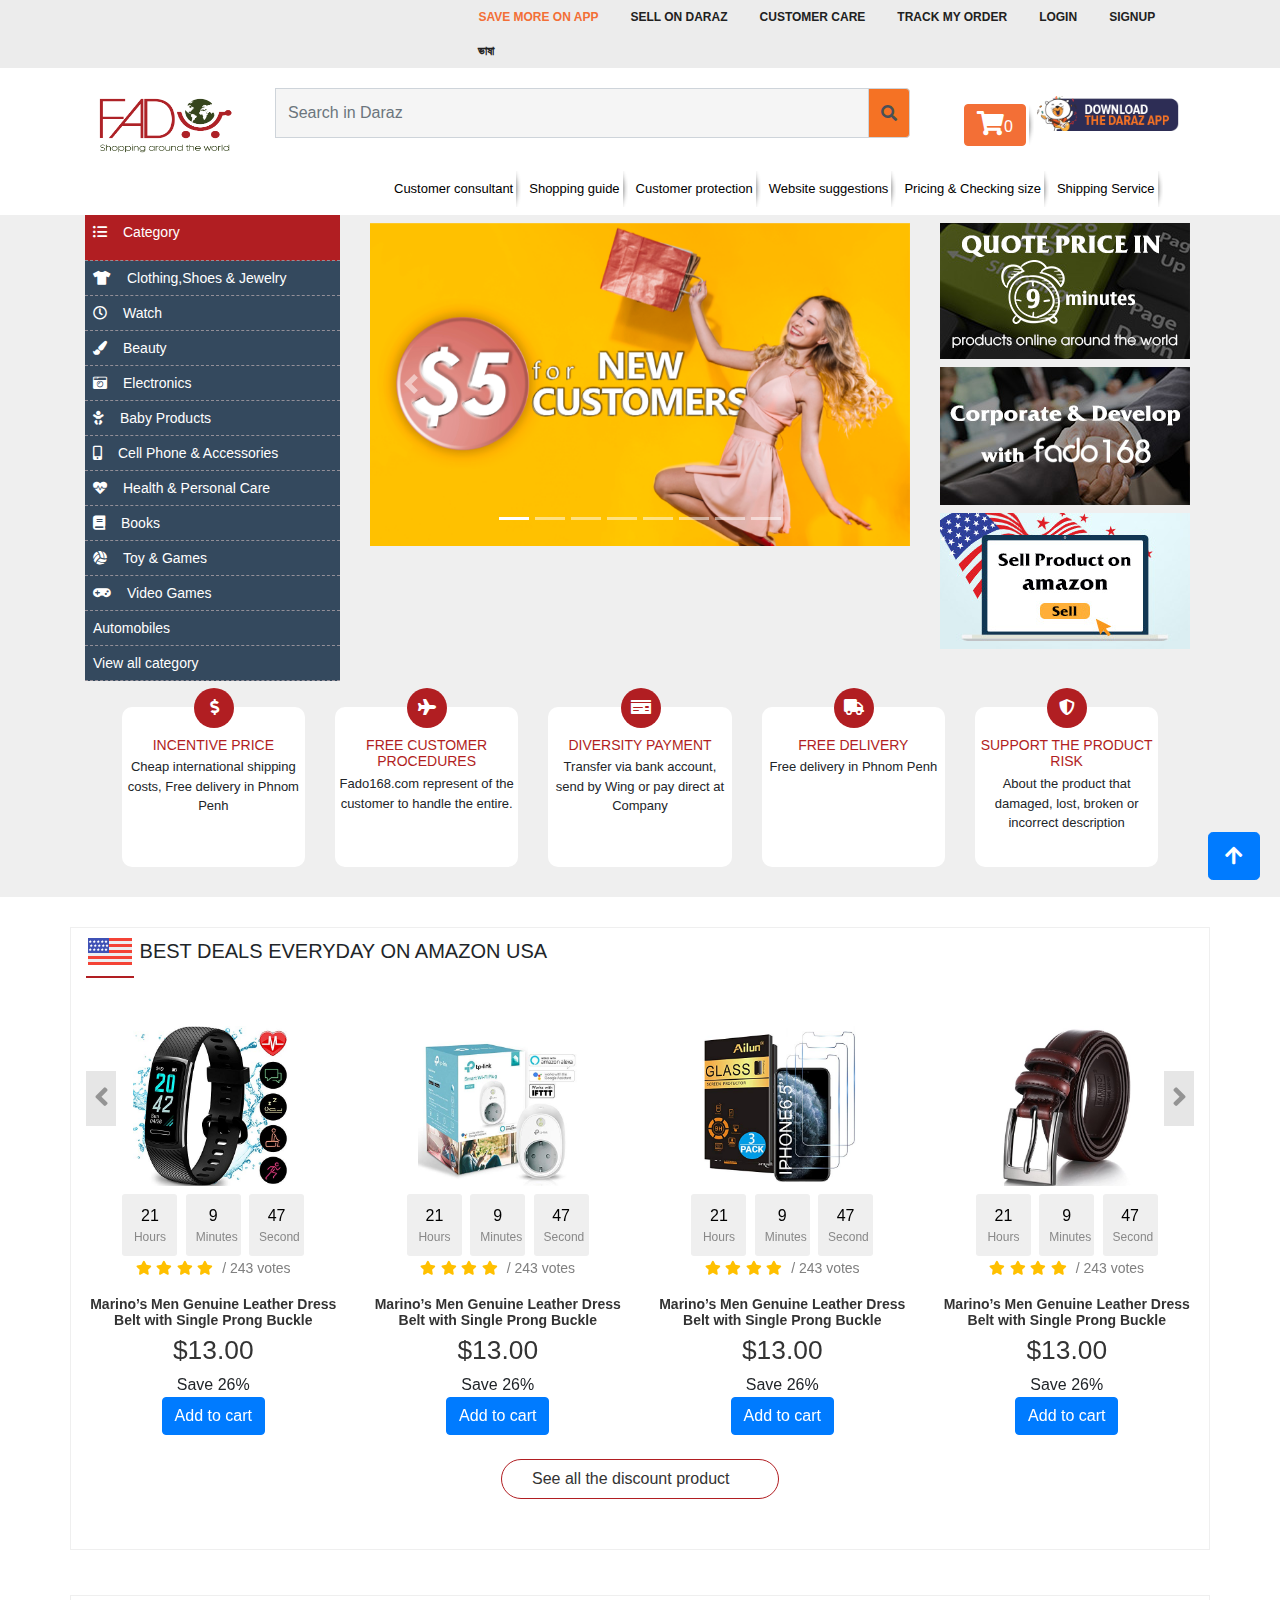
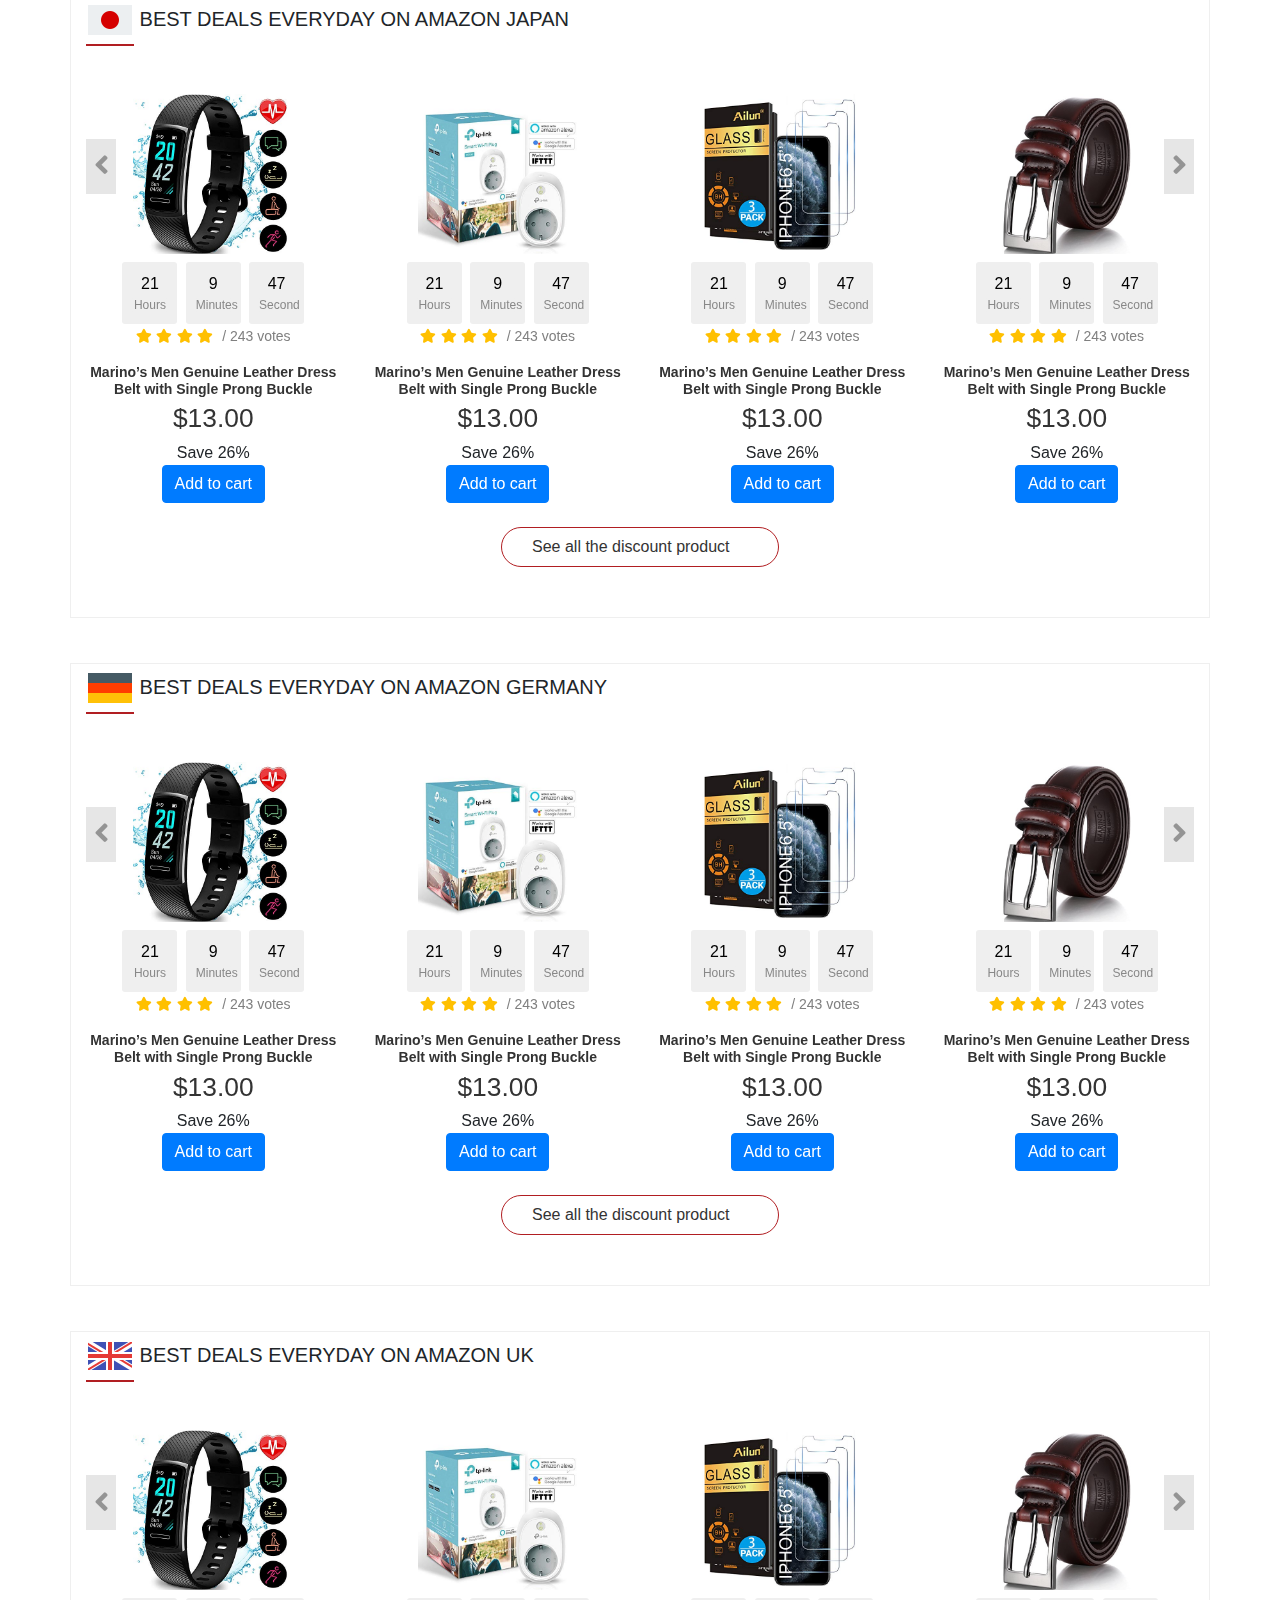
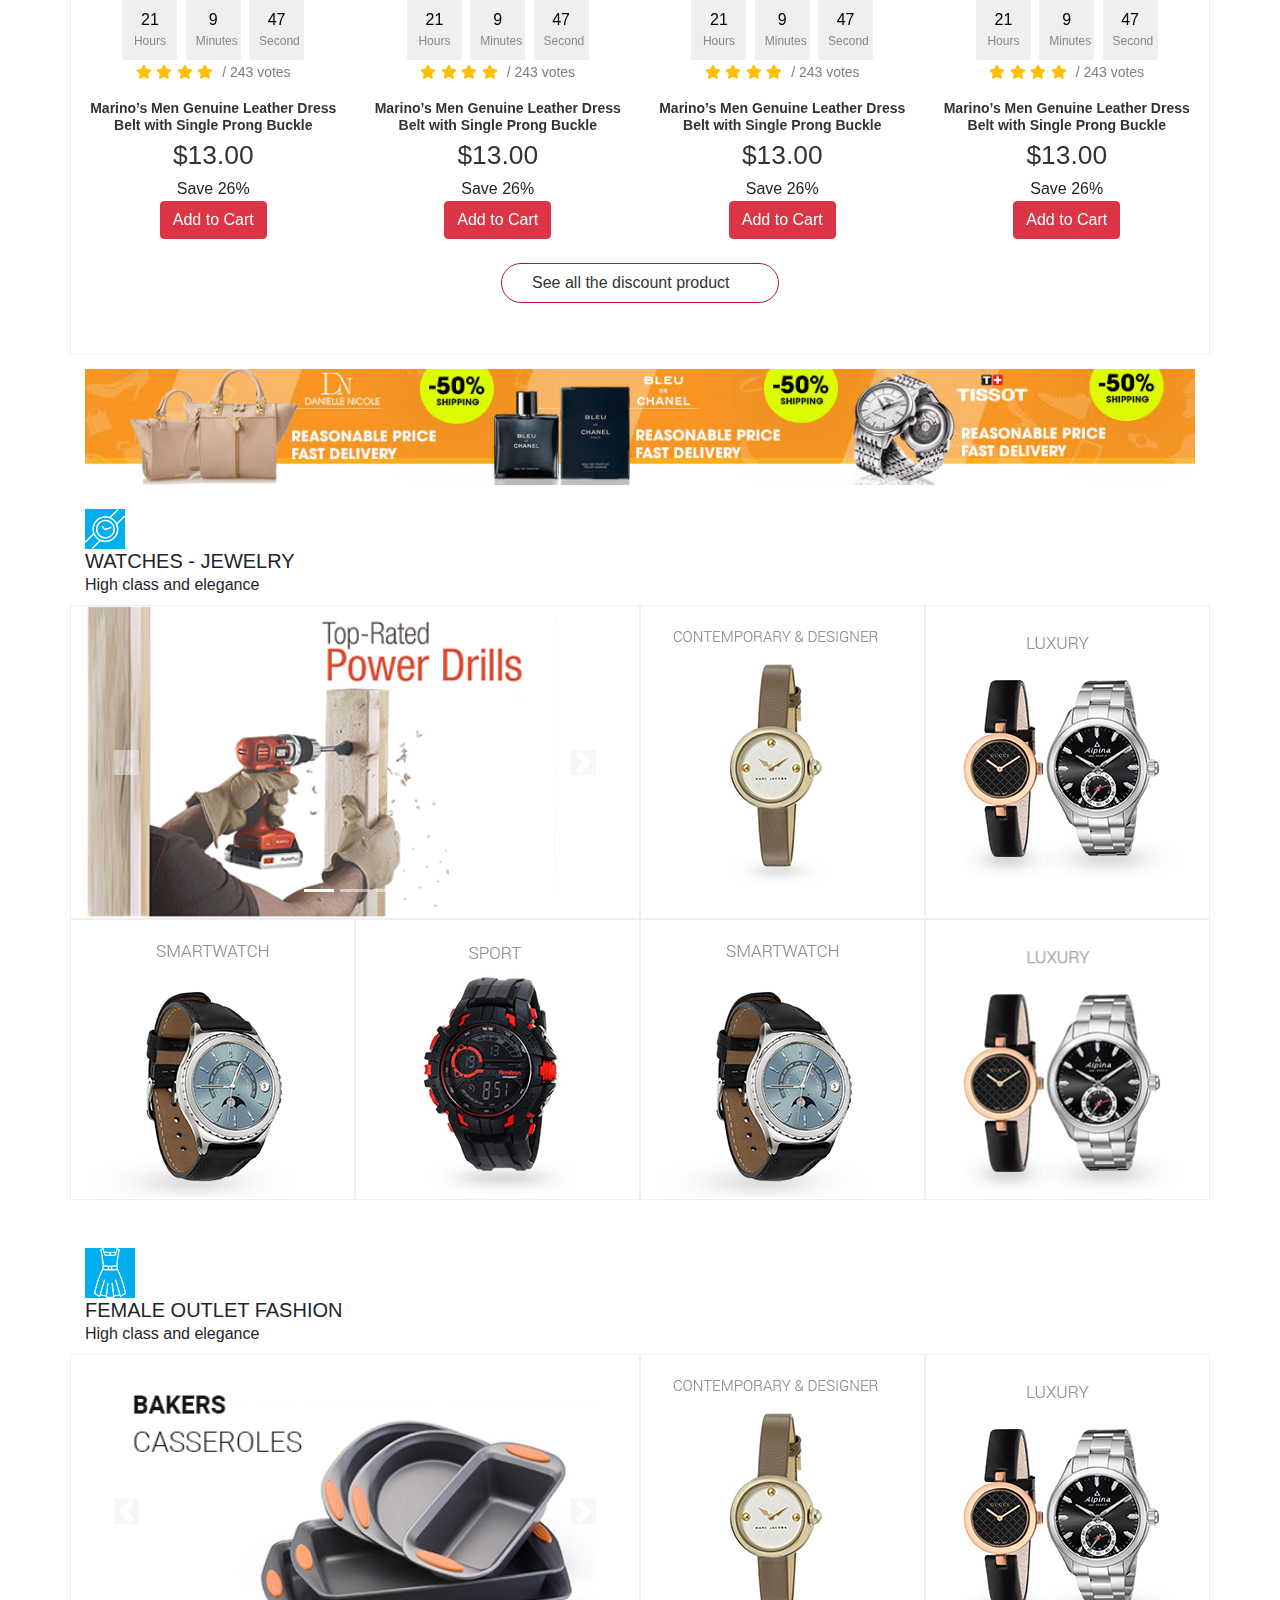
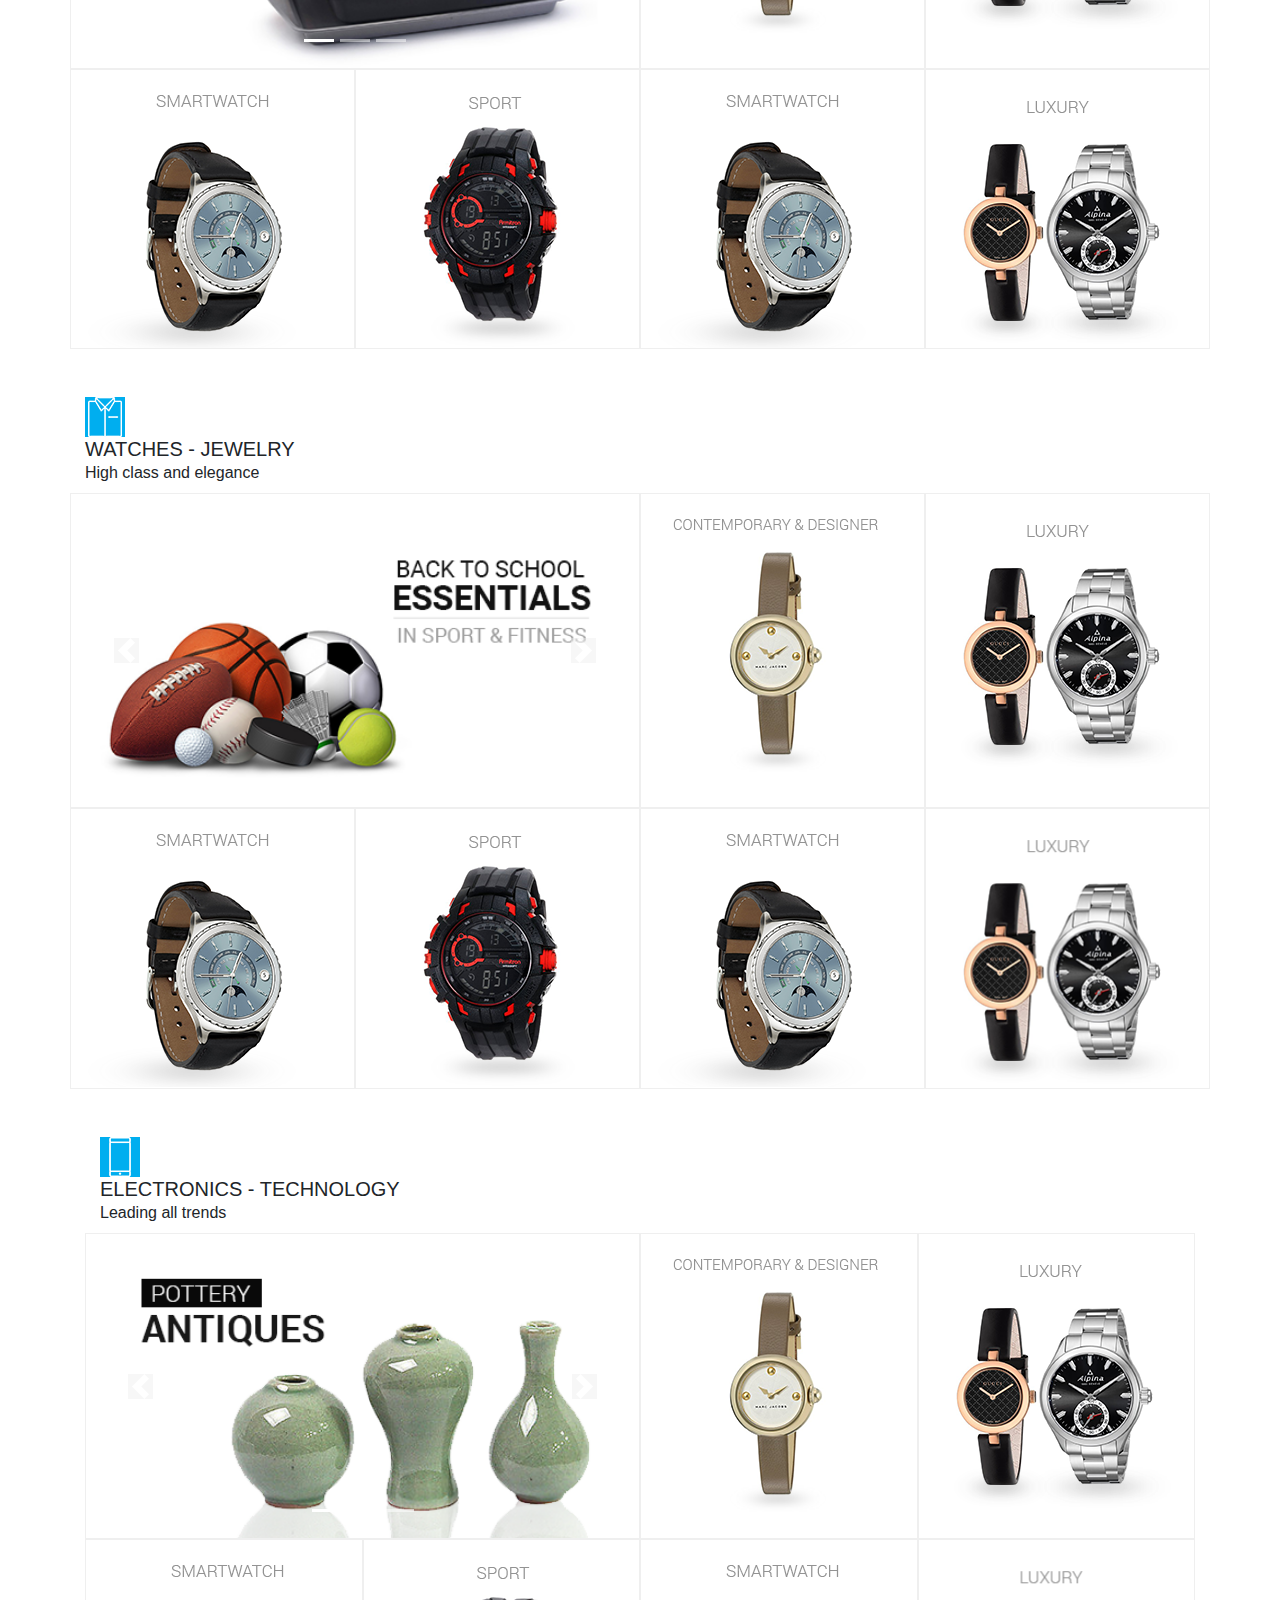
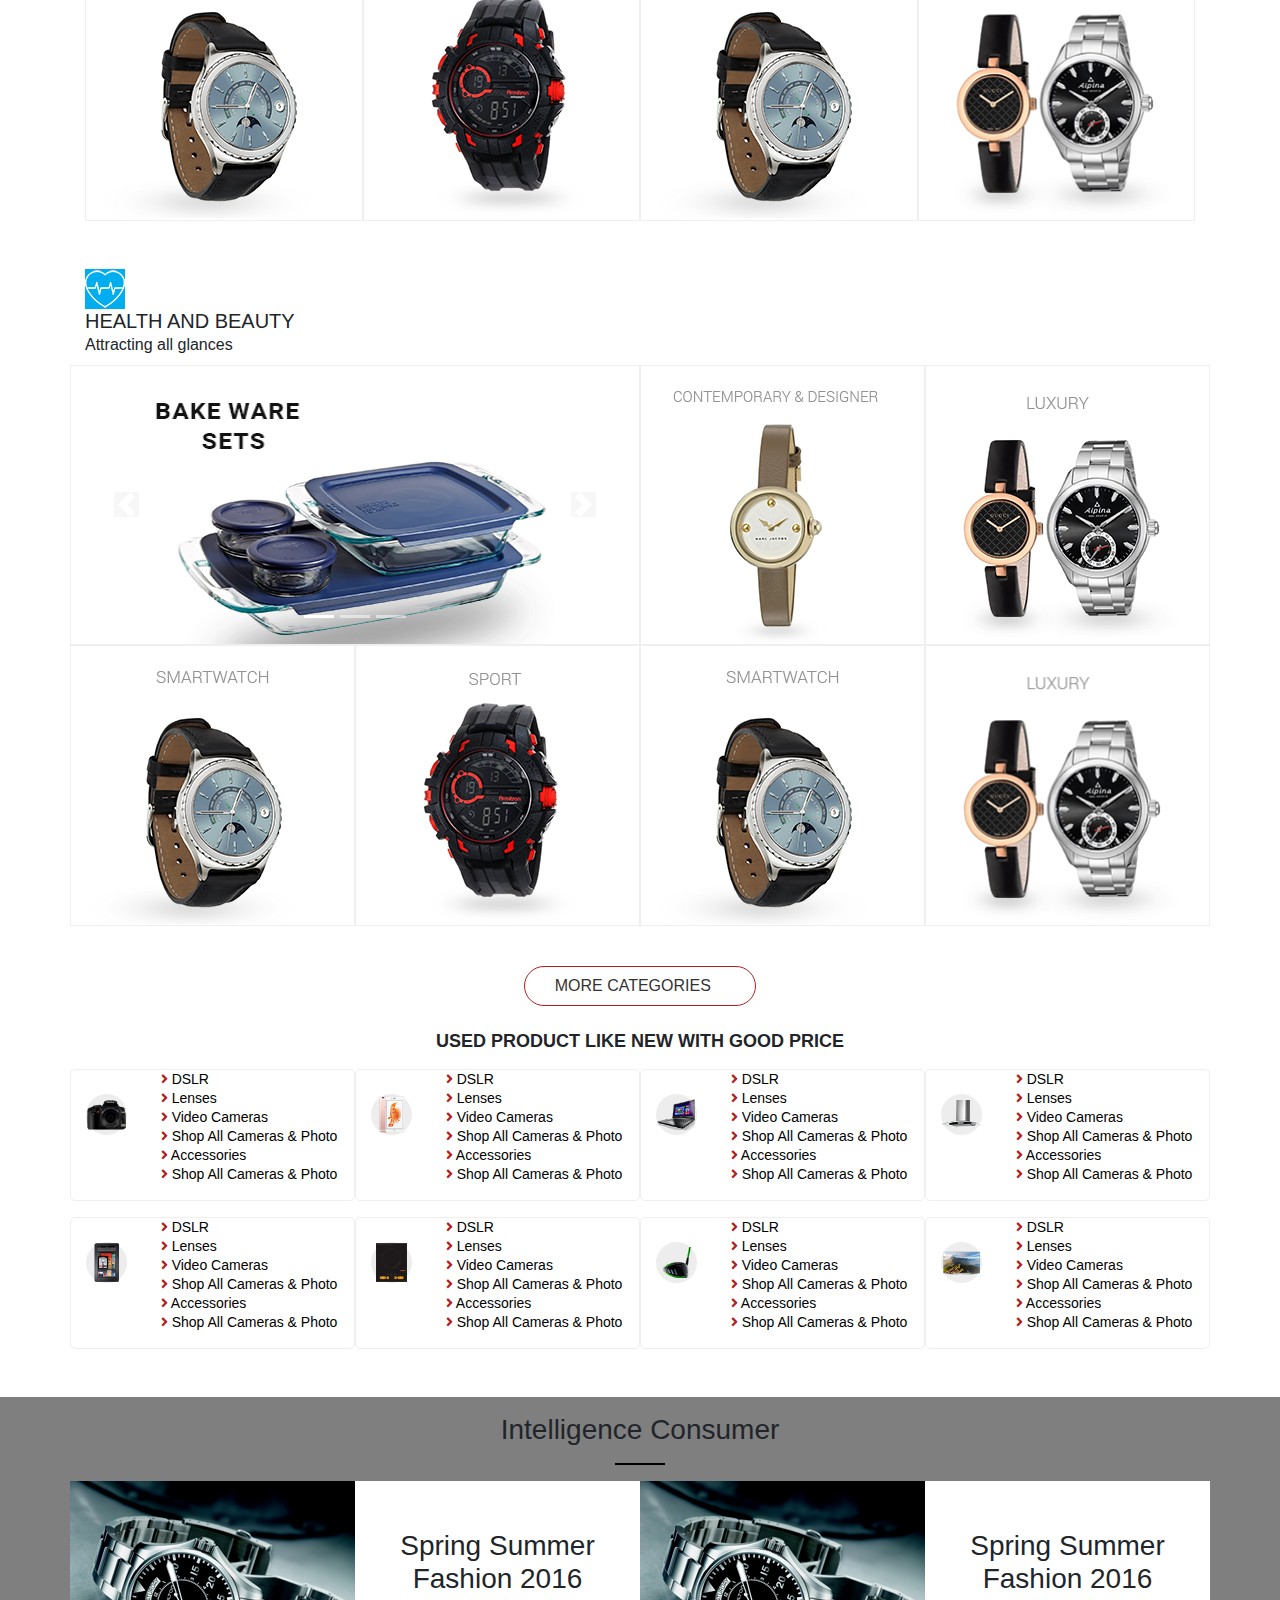
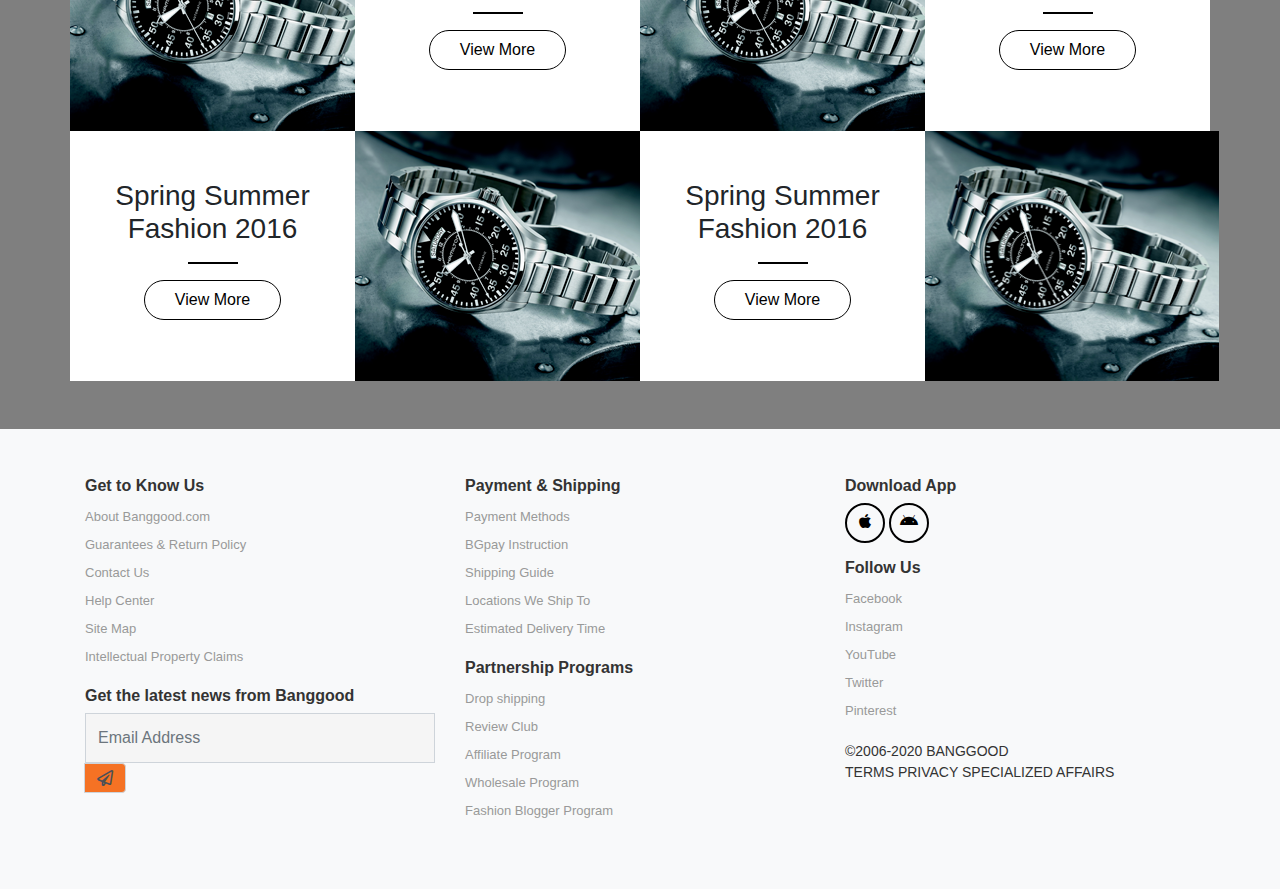
<file: index.html>
<!DOCTYPE html>
<html lang="en">
<head>
    <meta charset="UTF-8">
    <title>Fedo</title>
    <link rel="stylesheet" href="css/style.css">
    <link rel="stylesheet" href="css/bootstrap.min.css">
    <link rel="stylesheet" href="css/all.min.css">
    <link rel="stylesheet" href="css/responsive.css">
</head>
<body>
<!--header area goes here-->
<header>
    <div class="top-header">
        <div class="container">
            <ul class="nav ml-5">
                <li class="nav-item active">
                    <a class="nav-link" href="#">SAVE MORE ON APP</a>
                </li>
                <li class="nav-item">
                    <a class="nav-link" href="#">Sell on Daraz</a>
                </li>
                <li class="nav-item">
                    <a class="nav-link" href="#">CUSTOMER CARE</a>
                </li>
                <li class="nav-item">
                    <a class="nav-link" href="#">Track my order</a>
                </li>
                <li class="nav-item">
                    <a class="nav-link" href="#">Login</a>
                </li>
                <li class="nav-item">
                    <a class="nav-link" href="#">SIGNUP</a>
                </li>
                <li class="nav-item">
                    <a class="nav-link" href="#">ভাষা</a>
                </li>
            </ul>
        </div>
    </div>
    <nav class="fixed">
        <div class="container">
            <div class="row">
                <div class="col-sm-2">
                    <a class="navbar-brand" href="index.html"><img src="img/logo.png" alt="logo" height="65" width="160"></a>
                </div>
                <div class="col-sm-7">
                    <div class="input-group mb-3">
                        <input type="text" class="form-control" placeholder="Search in Daraz" aria-label="Recipient's username" aria-describedby="basic-addon2">
                        <div class="input-group-append">
                            <span class="input-group-text" id="basic-addon2"><i class="fas fa-search"></i></span>
                        </div>
                    </div>
                </div>
                <div class="col-sm-3">
                    <nav class="navbar navbar-expand-lg navbar-light bg-light">
                        <ul class="navbar-nav">
                            <li class="nav-item active">
                                <a class="nav-link" href="#">
                                    <button type="button" class="btn btn-primary cartI" data-toggle="modal" data-target="#cart"><i class="fas fa-2x fa-shopping-cart my-cart-icon"></i><span class="total-count"></span></button>
                                </a>
                            </li>
                            <li class="nav-item d-none d-xl-block d-lg-block">
                                <img src="img/d_app.png" alt="download_app" height="40" width="170" class="img-fluid">
                            </li>
                        </ul>
                     </nav>
                </div>
            </div>
        </div>
    </nav>
</header>
<!--navbar area goes here-->
<section id="navbar-area">
    <div class="container">
        <div class="row">
            <div class="col-3">
                <!--<ul>-->
                    <!--<li class="pb-3"><a href="#"><i class="fas fa-list-ul ml-2 mr-3"></i>Category</a></li>-->
                <!--</ul>-->
            </div>
            <div class="col-9">
                <nav class="navbar navbar-expand-lg navbar-light bg-light">
                <button class="navbar-toggler" type="button" data-toggle="collapse" data-target="#navbarSupportedContent" aria-controls="navbarSupportedContent" aria-expanded="false" aria-label="Toggle navigation">
                <span class="navbar-toggler-icon"></span>
                </button>
                <div class="collapse navbar-collapse" id="navbarSupportedContent">
                <ul class="navbar-nav mr-auto">
                <li class="nav-item active">
                <a class="nav-link" href="#">Customer consultant</a>
                </li>
                <li class="nav-item">
                <a class="nav-link" href="#">Shopping guide</a>
                </li>
                <li class="nav-item active">
                <a class="nav-link" href="#">Customer protection</a>
                </li>
                <li class="nav-item">
                <a class="nav-link" href="#">Website suggestions</a>
                </li>
                <li class="nav-item active">
                <a class="nav-link" href="#">Pricing & Checking size</a>
                </li>
                <li class="nav-item">
                <a class="nav-link" href="#">Shipping Service</a>
                </li>
                </ul>
                </div>
                </nav>
            </div>
        </div>
    </div>
</section>

<!--category area goes here-->
<section id="categoryArea">
    <div class="container">
        <div class="row">
            <div class="col-md-3 position-div">
                <ul>
                    <li class="pb-3"><a href="#"><i class="fas fa-list-ul ml-2 mr-3"></i>Category</a></li>
                        <li><a href="product-category.html"><i class="fas fa-tshirt ml-2 mr-3"></i>Clothing,Shoes & Jewelry</a>
                            <div class="sub-menu">
                                <div class="row">
                                    <div class="col-8">
                                        <div class="row ml-3 mb-1">
                                            <div class="col-md-4">
                                                <ul>
                                                    <li><h6>Women</h6></li>
                                                    <li><a href="">Clothing</a></li>
                                                    <li><a href="">Shoes</a></li>
                                                    <li><a href="">Jewelry</a></li>
                                                    <li><a href="">Watch</a></li>
                                                </ul>
                                            </div>
                                            <div class="col-md-4">
                                                <ul>
                                                    <li><h6>Men</h6></li>
                                                    <li><a href="">Clothing</a></li>
                                                    <li><a href="">Shoes</a></li>
                                                    <li><a href="">Jewelry</a></li>
                                                    <li><a href="">Watch</a></li>
                                                </ul>
                                            </div>
                                            <div class="col-md-4">
                                                <ul>
                                                    <li><h6>Girls</h6></li>
                                                    <li><a href="">Clothing</a></li>
                                                    <li><a href="">Shoes</a></li>
                                                    <li><a href="">Jewelry</a></li>
                                                    <li><a href="">Watch</a></li>
                                                </ul>
                                            </div>
                                            <div class="col-md-4">
                                                <ul>
                                                    <li><h6>Boys</h6></li>
                                                    <li><a href="">Clothing</a></li>
                                                    <li><a href="">Shoes</a></li>
                                                    <li><a href="">Jewelry</a></li>
                                                    <li><a href="">Watch</a></li>
                                                </ul>
                                            </div>
                                        </div>
                                        <div class="row ml-3">
                                            <div class="col-md-4">
                                                <ul>
                                                    <li><h6>Baby</h6></li>
                                                    <li><a href="">Baby Girls</a></li>
                                                    <li><a href="">Baby Boys</a></li>
                                                </ul>
                                            </div>
                                            <div class="col-md-4">
                                                <ul>
                                                    <li><h6>Novelty,Costumes & More</h6></li>
                                                    <li><a href="">Novelty</a></li>
                                                    <li><a href="">Work Wear & Uniforms</a></li>
                                                    <li><a href="">Body Jewelry</a></li>
                                                    <li><a href="">Band & Music Fan</a></li>
                                                </ul>
                                            </div>
                                            <div class="col-md-4">
                                                <ul>
                                                    <li><h6>luggage & Travel Gear</h6></li>
                                                    <li><a href="">Backpacks</a></li>
                                                    <li><a href="">Briefcases</a></li>
                                                    <li><a href="">Diaper Bags</a></li>
                                                    <li><a href="">Fashion Waist Packs</a></li>
                                                </ul>
                                            </div>

                                        </div>
                                    </div>
                                    <div class="col-4">
                                        <img src="img/c1.png" alt="cloth-pic" class="img-fluid">
                                    </div>
                                </div>
                            </div>
                        </li>
                        <li><a href="#"><i class="far fa-clock ml-2 mr-3"></i>Watch</a>
                            <div class="sub-menu">
                                <div class="row">
                                    <div class="col-8">
                                        <div class="row ml-3 mb-1">
                                            <div class="col-md-3">
                                                <ul>
                                                    <li><h6>Boys</h6></li>
                                                    <li><a href="">Pocket Watches</a></li>
                                                    <li><a href="">Watch Bands</a></li>
                                                    <li><a href="">Wrist Watches</a></li>
                                                </ul>
                                            </div>
                                            <div class="col-md-3">
                                                <ul>
                                                    <li><h6>Accessories</h6></li>
                                                    <li><a href="">Batteries</a></li>
                                                    <li><a href="">Pocket Watch Chains</a></li>
                                                    <li><a href="">Repair Tools & Kits</a></li>
                                                </ul>
                                            </div>
                                            <div class="col-md-3">
                                                <ul>
                                                    <li><h6>Girls</h6></li>
                                                    <li><a href="">Pocket Watches</a></li>
                                                    <li><a href="">Watch Bands</a></li>
                                                    <li><a href="">Wrist Watches</a></li>
                                                </ul>
                                            </div>
                                            <div class="col-md-3">
                                                <ul>
                                                    <li><h6>Men</h6></li>
                                                    <li><a href="">Pocket Watches</a></li>
                                                    <li><a href="">Watch Bands</a></li>
                                                    <li><a href="">Wrist Watches</a></li>
                                                </ul>
                                            </div>
                                        </div>
                                        <div class="row ml-3">
                                            <div class="col-md-3">
                                                <ul>
                                                    <li><h6>Women</h6></li>
                                                    <li><a href="">Pocket Watches</a></li>
                                                    <li><a href="">Watch Bands</a></li>
                                                    <li><a href="">Wrist Watches</a></li>
                                                </ul>
                                            </div>

                                        </div>
                                    </div>
                                    <div class="col-3">
                                        <img src="img/c2.png" alt="cloth-pic" class="img-fluid">
                                    </div>
                                </div>
                            </div>
                        </li>
                        <li><a href="product-category.html"><i class="fas fa-paint-brush ml-2 mr-3"></i>Beauty</a>
                            <div class="sub-menu">
                                <div class="row">
                                    <div class="col-8">
                                        <div class="row ml-3 mb-1">
                                            <div class="col-md-3">
                                                <ul>
                                                    <li><h6>Bath & Body</h6></li>
                                                    <li><a href="">Bath</a></li>
                                                    <li><a href="">Cleansers</a></li>
                                                    <li><a href="">Bathing Accessories</a></li>
                                                </ul>
                                            </div>
                                            <div class="col-md-3">
                                                <ul>
                                                    <li><h6>Fragrance</h6></li>
                                                    <li><a href="">Candles & Home Scents</a></li>
                                                    <li><a href="">Children\'s</a></li>
                                                    <li><a href="">Men\'s</a></li>
                                                    <li><a href="">Sets</a></li>
                                                </ul>
                                            </div>
                                            <div class="col-md-3">
                                                <ul>
                                                    <li><h6>Hair Care</h6></li>
                                                    <li><a href="">Conditioners</a></li>
                                                    <li><a href="">Hair & Scalp Treatments</a></li>
                                                    <li><a href="">Hair Color</a></li>
                                                    <li><a href="">Hair Loss Products</a></li>
                                                </ul>
                                            </div>
                                            <div class="col-md-3">
                                                <ul>
                                                    <li><h6>Makeup</h6></li>
                                                    <li><a href="">Body</a></li>
                                                    <li><a href="">Eyes</a></li>
                                                    <li><a href="">Brushes & Applicators</a></li>
                                                    <li><a href="">Face</a></li>
                                                </ul>
                                            </div>
                                        </div>
                                        <div class="row ml-3">
                                            <div class="col-md-3">
                                                <ul>
                                                    <li><h6>Skin Care</h6></li>
                                                    <li><a href="">Body</a></li>
                                                    <li><a href="">Eyes</a></li>
                                                    <li><a href="">Face</a></li>
                                                    <li><a href="">Feet</a></li>

                                                </ul>
                                            </div>
                                            <div class="col-md-3">
                                                <ul>
                                                    <li><h6>Tools & Accessories</h6></li>
                                                    <li><a href="">Bags & Cases</a></li>
                                                    <li><a href="">Bathing Accessories</a></li>
                                                    <li><a href="">Cotton & Swabs</a></li>
                                                    <li><a href="">Epilators</a></li>
                                                </ul>
                                            </div>
                                        </div>
                                    </div>
                                    <div class="col-4">
                                        <img src="img/c3.png" alt="cloth-pic" class="img-fluid">
                                    </div>
                                </div>
                            </div>
                        </li>
                        <li><a href="product-category.html"><i class="fas fa-camera-retro ml-2 mr-3"></i>Electronics</a>
                            <div class="sub-menu">
                                <div class="row">
                                    <div class="col-8">
                                        <div class="row ml-3 mb-1">
                                            <div class="col-md-3">
                                                <ul>
                                                    <li><h6>Accessories & Supplies</h6></li>
                                                    <li><a href="">Audio & Video Accessories</a></li>
                                                    <li><a href="">Blank Media</a></li>
                                                    <li><a href="">Cables</a></li>
                                                </ul>
                                            </div>
                                            <div class="col-md-3">
                                                <ul>
                                                    <li><h6>Camera & Photo</h6></li>
                                                    <li><a href="">Accessories</a></li>
                                                    <li><a href="">Binoculars & Scopes</a></li>
                                                    <li><a href="">Bags & Cases</a></li>
                                                    <li><a href="">Digital Cameras</a></li>
                                                </ul>
                                            </div>
                                            <div class="col-md-3">
                                                <ul>
                                                    <li><h6>Car & Vehicle Electronics</h6></li>
                                                    <li><a href="">Aviation Electronics</a></li>
                                                    <li><a href="">Car Electronics</a></li>
                                                    <li><a href="">Motorcycle Electronics</a></li>
                                                </ul>
                                            </div>
                                            <div class="col-md-3">
                                                <ul>
                                                    <li><h6>Cell Phones & Accessories</h6></li>
                                                    <li><a href="">Cases, Holsters & Clips</a></li>
                                                    <li><a href="">Accessories</a></li>
                                                    <li><a href="">Cases</a></li>
                                                    <li><a href="">No-Contract Phones</a></li>
                                                </ul>
                                            </div>
                                        </div>
                                        <div class="row ml-3">
                                            <div class="col-md-3">
                                                <ul>
                                                    <li><h6>Computers & Accessories</h6></li>
                                                    <li><a href="">Cables & Accessories</a></li>
                                                    <li><a href="">Computer Components</a></li>
                                                    <li><a href="">Data Storage</a></li>
                                                    <li><a href="">Desktops</a></li>
                                                </ul>
                                            </div>
                                            <div class="col-md-3">
                                                <ul>
                                                    <li><h6>GPS & Navigation</h6></li>
                                                    <li><a href="">GPS System Accessories</a></li>
                                                    <li><a href="">GPS Trackers</a></li>
                                                    <li><a href="">Sports & Handheld GPS</a></li>
                                                </ul>
                                            </div>
                                            <div class="col-md-3">
                                                <ul>
                                                    <li><h6>Home Audio</h6></li>
                                                    <li><a href="">Compact Stereos</a></li>
                                                    <li><a href="">Docking Stations</a></li>
                                                    <li><a href="">Home Audio Accessories</a></li>
                                                    <li><a href="">Home Theater Systems</a></li>
                                                </ul>
                                            </div>
                                            <div class="col-md-3">
                                                <ul>
                                                    <li><h6>Office Electronics</h6></li>
                                                    <li><a href="">Calculators</a></li>
                                                    <li><a href="">Copiers</a></li>
                                                    <li><a href="">Document Cameras</a></li>
                                                </ul>
                                            </div>
                                        </div>
                                    </div>
                                    <div class="col-4">
                                        <img src="img/c4.png" alt="cloth-pic" class="img-fluid">
                                    </div>
                                </div>
                            </div>
                        </li>
                        <li><a href="product-category.html"><i class="fas fa-baby ml-2 mr-3"></i>Baby Products</a>
                            <div class="sub-menu">
                                <div class="row">
                                    <div class="col-8">
                                        <div class="row ml-3 mb-1">
                                            <div class="col-md-3">
                                                <ul>
                                                    <li><h6>Apparel & Accessories</h6></li>
                                                    <li><a href="">Baby Boys</a></li>
                                                    <li><a href="">Baby Girls</a></li>
                                                    <li><a href="">Unisex</a></li>
                                                </ul>
                                            </div>
                                            <div class="col-md-3">
                                                <ul>
                                                    <li><h6>Baby & Toddler Toys</h6></li>
                                                    <li><a href="">Activity Play Centers</a></li>
                                                    <li><a href="">Balls</a></li>
                                                    <li><a href="">Blocks</a></li>
                                                </ul>
                                            </div>
                                            <div class="col-md-3">
                                                <ul>
                                                    <li><h6>Baby Stationery</h6></li>
                                                    <li><a href="">Birth Announcements</a></li>
                                                    <li><a href="">Invitations</a></li>
                                                    <li><a href="">Thank You Cards</a></li>
                                                </ul>
                                            </div>
                                            <div class="col-md-3">
                                                <ul>
                                                    <li><h6>Bathing & Skin Care</h6></li>
                                                    <li><a href="">Aromatherapy</a></li>>
                                                    <li><a href="">Bathroom Safety</a></li>
                                                    <li><a href="">Bubble Bath</a></li>
                                                </ul>
                                            </div>
                                        </div>
                                        <div class="row ml-3">
                                            <div class="col-md-3">
                                                <ul>
                                                    <li><h6>Car Seats & Accessories</h6></li>
                                                    <li><a href="">Accessories</a></li>
                                                    <li><a href="">Car Beds</a></li>
                                                    <li><a href="">Car Seats</a></li>
                                                </ul>
                                            </div>
                                            <div class="col-md-3">
                                                <ul>
                                                    <li><h6>Diapering</h6></li>
                                                    <li><a href="">Changing Tables</a></li>
                                                    <li><a href="">Cloth Diaper Accessories</a></li>
                                                    <li><a href="">Cloth Diapers</a></li>
                                                </ul>
                                            </div>
                                            <div class="col-md-3">
                                                <ul>
                                                    <li><h6>Feeding</h6></li>
                                                    <li><a href="">Bibs & Burp Cloths</a></li>
                                                    <li><a href="">Bottle-Feeding</a></li>
                                                    <li><a href="">Breastfeeding</a></li>
                                                </ul>
                                            </div>
                                        </div>
                                    </div>
                                    <div class="col-4">
                                        <img src="img/c5.png" alt="cloth-pic" class="img-fluid">
                                    </div>
                                </div>
                            </div>
                        </li>
                        <li><a href="product-category.html"><i class="fas fa-mobile-alt ml-2 mr-3"></i>Cell Phone & Accessories</a>
                            <div class="sub-menu">
                                <div class="row">
                                    <div class="col-8">
                                        <div class="row ml-3 mb-1">
                                            <div class="col-md-3">
                                                <ul>
                                                    <li><h6>Accessories</h6></li>
                                                    <li><a href="">Audio Adapters</a></li>
                                                    <li><a href="">Batteries</a></li>
                                                    <li><a href="">Car Accessories</a></li>
                                                </ul>
                                            </div>
                                            <div class="col-md-3">
                                                <ul>
                                                    <li><h6>No-Contract Phones</h6></li>
                                                    <li><a href="">Broadband</a></li>
                                                    <li><a href="">Minutes</a></li>
                                                    <li><a href="">Phones</a></li>
                                                </ul>
                                            </div>
                                            <div class="col-md-3">
                                                <ul>
                                                    <li><h6>Cases, Holsters & Clips</h6></li>
                                                    <li><a href="">Cases</a></li>
                                                    <li><a href="">Wallet Cases</a></li>
                                                    <li><a href="">Sleeves</a></li>
                                                </ul>
                                            </div>
                                            <div class="col-md-3">
                                                <ul>
                                                    <li><h6>Sim Cards</h6></li>
                                                </ul>
                                            </div>
                                        </div>
                                        <div class="row ml-3">
                                            <div class="col-md-4">
                                                <ul>
                                                    <li><h6>Unlocked Phones</h6></li>
                                                </ul>
                                            </div>
                                            <div class="col-md-4">
                                                <ul>
                                                    <li><h6>Cases</h6></li>
                                                </ul>
                                            </div>
                                            <div class="col-md-4">
                                                <ul>
                                                    <li><h6>Cell Phones</h6></li>
                                                    <li><a href="">Unlocked Cell Phones</a></li>
                                                    <li><a href="">Contract Cell Phones</a></li>
                                                    <li><a href="">Carrier Cell Phones</a></li>
                                                </ul>
                                            </div>

                                        </div>
                                    </div>
                                    <div class="col-4">
                                        <img src="img/c6.png" alt="cloth-pic" class="img-fluid">
                                    </div>
                                </div>
                            </div>
                        </li>
                        <li><a href="product-category.html"><i class="fas fa-heartbeat ml-2 mr-3"></i>Health & Personal Care</a>
                            <div class="sub-menu">
                                <div class="row">
                                    <div class="col-8">
                                        <div class="row ml-3 mb-1">
                                            <div class="col-md-3">
                                                <ul>
                                                    <li><h6>Baby & Child Care</h6></li>
                                                    <li><a href="">Diaper Care</a></li>
                                                    <li><a href="">Health Care</a></li>
                                                    <li><a href="">Personal Care</a></li>
                                                </ul>
                                            </div>
                                            <div class="col-md-3">
                                                <ul>
                                                    <li><h6>Health Care</h6></li>
                                                    <li><a href="">Alternative Medicine</a></li>
                                                    <li><a href="">Allergy, Sinus & Asthma</a></li>
                                                    <li><a href="">Cold Sore</a></li>
                                                </ul>
                                            </div>
                                            <div class="col-md-3">
                                                <ul>
                                                    <li><h6>Household Supplies</h6></li>
                                                    <li><a href="">Air Fresheners</a></li>
                                                    <li><a href="">Cleaning Tools</a></li>
                                                    <li><a href="">Dishwashing</a></li>
                                                </ul>
                                            </div>
                                            <div class="col-md-3">
                                                <ul>
                                                    <li><h6>Medical Supplies</h6></li>
                                                    <li><a href="">Bathroom Aids</a></li>
                                                    <li><a href="">Beds & Accessories</a></li>
                                                    <li><a href="">Splints & Slings</a></li>
                                                </ul>
                                            </div>
                                        </div>
                                        <div class="row ml-3">
                                            <div class="col-md-4">
                                                <ul>
                                                    <li><h6>Personal Care</h6></li>
                                                    <li><a href="">Bath & Body</a></li>
                                                    <li><a href="">Body Art</a></li>
                                                    <li><a href="">Ear Care</a></li>

                                                </ul>
                                            </div>
                                            <div class="col-md-4">
                                                <ul>
                                                    <li><h6>Sports Nutrition</h6></li>
                                                    <li><a href="">Accessories</a></li>
                                                    <li><a href="">Amino Acids</a></li>
                                                    <li><a href="">Endurance & Energy</a></li>
                                                </ul>
                                            </div>
                                            <div class="col-md-4">
                                                <ul>
                                                    <li><h6>Stationery</h6></li>
                                                    <li><a href="">Backpacks</a></li>
                                                    <li><a href="">Party Supplies</a></li>
                                                    <li><a href="">Supplements</a></li>
                                                </ul>
                                            </div>
                                        </div>
                                    </div>
                                    <div class="col-4">
                                        <img src="img/c7.png" alt="cloth-pic" class="img-fluid">
                                    </div>
                                </div>
                            </div>
                        </li>
                        <li><a href="product-category.html"><i class="fas fa-book ml-2 mr-3"></i>Books</a>
                            <div class="sub-menu">
                                <div class="row">
                                    <div class="col-8">
                                        <div class="row ml-3 mb-1">
                                            <div class="col-md-3">
                                                <ul>
                                                    <li><h6>Arts & Photography</h6></li>
                                                    <li><a href="">Business of Art</a></li>
                                                    <li><a href="">Collections</a></li>
                                                    <li><a href="">Jewelry</a></li>
                                                    <li><a href="">Arts & Design</a></li>
                                                </ul>
                                            </div>
                                            <div class="col-md-3">
                                                <ul>
                                                    <li><h6>Biographies & Memoirs</h6></li>
                                                    <li><a href="">Ethnic & National</a></li>
                                                    <li><a href="">General</a></li>
                                                    <li><a href="">Historical</a></li>
                                                </ul>
                                            </div>
                                            <div class="col-md-3">
                                                <ul>
                                                    <li><h6>Business & Money</h6></li>
                                                    <li><a href="">Biography & History</a></li>
                                                    <li><a href="">Business Life</a></li>
                                                    <li><a href="">Economics</a></li>
                                                </ul>
                                            </div>
                                            <div class="col-md-3">
                                                <ul>
                                                    <li><h6>Children\'s Books</h6></li>
                                                    <li><a href="">Action & Adventure</a></li>
                                                    <li><a href="">Activities</a></li>
                                                    <li><a href="">Arts & Music</a></li>
                                                </ul>
                                            </div>
                                        </div>
                                        <div class="row ml-3">
                                            <div class="col-md-3">
                                                <ul>
                                                    <li><h6>Christian Books & Bibles</h6></li>
                                                    <li><a href="">Bibles</a></li>
                                                    <li><a href="">Biographies</a></li>
                                                    <li><a href="">Catholicism</a></li>

                                                </ul>
                                            </div>
                                            <div class="col-md-3">
                                                <ul>
                                                    <li><h6>Comics & Graphic Novels</h6></li>
                                                    <li><a href="">Adventure Manga</a></li>
                                                    <li><a href="">Art of Comics</a></li>
                                                    <li><a href="">History Graphic Novels</a></li>
                                                    <li><a href="">Comic Strips</a></li>
                                                </ul>
                                            </div>
                                            <div class="col-md-3">
                                                <ul>
                                                    <li><h6>Computers & Technology</h6></li>
                                                    <li><a href="">Apple</a></li>
                                                    <li><a href="">Certification</a></li>
                                                    <li><a href="">Computer Science</a></li>
                                                </ul>
                                            </div>
                                            <div class="col-md-3">
                                                <ul>
                                                    <li><h6>Cookbooks, Food & Wine</h6></li>
                                                    <li><a href="">Baking</a></li>
                                                    <li><a href="">Beverages & Wine</a></li>
                                                    <li><a href="">Canning & Preserving</a></li>
                                                </ul>
                                            </div>
                                        </div>
                                    </div>
                                    <div class="col-4">
                                        <img src="img/c8.png" alt="cloth-pic" class="img-fluid">
                                    </div>
                                </div>
                            </div>
                        </li>
                        <li><a href="product-category.html"><i class="fas fa-volleyball-ball ml-2 mr-3"></i>Toy & Games</a>
                            <div class="sub-menu">
                                <div class="row">
                                    <div class="col-8">
                                        <div class="row ml-3 mb-1">
                                            <div class="col-md-3">
                                                <ul>
                                                    <li><h6>Action Figures</h6></li>
                                                    <li><a href="">Accessories</a></li>
                                                    <li><a href="">Action Figures</a></li>
                                                    <li><a href="">Playsets & Vehicles</a></li>
                                                    <li><a href="">Statues & Bobbleheads</a></li>
                                                </ul>
                                            </div>
                                            <div class="col-md-3">
                                                <ul>
                                                    <li><h6>Arts & Crafts</h6></li>
                                                    <li><a href="">Aprons & Smocks</a></li>
                                                    <li><a href="">Art & Craft Sets</a></li>
                                                    <li><a href="">Beads</a></li>
                                                </ul>
                                            </div>
                                            <div class="col-md-3">
                                                <ul>
                                                    <li><h6>Baby & Toddler Toys</h6></li>
                                                    <li><a href="">Balls</a></li>
                                                    <li><a href="">Bath Toys</a></li>
                                                    <li><a href="">Blocks</a></li>
                                                </ul>
                                            </div>
                                            <div class="col-md-3">
                                                <ul>
                                                    <li><h6>Building Toys</h6></li>
                                                    <li><a href="">Building Sets</a></li>
                                                    <li><a href="">Gear Sets</a></li>
                                                    <li><a href="">Marble Runs</a></li>
                                                    <li><a href="">Stacking Blocks</a></li>
                                                </ul>
                                            </div>
                                        </div>
                                        <div class="row ml-3">
                                            <div class="col-md-3">
                                                <ul>
                                                    <li><h6>Dolls & Accessories</h6></li>
                                                    <li><a href="">Dollhouses</a></li>
                                                    <li><a href="">Dollhouse</a></li>
                                                    <li><a href="">Dolls</a></li>
                                                </ul>
                                            </div>
                                            <div class="col-md-3">
                                                <ul>
                                                    <li><h6>Dress Up & Pretend Play</h6></li>
                                                    <li><a href="">Accessories</a></li>
                                                    <li><a href="">Costumes</a></li>
                                                    <li><a href="">Hair & Nails</a></li>
                                                    <li><a href="">Beauty & Fashion</a></li>
                                                </ul>
                                            </div>
                                            <div class="col-md-3">
                                                <ul>
                                                    <li><h6>Electronics for Kids</h6></li>
                                                    <li><a href="">Arcade Games</a></li>
                                                    <li><a href="">Dance Mats</a></li>
                                                    <li><a href="">Electronic Pets</a></li>
                                                </ul>
                                            </div>
                                            <div class="col-md-3">
                                                <ul>
                                                    <li><h6>Games</h6></li>
                                                    <li><a href="">Battling Tops</a></li>
                                                    <li><a href="">Board Games</a></li>
                                                    <li><a href="">Card Games</a></li>
                                                    <li><a href="">DVD Games</a></li>
                                                </ul>
                                            </div>
                                        </div>
                                    </div>
                                    <div class="col-4">
                                        <img src="img/c9.png" alt="cloth-pic" class="img-fluid">
                                    </div>
                                </div>
                            </div>
                        </li>
                        <li><a href="product-category.html"><i class="fas fa-gamepad ml-2 mr-3"></i>Video Games</a>
                            <div class="sub-menu">
                                <div class="row">
                                    <div class="col-8">
                                        <div class="row ml-3 mb-1">
                                            <div class="col-md-3">
                                                <ul>
                                                    <li><h6>Digital Games</h6></li>
                                                    <li><a href="">Casual Games</a></li>
                                                    <li><a href="">Free-to-Play Games</a></li>
                                                    <li><a href="">PC Game Downloads</a></li>
                                                    <li><a href="">PC</a></li>
                                                </ul>
                                            </div>
                                            <div class="col-md-3">
                                                <ul>
                                                    <li><h6>Mac</h6></li>
                                                    <li><a href="">Accessories</a></li>
                                                    <li><a href="">Games</a></li>
                                                </ul>
                                            </div>
                                            <div class="col-md-3">
                                                <ul>
                                                    <li><h6>More Systems</h6></li>
                                                    <li><a href="">3DO</a></li>
                                                    <li><a href="">Atari 2600</a></li>
                                                    <li><a href="">Atari 5200</a></li>
                                                </ul>
                                            </div>
                                            <div class="col-md-3">
                                                <ul>
                                                    <li><h6>Nintendo 3DS</h6></li>
                                                    <li><a href="">Accessories</a></li>
                                                    <li><a href="">Consoles</a></li>
                                                    <li><a href="">Games</a></li>
                                                </ul>
                                            </div>
                                        </div>
                                        <div class="row ml-3">
                                            <div class="col-md-4">
                                                <ul>
                                                    <li><h6>PC</h6></li>
                                                    <li><a href="">Games</a></li>
                                                    <li><a href="">Virtual Reality</a></li>
                                                </ul>
                                            </div>
                                            <div class="col-md-4">
                                                <ul>
                                                    <li><h6>PlayStation 3</h6></li>
                                                    <li><a href="">Accessories</a></li>
                                                    <li><a href="">Consoles</a></li>
                                                    <li><a href="">Games</a></li>
                                                    <li><a href="">Subscription Cards</a></li>
                                                </ul>
                                            </div>
                                            <div class="col-md-4">
                                                <ul>
                                                    <li><h6>PlayStation 4</h6></li>
                                                    <li><a href="">Accessories</a></li>
                                                    <li><a href="">Consoles</a></li>
                                                    <li><a href="">Games</a></li>
                                                    <li><a href="">Digital Games</a></li>
                                                </ul>
                                            </div>
                                        </div>
                                    </div>
                                    <div class="col-4">
                                        <img src="img/c10.png" alt="cloth-pic" class="img-fluid">
                                    </div>
                                </div>
                            </div>
                        </li>
                        <li><a href="automobile-category.html" class="ml-2">Automobiles</a></li>
                        <li><a href="#" class="ml-2">View all category</a></li>
                </ul>
            </div>
            <div class="col-md-6">
                <div id="carouselExampleIndicators" class="carousel slide mt-2" data-ride="carousel">
                    <ol class="carousel-indicators">
                        <li data-target="#carouselExampleIndicators" data-slide-to="0" class="active"></li>
                        <li data-target="#carouselExampleIndicators" data-slide-to="1"></li>
                        <li data-target="#carouselExampleIndicators" data-slide-to="3"></li>
                        <li data-target="#carouselExampleIndicators" data-slide-to="4"></li>
                        <li data-target="#carouselExampleIndicators" data-slide-to="5"></li>
                        <li data-target="#carouselExampleIndicators" data-slide-to="6"></li>
                        <li data-target="#carouselExampleIndicators" data-slide-to="7"></li>
                        <li data-target="#carouselExampleIndicators" data-slide-to="8"></li>
                    </ol>
                    <div class="carousel-inner">
                        <div class="carousel-item active">
                            <img src="img/slider_1.jpg" class="d-block w-100" alt="slider">
                        </div>
                        <div class="carousel-item">
                            <img src="img/slider_2.png" class="d-block w-100" alt="slider">
                        </div>
                        <div class="carousel-item">
                            <img src="img/slider_3.jpg" class="d-block w-100" alt="slider">
                        </div>
                        <div class="carousel-item">
                            <img src="img/slider_4.jpg" class="d-block w-100" alt="slider">
                        </div>
                        <div class="carousel-item">
                            <img src="img/slider_1.jpg" class="d-block w-100" alt="slider">
                        </div>
                        <div class="carousel-item">
                            <img src="img/slider_2.png" class="d-block w-100" alt="slider">
                        </div>
                        <div class="carousel-item">
                            <img src="img/slider_3.jpg" class="d-block w-100" alt="slider">
                        </div>
                        <div class="carousel-item">
                            <img src="img/slider_4.jpg" class="d-block w-100" alt="slider">
                        </div>

                    </div>
                    <a class="carousel-control-prev" href="#carouselExampleIndicators" role="button" data-slide="prev">
                        <span class="carousel-control-prev-icon" aria-hidden="true"></span>
                        <span class="sr-only">Previous</span>
                    </a>
                    <a class="carousel-control-next" href="#carouselExampleIndicators" role="button" data-slide="next">
                        <span class="carousel-control-next-icon" aria-hidden="true"></span>
                        <span class="sr-only">Next</span>
                    </a>
                </div>
            </div>
            <div class="col-md-3">
                <img class="img-fluid mb-2 mt-2" src="img/bao-gia-9-phut.jpg" alt="bao-gia">
                <img class="img-fluid mb-2" src="img/hop-tac.jpg" alt="hop-tac">
                <img class="img-fluid mb-2" src="img/sell-amazon.jpg" alt="sell_amazon">
            </div>
        </div>
    </div>
</section>
<!--service area goes here-->
<section id="serviceAria">
    <div class="container-fluid offset-1">
        <div class="row">
            <div class="col-md-2">
                <span><i class="fas fa-dollar-sign"></i></span>
                <div class="content">
                    <h6>INCENTIVE PRICE</h6>
                    <p class="mt-1">Cheap international shipping costs, Free delivery in Phnom Penh</p>
                </div>
            </div>
            <div class="col-md-2">
                <span><i class="fas fa-plane"></i></span>
                <div class="content">
                    <h6>FREE CUSTOMER PROCEDURES</h6>
                    <p class="mt-1">Fado168.com represent of the customer to handle the entire.</p>
                </div>
            </div>
            <div class="col-md-2">
                <span><i class="fas fa-money-check"></i></span>
                <div class="content">
                    <h6>DIVERSITY PAYMENT</h6>
                    <p class="mt-1">Transfer via bank account, send by Wing​ or pay direct at Company</p>
                </div>
            </div>
            <div class="col-md-2">
                <span><i class="fas fa-truck"></i></span>
                <div class="content">
                    <h6>FREE DELIVERY</h6>
                    <p class="mt-1">Free delivery in Phnom Penh</p>
                </div>
            </div>
            <div class="col-md-2">
                <span><i class="fas fa-shield-alt"></i></span>
                <div class="content">
                    <h6>SUPPORT THE PRODUCT RISK</h6>
                    <p class="mt-1">About the product that damaged, lost, broken or incorrect description</p>
                </div>
            </div>
        </div>
    </div>
</section>
<!--product list area goes here-->
<section id="productList">
    <div id="usaProduct">
        <div class="container">
            <h5><img src="img/icon-us.png" alt="usa_Flag"> BEST DEALS EVERYDAY ON AMAZON USA</h5>
            <div class="row mt-5">
                <div class="col-md-12">
                    <div id="myCarousel" class="carousel slide" data-ride="carousel" data-interval="0">
                        <!-- Wrapper for carousel items -->
                        <div class="carousel-inner">
                            <div class="item carousel-item active">
                                <div class="row">
                                    <div class="col-md-3 col-sm-6">
                                        <div class="thumb-wrapper">
                                            <div class="img-box">
                                                <img src="img/product-1.jpg" class="img-responsive img-fluid" alt="product">
                                            </div>
                                            <div class="timer mt-2">
                                                <div>
                                                    <span class="hours" id="hour"></span>
                                                    <div class="smalltext">Hours</div>
                                                </div>
                                                <div>
                                                    <span class="minutes" id="minute"></span>
                                                    <div class="smalltext">Minutes</div>
                                                </div>
                                                <div>
                                                    <span class="seconds" id="second"></span>
                                                    <div class="smalltext">Second</div>
                                                </div>
                                                <p id="time-up"></p>
                                            </div>
                                            <div class="star-rating">
                                                <ul class="list-inline">
                                                    <li class="list-inline-item"><i class="fa fa-star"></i></li>
                                                    <li class="list-inline-item"><i class="fa fa-star"></i></li>
                                                    <li class="list-inline-item"><i class="fa fa-star"></i></li>
                                                    <li class="list-inline-item"><i class="fa fa-star"></i></li>
                                                    <li class="list-inline-item"><i class="fa fa-star-o"></i></li>
                                                    <li class="list-inline-item"><span>/ 243 votes</span></li>
                                                </ul>
                                            </div>
                                            <div class="thumb-content">
                                                <h4>Marino’s Men Genuine Leather Dress Belt with Single Prong Buckle</h4>
                                                <p class="item-price"><span>$13.00</span></p>
                                                <p>Save 26%</p>
                                                <a href="#" data-name="Lemon" data-price="5" class="add-to-cart btn btn-primary">Add to cart</a>
                                            </div>
                                        </div>
                                    </div>
                                    <div class="col-md-3 col-sm-6">
                                        <div class="thumb-wrapper">
                                            <div class="img-box">
                                                <img src="img/product-2.jpg" class="img-responsive img-fluid" alt="product">
                                            </div>
                                            <div class="timer mt-2">
                                                <div>
                                                    <span class="hours" id="hour1"></span>
                                                    <div class="smalltext">Hours</div>
                                                </div>
                                                <div>
                                                    <span class="minutes" id="minute1"></span>
                                                    <div class="smalltext">Minutes</div>
                                                </div>
                                                <div>
                                                    <span class="seconds" id="second1"></span>
                                                    <div class="smalltext">Second</div>
                                                </div>
                                                <p id="time-up1"></p>
                                            </div>
                                            <div class="star-rating">
                                                <ul class="list-inline">
                                                    <li class="list-inline-item"><i class="fa fa-star"></i></li>
                                                    <li class="list-inline-item"><i class="fa fa-star"></i></li>
                                                    <li class="list-inline-item"><i class="fa fa-star"></i></li>
                                                    <li class="list-inline-item"><i class="fa fa-star"></i></li>
                                                    <li class="list-inline-item"><i class="fa fa-star-o"></i></li>
                                                    <li class="list-inline-item"><span>/ 243 votes</span></li>
                                                </ul>
                                            </div>
                                            <div class="thumb-content">
                                                <h4>Marino’s Men Genuine Leather Dress Belt with Single Prong Buckle</h4>
                                                <p class="item-price"><span>$13.00</span></p>
                                                <p>Save 26%</p>
                                                <a href="#" data-name="Watch" data-price="6" class="add-to-cart btn btn-primary">Add to cart</a>
                                            </div>
                                        </div>
                                    </div>
                                    <div class="col-md-3 col-sm-6">
                                        <div class="thumb-wrapper">
                                            <div class="img-box">
                                                <img src="img/product-3.jpg" class="img-responsive img-fluid" alt="product">
                                            </div>
                                            <div class="timer mt-2">
                                                <div>
                                                    <span class="hours" id="hour2"></span>
                                                    <div class="smalltext">Hours</div>
                                                </div>
                                                <div>
                                                    <span class="minutes" id="minute2"></span>
                                                    <div class="smalltext">Minutes</div>
                                                </div>
                                                <div>
                                                    <span class="seconds" id="second2"></span>
                                                    <div class="smalltext">Second</div>
                                                </div>
                                                <p id="time-up2"></p>
                                            </div>
                                            <div class="star-rating">
                                                <ul class="list-inline">
                                                    <li class="list-inline-item"><i class="fa fa-star"></i></li>
                                                    <li class="list-inline-item"><i class="fa fa-star"></i></li>
                                                    <li class="list-inline-item"><i class="fa fa-star"></i></li>
                                                    <li class="list-inline-item"><i class="fa fa-star"></i></li>
                                                    <li class="list-inline-item"><i class="fa fa-star-o"></i></li>
                                                    <li class="list-inline-item"><span>/ 243 votes</span></li>
                                                </ul>
                                            </div>
                                            <div class="thumb-content">
                                                <h4>Marino’s Men Genuine Leather Dress Belt with Single Prong Buckle</h4>
                                                <p class="item-price"><span>$13.00</span></p>
                                                <p>Save 26%</p>
                                                <a href="#" data-name="Lemon" data-price="5" class="add-to-cart btn btn-primary">Add to cart</a>
                                            </div>
                                        </div>
                                    </div>
                                    <div class="col-md-3 col-sm-6">
                                        <div class="thumb-wrapper">
                                            <div class="img-box">
                                                <img src="img/product-4.jpg" class="img-responsive img-fluid" alt="product">
                                            </div>
                                            <div class="timer mt-2">
                                                <div>
                                                    <span class="hours" id="hour3"></span>
                                                    <div class="smalltext">Hours</div>
                                                </div>
                                                <div>
                                                    <span class="minutes" id="minute3"></span>
                                                    <div class="smalltext">Minutes</div>
                                                </div>
                                                <div>
                                                    <span class="seconds" id="second3"></span>
                                                    <div class="smalltext">Second</div>
                                                </div>
                                                <p id="time-up3"></p>
                                            </div>
                                            <div class="star-rating">
                                                <ul class="list-inline">
                                                    <li class="list-inline-item"><i class="fa fa-star"></i></li>
                                                    <li class="list-inline-item"><i class="fa fa-star"></i></li>
                                                    <li class="list-inline-item"><i class="fa fa-star"></i></li>
                                                    <li class="list-inline-item"><i class="fa fa-star"></i></li>
                                                    <li class="list-inline-item"><i class="fa fa-star-o"></i></li>
                                                    <li class="list-inline-item"><span>/ 243 votes</span></li>
                                                </ul>
                                            </div>
                                            <div class="thumb-content">
                                                <h4>Marino’s Men Genuine Leather Dress Belt with Single Prong Buckle</h4>
                                                <p class="item-price"><span>$13.00</span></p>
                                                <p>Save 26%</p>
                                                <a href="#" data-name="Lemon" data-price="5" class="add-to-cart btn btn-primary">Add to cart</a>
                                            </div>
                                        </div>
                                    </div>
                                </div>
                            </div>
                            <div class="item carousel-item">
                                <div class="row">
                                    <div class="col-md-3 col-sm-3">
                                        <div class="thumb-wrapper">
                                            <div class="img-box">
                                                <img src="img/product-5.jpg" class="img-responsive img-fluid" alt="product">
                                            </div>
                                            <div class="timer mt-2">
                                                <div>
                                                    <span class="hours" id="hour4"></span>
                                                    <div class="smalltext">Hours</div>
                                                </div>
                                                <div>
                                                    <span class="minutes" id="minute4"></span>
                                                    <div class="smalltext">Minutes</div>
                                                </div>
                                                <div>
                                                    <span class="seconds" id="second4"></span>
                                                    <div class="smalltext">Second</div>
                                                </div>
                                                <p id="time-up4"></p>
                                            </div>
                                            <div class="star-rating">
                                                <ul class="list-inline">
                                                    <li class="list-inline-item"><i class="fa fa-star"></i></li>
                                                    <li class="list-inline-item"><i class="fa fa-star"></i></li>
                                                    <li class="list-inline-item"><i class="fa fa-star"></i></li>
                                                    <li class="list-inline-item"><i class="fa fa-star"></i></li>
                                                    <li class="list-inline-item"><i class="fa fa-star-o"></i></li>
                                                    <li class="list-inline-item"><span>/ 243 votes</span></li>
                                                </ul>
                                            </div>
                                            <div class="thumb-content">
                                                <h4>Marino’s Men Genuine Leather Dress Belt with Single Prong Buckle</h4>
                                                <p class="item-price"><span>$13.00</span></p>
                                                <p>Save 26%</p>
                                                <a href="#" data-name="Lemon" data-price="5" class="add-to-cart btn btn-primary">Add to cart</a>
                                            </div>
                                        </div>
                                    </div>
                                    <div class="col-md-3 col-sm-3">
                                        <div class="thumb-wrapper">
                                            <div class="img-box">
                                                <img src="img/product-6.jpg" class="img-responsive img-fluid" alt="product">
                                            </div>
                                            <div class="timer mt-2">
                                                <div>
                                                    <span class="hours" id="hour5"></span>
                                                    <div class="smalltext">Hours</div>
                                                </div>
                                                <div>
                                                    <span class="minutes" id="minute5"></span>
                                                    <div class="smalltext">Minutes</div>
                                                </div>
                                                <div>
                                                    <span class="seconds" id="second5"></span>
                                                    <div class="smalltext">Second</div>
                                                </div>
                                                <p id="time-up5"></p>
                                            </div>
                                            <div class="star-rating">
                                                <ul class="list-inline">
                                                    <li class="list-inline-item"><i class="fa fa-star"></i></li>
                                                    <li class="list-inline-item"><i class="fa fa-star"></i></li>
                                                    <li class="list-inline-item"><i class="fa fa-star"></i></li>
                                                    <li class="list-inline-item"><i class="fa fa-star"></i></li>
                                                    <li class="list-inline-item"><i class="fa fa-star-o"></i></li>
                                                    <li class="list-inline-item"><span>/ 243 votes</span></li>
                                                </ul>
                                            </div>
                                            <div class="thumb-content">
                                                <h4>Marino’s Men Genuine Leather Dress Belt with Single Prong Buckle</h4>
                                                <p class="item-price"><span>$13.00</span></p>
                                                <p>Save 26%</p>
                                                <a href="#" data-name="Lemon" data-price="5" class="add-to-cart btn btn-primary">Add to cart</a>
                                            </div>
                                        </div>
                                    </div>
                                    <div class="col-md-3 col-sm-3">
                                        <div class="thumb-wrapper">
                                            <div class="img-box">
                                                <img src="img/product-7.jpg" class="img-responsive img-fluid" alt="product">
                                            </div>
                                            <div class="timer mt-2">
                                                <div>
                                                    <span class="hours" id="hour6"></span>
                                                    <div class="smalltext">Hours</div>
                                                </div>
                                                <div>
                                                    <span class="minutes" id="minute6"></span>
                                                    <div class="smalltext">Minutes</div>
                                                </div>
                                                <div>
                                                    <span class="seconds" id="second6"></span>
                                                    <div class="smalltext">Second</div>
                                                </div>
                                                <p id="time-up6"></p>
                                            </div>
                                            <div class="star-rating">
                                                <ul class="list-inline">
                                                    <li class="list-inline-item"><i class="fa fa-star"></i></li>
                                                    <li class="list-inline-item"><i class="fa fa-star"></i></li>
                                                    <li class="list-inline-item"><i class="fa fa-star"></i></li>
                                                    <li class="list-inline-item"><i class="fa fa-star"></i></li>
                                                    <li class="list-inline-item"><i class="fa fa-star-o"></i></li>
                                                    <li class="list-inline-item"><span>/ 243 votes</span></li>
                                                </ul>
                                            </div>
                                            <div class="thumb-content">
                                                <h4>Marino’s Men Genuine Leather Dress Belt with Single Prong Buckle</h4>
                                                <p class="item-price"><span>$13.00</span></p>
                                                <p>Save 26%</p>
                                                <a href="#" data-name="Lemon" data-price="5" class="add-to-cart btn btn-primary">Add to cart</a>
                                            </div>
                                        </div>
                                    </div>
                                    <div class="col-md-3 col-sm-3">
                                        <div class="thumb-wrapper">
                                            <div class="img-box">
                                                <img src="img/product-8.jpg" class="img-responsive img-fluid" alt="product">
                                            </div>
                                            <div class="timer mt-2">
                                                <div>
                                                    <span class="hours" id="hour7"></span>
                                                    <div class="smalltext">Hours</div>
                                                </div>
                                                <div>
                                                    <span class="minutes" id="minute7"></span>
                                                    <div class="smalltext">Minutes</div>
                                                </div>
                                                <div>
                                                    <span class="seconds" id="second7"></span>
                                                    <div class="smalltext">Second</div>
                                                </div>
                                                <p id="time-up7"></p>
                                            </div>
                                            <div class="star-rating">
                                                <ul class="list-inline">
                                                    <li class="list-inline-item"><i class="fa fa-star"></i></li>
                                                    <li class="list-inline-item"><i class="fa fa-star"></i></li>
                                                    <li class="list-inline-item"><i class="fa fa-star"></i></li>
                                                    <li class="list-inline-item"><i class="fa fa-star"></i></li>
                                                    <li class="list-inline-item"><i class="fa fa-star-o"></i></li>
                                                    <li class="list-inline-item"><span>/ 243 votes</span></li>
                                                </ul>
                                            </div>
                                            <div class="thumb-content">
                                                <h4>Marino’s Men Genuine Leather Dress Belt with Single Prong Buckle</h4>
                                                <p class="item-price"><span>$13.00</span></p>
                                                <p>Save 26%</p>
                                                <a href="#" data-name="Lemon" data-price="5" class="add-to-cart btn btn-primary">Add to cart</a>
                                            </div>
                                        </div>
                                    </div>
                                </div>
                            </div>
                        </div>
                        <!-- Carousel controls -->
                        <a class="carousel-control left carousel-control-prev" href="#myCarousel" data-slide="prev">
                            <i class="fa fa-angle-left"></i>
                        </a>
                        <a class="carousel-control right carousel-control-next" href="#myCarousel" data-slide="next">
                            <i class="fa fa-angle-right"></i>
                        </a>
                    </div>
                </div>
            </div>
            <div class="row justify-content-center">
                <button type="button" class="btn btn-outline-primary mt-4">See all the discount product <i class="fa fa-angle-double-right"></i></button>
            </div>
        </div>
    </div>
    <div id="japanProduct">
        <div class="container">
            <h5><img src="img/icon-jap.png" alt="usa_Flag"> BEST DEALS EVERYDAY ON AMAZON JAPAN</h5>
            <div class="row mt-5">
                <div class="col-md-12">
                    <div id="myCarousel1" class="carousel slide" data-ride="carousel" data-interval="0">
                        <!-- Wrapper for carousel items -->
                        <div class="carousel-inner">
                            <div class="item carousel-item active">
                                <div class="row">
                                    <div class="col-md-3 col-sm-6">
                                        <div class="thumb-wrapper">
                                            <div class="img-box">
                                                <img src="img/product-1.jpg" class="img-responsive img-fluid" alt="product">
                                            </div>
                                            <div class="timer mt-2">
                                                <div>
                                                    <span class="hours" id="hour8"></span>
                                                    <div class="smalltext">Hours</div>
                                                </div>
                                                <div>
                                                    <span class="minutes" id="minute8"></span>
                                                    <div class="smalltext">Minutes</div>
                                                </div>
                                                <div>
                                                    <span class="seconds" id="second8"></span>
                                                    <div class="smalltext">Second</div>
                                                </div>
                                                <p id="time-up8"></p>
                                            </div>
                                            <div class="star-rating">
                                                <ul class="list-inline">
                                                    <li class="list-inline-item"><i class="fa fa-star"></i></li>
                                                    <li class="list-inline-item"><i class="fa fa-star"></i></li>
                                                    <li class="list-inline-item"><i class="fa fa-star"></i></li>
                                                    <li class="list-inline-item"><i class="fa fa-star"></i></li>
                                                    <li class="list-inline-item"><i class="fa fa-star-o"></i></li>
                                                    <li class="list-inline-item"><span>/ 243 votes</span></li>
                                                </ul>
                                            </div>
                                            <div class="thumb-content">
                                                <h4>Marino’s Men Genuine Leather Dress Belt with Single Prong Buckle</h4>
                                                <p class="item-price"><span>$13.00</span></p>
                                                <p>Save 26%</p>
                                                <a href="#" data-name="Lemon" data-price="5" class="add-to-cart btn btn-primary">Add to cart</a>
                                            </div>
                                        </div>
                                    </div>
                                    <div class="col-md-3 col-sm-6">
                                        <div class="thumb-wrapper">
                                            <div class="img-box">
                                                <img src="img/product-2.jpg" class="img-responsive img-fluid" alt="product">
                                            </div>
                                            <div class="timer mt-2">
                                                <div>
                                                    <span class="hours" id="hour9"></span>
                                                    <div class="smalltext">Hours</div>
                                                </div>
                                                <div>
                                                    <span class="minutes" id="minute9"></span>
                                                    <div class="smalltext">Minutes</div>
                                                </div>
                                                <div>
                                                    <span class="seconds" id="second9"></span>
                                                    <div class="smalltext">Second</div>
                                                </div>
                                                <p id="time-up9"></p>
                                            </div>
                                            <div class="star-rating">
                                                <ul class="list-inline">
                                                    <li class="list-inline-item"><i class="fa fa-star"></i></li>
                                                    <li class="list-inline-item"><i class="fa fa-star"></i></li>
                                                    <li class="list-inline-item"><i class="fa fa-star"></i></li>
                                                    <li class="list-inline-item"><i class="fa fa-star"></i></li>
                                                    <li class="list-inline-item"><i class="fa fa-star-o"></i></li>
                                                    <li class="list-inline-item"><span>/ 243 votes</span></li>
                                                </ul>
                                            </div>
                                            <div class="thumb-content">
                                                <h4>Marino’s Men Genuine Leather Dress Belt with Single Prong Buckle</h4>
                                                <p class="item-price"><span>$13.00</span></p>
                                                <p>Save 26%</p>
                                                <a href="#" data-name="Lemon" data-price="5" class="add-to-cart btn btn-primary">Add to cart</a>
                                            </div>
                                        </div>
                                    </div>
                                    <div class="col-md-3 col-sm-6">
                                        <div class="thumb-wrapper">
                                            <div class="img-box">
                                                <img src="img/product-3.jpg" class="img-responsive img-fluid" alt="product">
                                            </div>
                                            <div class="timer mt-2">
                                                <div>
                                                    <span class="hours" id="hour10"></span>
                                                    <div class="smalltext">Hours</div>
                                                </div>
                                                <div>
                                                    <span class="minutes" id="minute10"></span>
                                                    <div class="smalltext">Minutes</div>
                                                </div>
                                                <div>
                                                    <span class="seconds" id="second10"></span>
                                                    <div class="smalltext">Second</div>
                                                </div>
                                                <p id="time-up10"></p>
                                            </div>
                                            <div class="star-rating">
                                                <ul class="list-inline">
                                                    <li class="list-inline-item"><i class="fa fa-star"></i></li>
                                                    <li class="list-inline-item"><i class="fa fa-star"></i></li>
                                                    <li class="list-inline-item"><i class="fa fa-star"></i></li>
                                                    <li class="list-inline-item"><i class="fa fa-star"></i></li>
                                                    <li class="list-inline-item"><i class="fa fa-star-o"></i></li>
                                                    <li class="list-inline-item"><span>/ 243 votes</span></li>
                                                </ul>
                                            </div>
                                            <div class="thumb-content">
                                                <h4>Marino’s Men Genuine Leather Dress Belt with Single Prong Buckle</h4>
                                                <p class="item-price"><span>$13.00</span></p>
                                                <p>Save 26%</p>
                                                <a href="#" data-name="Lemon" data-price="5" class="add-to-cart btn btn-primary">Add to cart</a>
                                            </div>
                                        </div>
                                    </div>
                                    <div class="col-md-3 col-sm-6">
                                        <div class="thumb-wrapper">
                                            <div class="img-box">
                                                <img src="img/product-4.jpg" class="img-responsive img-fluid" alt="product">
                                            </div>
                                            <div class="timer mt-2">
                                                <div>
                                                    <span class="hours" id="hour11"></span>
                                                    <div class="smalltext">Hours</div>
                                                </div>
                                                <div>
                                                    <span class="minutes" id="minute11"></span>
                                                    <div class="smalltext">Minutes</div>
                                                </div>
                                                <div>
                                                    <span class="seconds" id="second11"></span>
                                                    <div class="smalltext">Second</div>
                                                </div>
                                                <p id="time-up11"></p>
                                            </div>
                                            <div class="star-rating">
                                                <ul class="list-inline">
                                                    <li class="list-inline-item"><i class="fa fa-star"></i></li>
                                                    <li class="list-inline-item"><i class="fa fa-star"></i></li>
                                                    <li class="list-inline-item"><i class="fa fa-star"></i></li>
                                                    <li class="list-inline-item"><i class="fa fa-star"></i></li>
                                                    <li class="list-inline-item"><i class="fa fa-star-o"></i></li>
                                                    <li class="list-inline-item"><span>/ 243 votes</span></li>
                                                </ul>
                                            </div>
                                            <div class="thumb-content">
                                                <h4>Marino’s Men Genuine Leather Dress Belt with Single Prong Buckle</h4>
                                                <p class="item-price"><span>$13.00</span></p>
                                                <p>Save 26%</p>
                                                <a href="#" data-name="Lemon" data-price="5" class="add-to-cart btn btn-primary">Add to cart</a>
                                            </div>
                                        </div>
                                    </div>
                                </div>
                            </div>
                            <div class="item carousel-item">
                                <div class="row">
                                    <div class="col-md-3 col-sm-6">
                                        <div class="thumb-wrapper">
                                            <div class="img-box">
                                                <img src="img/product-5.jpg" class="img-responsive img-fluid" alt="product">
                                            </div>
                                            <div class="timer mt-2">
                                                <div>
                                                    <span class="hours" id="hour12"></span>
                                                    <div class="smalltext">Hours</div>
                                                </div>
                                                <div>
                                                    <span class="minutes" id="minute12"></span>
                                                    <div class="smalltext">Minutes</div>
                                                </div>
                                                <div>
                                                    <span class="seconds" id="second12"></span>
                                                    <div class="smalltext">Second</div>
                                                </div>
                                                <p id="time-up12"></p>
                                            </div>
                                            <div class="star-rating">
                                                <ul class="list-inline">
                                                    <li class="list-inline-item"><i class="fa fa-star"></i></li>
                                                    <li class="list-inline-item"><i class="fa fa-star"></i></li>
                                                    <li class="list-inline-item"><i class="fa fa-star"></i></li>
                                                    <li class="list-inline-item"><i class="fa fa-star"></i></li>
                                                    <li class="list-inline-item"><i class="fa fa-star-o"></i></li>
                                                    <li class="list-inline-item"><span>/ 243 votes</span></li>
                                                </ul>
                                            </div>
                                            <div class="thumb-content">
                                                <h4>Marino’s Men Genuine Leather Dress Belt with Single Prong Buckle</h4>
                                                <p class="item-price"><span>$13.00</span></p>
                                                <p>Save 26%</p>
                                                <a href="#" data-name="Lemon" data-price="5" class="add-to-cart btn btn-primary">Add to cart</a>
                                            </div>
                                        </div>
                                    </div>
                                    <div class="col-md-3 col-sm-6">
                                        <div class="thumb-wrapper">
                                            <div class="img-box">
                                                <img src="img/product-6.jpg" class="img-responsive img-fluid" alt="product">
                                            </div>
                                            <div class="timer mt-2">
                                                <div>
                                                    <span class="hours" id="hour13"></span>
                                                    <div class="smalltext">Hours</div>
                                                </div>
                                                <div>
                                                    <span class="minutes" id="minute13"></span>
                                                    <div class="smalltext">Minutes</div>
                                                </div>
                                                <div>
                                                    <span class="seconds" id="second13"></span>
                                                    <div class="smalltext">Second</div>
                                                </div>
                                                <p id="time-up13"></p>
                                            </div>
                                            <div class="star-rating">
                                                <ul class="list-inline">
                                                    <li class="list-inline-item"><i class="fa fa-star"></i></li>
                                                    <li class="list-inline-item"><i class="fa fa-star"></i></li>
                                                    <li class="list-inline-item"><i class="fa fa-star"></i></li>
                                                    <li class="list-inline-item"><i class="fa fa-star"></i></li>
                                                    <li class="list-inline-item"><i class="fa fa-star-o"></i></li>
                                                    <li class="list-inline-item"><span>/ 243 votes</span></li>
                                                </ul>
                                            </div>
                                            <div class="thumb-content">
                                                <h4>Marino’s Men Genuine Leather Dress Belt with Single Prong Buckle</h4>
                                                <p class="item-price"><span>$13.00</span></p>
                                                <p>Save 26%</p>
                                                <a href="#" data-name="Lemon" data-price="5" class="add-to-cart btn btn-primary">Add to cart</a>
                                            </div>
                                        </div>
                                    </div>
                                    <div class="col-md-3 col-sm-6">
                                        <div class="thumb-wrapper">
                                            <div class="img-box">
                                                <img src="img/product-7.jpg" class="img-responsive img-fluid" alt="product">
                                            </div>
                                            <div class="timer mt-2">
                                                <div>
                                                    <span class="hours" id="hour14"></span>
                                                    <div class="smalltext">Hours</div>
                                                </div>
                                                <div>
                                                    <span class="minutes" id="minute14"></span>
                                                    <div class="smalltext">Minutes</div>
                                                </div>
                                                <div>
                                                    <span class="seconds" id="second14"></span>
                                                    <div class="smalltext">Second</div>
                                                </div>
                                                <p id="time-up14"></p>
                                            </div>
                                            <div class="star-rating">
                                                <ul class="list-inline">
                                                    <li class="list-inline-item"><i class="fa fa-star"></i></li>
                                                    <li class="list-inline-item"><i class="fa fa-star"></i></li>
                                                    <li class="list-inline-item"><i class="fa fa-star"></i></li>
                                                    <li class="list-inline-item"><i class="fa fa-star"></i></li>
                                                    <li class="list-inline-item"><i class="fa fa-star-o"></i></li>
                                                    <li class="list-inline-item"><span>/ 243 votes</span></li>
                                                </ul>
                                            </div>
                                            <div class="thumb-content">
                                                <h4>Marino’s Men Genuine Leather Dress Belt with Single Prong Buckle</h4>
                                                <p class="item-price"><span>$13.00</span></p>
                                                <p>Save 26%</p>
                                                <a href="#" data-name="Lemon" data-price="5" class="add-to-cart btn btn-primary">Add to cart</a>
                                            </div>
                                        </div>
                                    </div>
                                    <div class="col-md-3 col-sm-6">
                                        <div class="thumb-wrapper">
                                            <div class="img-box">
                                                <img src="img/product-8.jpg" class="img-responsive img-fluid" alt="product">
                                            </div>
                                            <div class="timer mt-2">
                                                <div>
                                                    <span class="hours" id="hour15"></span>
                                                    <div class="smalltext">Hours</div>
                                                </div>
                                                <div>
                                                    <span class="minutes" id="minute15"></span>
                                                    <div class="smalltext">Minutes</div>
                                                </div>
                                                <div>
                                                    <span class="seconds" id="second15"></span>
                                                    <div class="smalltext">Second</div>
                                                </div>
                                                <p id="time-up15"></p>
                                            </div>
                                            <div class="star-rating">
                                                <ul class="list-inline">
                                                    <li class="list-inline-item"><i class="fa fa-star"></i></li>
                                                    <li class="list-inline-item"><i class="fa fa-star"></i></li>
                                                    <li class="list-inline-item"><i class="fa fa-star"></i></li>
                                                    <li class="list-inline-item"><i class="fa fa-star"></i></li>
                                                    <li class="list-inline-item"><i class="fa fa-star-o"></i></li>
                                                    <li class="list-inline-item"><span>/ 243 votes</span></li>
                                                </ul>
                                            </div>
                                            <div class="thumb-content">
                                                <h4>Marino’s Men Genuine Leather Dress Belt with Single Prong Buckle</h4>
                                                <p class="item-price"><span>$13.00</span></p>
                                                <p>Save 26%</p>
                                                <a href="#" data-name="Lemon" data-price="5" class="add-to-cart btn btn-primary">Add to cart</a>
                                            </div>
                                        </div>
                                    </div>
                                </div>
                            </div>
                        </div>
                        <!-- Carousel controls -->
                        <a class="carousel-control left carousel-control-prev" href="#myCarousel1" data-slide="prev">
                            <i class="fa fa-angle-left"></i>
                        </a>
                        <a class="carousel-control right carousel-control-next" href="#myCarousel1" data-slide="next">
                            <i class="fa fa-angle-right"></i>
                        </a>
                    </div>
                </div>
            </div>
            <div class="row justify-content-center">
                <button type="button" class="btn btn-outline-primary mt-4">See all the discount product <i class="fa fa-angle-double-right"></i></button>
            </div>
        </div>
    </div>
    <div id="germanyProduct">
        <div class="container">
            <h5><img src="img/icon-de.png" alt="germany_Flag"> BEST DEALS EVERYDAY ON AMAZON GERMANY</h5>
            <div class="row mt-5">
                <div class="col-md-12">
                    <div id="myCarouse2" class="carousel slide" data-ride="carousel" data-interval="0">
                        <!-- Wrapper for carousel items -->
                        <div class="carousel-inner">
                            <div class="item carousel-item active">
                                <div class="row">
                                    <div class="col-md-3 col-sm-6">
                                        <div class="thumb-wrapper">
                                            <div class="img-box">
                                                <img src="img/product-1.jpg" class="img-responsive img-fluid" alt="product">
                                            </div>
                                            <div class="timer mt-2">
                                                <div>
                                                    <span class="hours" id="hour16"></span>
                                                    <div class="smalltext">Hours</div>
                                                </div>
                                                <div>
                                                    <span class="minutes" id="minute16"></span>
                                                    <div class="smalltext">Minutes</div>
                                                </div>
                                                <div>
                                                    <span class="seconds" id="second16"></span>
                                                    <div class="smalltext">Second</div>
                                                </div>
                                                <p id="time-up16"></p>
                                            </div>
                                            <div class="star-rating">
                                                <ul class="list-inline">
                                                    <li class="list-inline-item"><i class="fa fa-star"></i></li>
                                                    <li class="list-inline-item"><i class="fa fa-star"></i></li>
                                                    <li class="list-inline-item"><i class="fa fa-star"></i></li>
                                                    <li class="list-inline-item"><i class="fa fa-star"></i></li>
                                                    <li class="list-inline-item"><i class="fa fa-star-o"></i></li>
                                                    <li class="list-inline-item"><span>/ 243 votes</span></li>
                                                </ul>
                                            </div>
                                            <div class="thumb-content">
                                                <h4>Marino’s Men Genuine Leather Dress Belt with Single Prong Buckle</h4>
                                                <p class="item-price"><span>$13.00</span></p>
                                                <p>Save 26%</p>
                                                <a href="#" data-name="Lemon" data-price="5" class="add-to-cart btn btn-primary">Add to cart</a>
                                            </div>
                                        </div>
                                    </div>
                                    <div class="col-md-3 col-sm-6">
                                        <div class="thumb-wrapper">
                                            <div class="img-box">
                                                <img src="img/product-2.jpg" class="img-responsive img-fluid" alt="product">
                                            </div>
                                            <div class="timer mt-2">
                                                <div>
                                                    <span class="hours" id="hour17"></span>
                                                    <div class="smalltext">Hours</div>
                                                </div>
                                                <div>
                                                    <span class="minutes" id="minute17"></span>
                                                    <div class="smalltext">Minutes</div>
                                                </div>
                                                <div>
                                                    <span class="seconds" id="second17"></span>
                                                    <div class="smalltext">Second</div>
                                                </div>
                                                <p id="time-up17"></p>
                                            </div>
                                            <div class="star-rating">
                                                <ul class="list-inline">
                                                    <li class="list-inline-item"><i class="fa fa-star"></i></li>
                                                    <li class="list-inline-item"><i class="fa fa-star"></i></li>
                                                    <li class="list-inline-item"><i class="fa fa-star"></i></li>
                                                    <li class="list-inline-item"><i class="fa fa-star"></i></li>
                                                    <li class="list-inline-item"><i class="fa fa-star-o"></i></li>
                                                    <li class="list-inline-item"><span>/ 243 votes</span></li>
                                                </ul>
                                            </div>
                                            <div class="thumb-content">
                                                <h4>Marino’s Men Genuine Leather Dress Belt with Single Prong Buckle</h4>
                                                <p class="item-price"><span>$13.00</span></p>
                                                <p>Save 26%</p>
                                                <a href="#" data-name="Lemon" data-price="5" class="add-to-cart btn btn-primary">Add to cart</a>
                                            </div>
                                        </div>
                                    </div>
                                    <div class="col-md-3 col-sm-6">
                                        <div class="thumb-wrapper">
                                            <div class="img-box">
                                                <img src="img/product-3.jpg" class="img-responsive img-fluid" alt="product">
                                            </div>
                                            <div class="timer mt-2">
                                                <div>
                                                    <span class="hours" id="hour18"></span>
                                                    <div class="smalltext">Hours</div>
                                                </div>
                                                <div>
                                                    <span class="minutes" id="minute18"></span>
                                                    <div class="smalltext">Minutes</div>
                                                </div>
                                                <div>
                                                    <span class="seconds" id="second18"></span>
                                                    <div class="smalltext">Second</div>
                                                </div>
                                                <p id="time-up18"></p>
                                            </div>
                                            <div class="star-rating">
                                                <ul class="list-inline">
                                                    <li class="list-inline-item"><i class="fa fa-star"></i></li>
                                                    <li class="list-inline-item"><i class="fa fa-star"></i></li>
                                                    <li class="list-inline-item"><i class="fa fa-star"></i></li>
                                                    <li class="list-inline-item"><i class="fa fa-star"></i></li>
                                                    <li class="list-inline-item"><i class="fa fa-star-o"></i></li>
                                                    <li class="list-inline-item"><span>/ 243 votes</span></li>
                                                </ul>
                                            </div>
                                            <div class="thumb-content">
                                                <h4>Marino’s Men Genuine Leather Dress Belt with Single Prong Buckle</h4>
                                                <p class="item-price"><span>$13.00</span></p>
                                                <p>Save 26%</p>
                                                <a href="#" data-name="Lemon" data-price="5" class="add-to-cart btn btn-primary">Add to cart</a>
                                            </div>
                                        </div>
                                    </div>
                                    <div class="col-md-3 col-sm-6">
                                        <div class="thumb-wrapper">
                                            <div class="img-box">
                                                <img src="img/product-4.jpg" class="img-responsive img-fluid" alt="product">
                                            </div>
                                            <div class="timer mt-2">
                                                <div>
                                                    <span class="hours" id="hour19"></span>
                                                    <div class="smalltext">Hours</div>
                                                </div>
                                                <div>
                                                    <span class="minutes" id="minute19"></span>
                                                    <div class="smalltext">Minutes</div>
                                                </div>
                                                <div>
                                                    <span class="seconds" id="second19"></span>
                                                    <div class="smalltext">Second</div>
                                                </div>
                                                <p id="time-up19"></p>
                                            </div>
                                            <div class="star-rating">
                                                <ul class="list-inline">
                                                    <li class="list-inline-item"><i class="fa fa-star"></i></li>
                                                    <li class="list-inline-item"><i class="fa fa-star"></i></li>
                                                    <li class="list-inline-item"><i class="fa fa-star"></i></li>
                                                    <li class="list-inline-item"><i class="fa fa-star"></i></li>
                                                    <li class="list-inline-item"><i class="fa fa-star-o"></i></li>
                                                    <li class="list-inline-item"><span>/ 243 votes</span></li>
                                                </ul>
                                            </div>
                                            <div class="thumb-content">
                                                <h4>Marino’s Men Genuine Leather Dress Belt with Single Prong Buckle</h4>
                                                <p class="item-price"><span>$13.00</span></p>
                                                <p>Save 26%</p>
                                                <a href="#" data-name="Lemon" data-price="5" class="add-to-cart btn btn-primary">Add to cart</a>
                                            </div>
                                        </div>
                                    </div>
                                </div>
                            </div>
                            <div class="item carousel-item">
                                <div class="row">
                                    <div class="col-md-3 col-sm-6">
                                        <div class="thumb-wrapper">
                                            <div class="img-box">
                                                <img src="img/product-5.jpg" class="img-responsive img-fluid" alt="product">
                                            </div>
                                            <div class="timer mt-2">
                                                <div>
                                                    <span class="hours" id="hour20"></span>
                                                    <div class="smalltext">Hours</div>
                                                </div>
                                                <div>
                                                    <span class="minutes" id="minute20"></span>
                                                    <div class="smalltext">Minutes</div>
                                                </div>
                                                <div>
                                                    <span class="seconds" id="second20"></span>
                                                    <div class="smalltext">Second</div>
                                                </div>
                                                <p id="time-up20"></p>
                                            </div>
                                            <div class="star-rating">
                                                <ul class="list-inline">
                                                    <li class="list-inline-item"><i class="fa fa-star"></i></li>
                                                    <li class="list-inline-item"><i class="fa fa-star"></i></li>
                                                    <li class="list-inline-item"><i class="fa fa-star"></i></li>
                                                    <li class="list-inline-item"><i class="fa fa-star"></i></li>
                                                    <li class="list-inline-item"><i class="fa fa-star-o"></i></li>
                                                    <li class="list-inline-item"><span>/ 243 votes</span></li>
                                                </ul>
                                            </div>
                                            <div class="thumb-content">
                                                <h4>Marino’s Men Genuine Leather Dress Belt with Single Prong Buckle</h4>
                                                <p class="item-price"><span>$13.00</span></p>
                                                <p>Save 26%</p>
                                                <a href="#" data-name="Lemon" data-price="5" class="add-to-cart btn btn-primary">Add to cart</a>
                                            </div>
                                        </div>
                                    </div>
                                    <div class="col-md-3 col-sm-6">
                                        <div class="thumb-wrapper">
                                            <div class="img-box">
                                                <img src="img/product-6.jpg" class="img-responsive img-fluid" alt="product">
                                            </div>
                                            <div class="timer mt-2">
                                                <div>
                                                    <span class="hours" id="hour21"></span>
                                                    <div class="smalltext">Hours</div>
                                                </div>
                                                <div>
                                                    <span class="minutes" id="minute21"></span>
                                                    <div class="smalltext">Minutes</div>
                                                </div>
                                                <div>
                                                    <span class="seconds" id="second21"></span>
                                                    <div class="smalltext">Second</div>
                                                </div>
                                                <p id="time-up21"></p>
                                            </div>
                                            <div class="star-rating">
                                                <ul class="list-inline">
                                                    <li class="list-inline-item"><i class="fa fa-star"></i></li>
                                                    <li class="list-inline-item"><i class="fa fa-star"></i></li>
                                                    <li class="list-inline-item"><i class="fa fa-star"></i></li>
                                                    <li class="list-inline-item"><i class="fa fa-star"></i></li>
                                                    <li class="list-inline-item"><i class="fa fa-star-o"></i></li>
                                                    <li class="list-inline-item"><span>/ 243 votes</span></li>
                                                </ul>
                                            </div>
                                            <div class="thumb-content">
                                                <h4>Marino’s Men Genuine Leather Dress Belt with Single Prong Buckle</h4>
                                                <p class="item-price"><span>$13.00</span></p>
                                                <p>Save 26%</p>
                                                <a href="#" data-name="Lemon" data-price="5" class="add-to-cart btn btn-primary">Add to cart</a>
                                            </div>
                                        </div>
                                    </div>
                                    <div class="col-md-3 col-sm-6">
                                        <div class="thumb-wrapper">
                                            <div class="img-box">
                                                <img src="img/product-7.jpg" class="img-responsive img-fluid" alt="product">
                                            </div>
                                            <div class="timer mt-2">
                                                <div>
                                                    <span class="hours" id="hour22"></span>
                                                    <div class="smalltext">Hours</div>
                                                </div>
                                                <div>
                                                    <span class="minutes" id="minute22"></span>
                                                    <div class="smalltext">Minutes</div>
                                                </div>
                                                <div>
                                                    <span class="seconds" id="second22"></span>
                                                    <div class="smalltext">Second</div>
                                                </div>
                                                <p id="time-up22"></p>
                                            </div>
                                            <div class="star-rating">
                                                <ul class="list-inline">
                                                    <li class="list-inline-item"><i class="fa fa-star"></i></li>
                                                    <li class="list-inline-item"><i class="fa fa-star"></i></li>
                                                    <li class="list-inline-item"><i class="fa fa-star"></i></li>
                                                    <li class="list-inline-item"><i class="fa fa-star"></i></li>
                                                    <li class="list-inline-item"><i class="fa fa-star-o"></i></li>
                                                    <li class="list-inline-item"><span>/ 243 votes</span></li>
                                                </ul>
                                            </div>
                                            <div class="thumb-content">
                                                <h4>Marino’s Men Genuine Leather Dress Belt with Single Prong Buckle</h4>
                                                <p class="item-price"><span>$13.00</span></p>
                                                <p>Save 26%</p>
                                                <a href="#" data-name="Lemon" data-price="5" class="add-to-cart btn btn-primary">Add to cart</a>
                                            </div>
                                        </div>
                                    </div>
                                    <div class="col-md-3 col-sm-6">
                                        <div class="thumb-wrapper">
                                            <div class="img-box">
                                                <img src="img/product-8.jpg" class="img-responsive img-fluid" alt="product">
                                            </div>
                                            <div class="timer mt-2">
                                                <div>
                                                    <span class="hours" id="hour23"></span>
                                                    <div class="smalltext">Hours</div>
                                                </div>
                                                <div>
                                                    <span class="minutes" id="minute23"></span>
                                                    <div class="smalltext">Minutes</div>
                                                </div>
                                                <div>
                                                    <span class="seconds" id="second23"></span>
                                                    <div class="smalltext">Second</div>
                                                </div>
                                                <p id="time-up23"></p>
                                            </div>
                                            <div class="star-rating">
                                                <ul class="list-inline">
                                                    <li class="list-inline-item"><i class="fa fa-star"></i></li>
                                                    <li class="list-inline-item"><i class="fa fa-star"></i></li>
                                                    <li class="list-inline-item"><i class="fa fa-star"></i></li>
                                                    <li class="list-inline-item"><i class="fa fa-star"></i></li>
                                                    <li class="list-inline-item"><i class="fa fa-star-o"></i></li>
                                                    <li class="list-inline-item"><span>/ 243 votes</span></li>
                                                </ul>
                                            </div>
                                            <div class="thumb-content">
                                                <h4>Marino’s Men Genuine Leather Dress Belt with Single Prong Buckle</h4>
                                                <p class="item-price"><span>$13.00</span></p>
                                                <p>Save 26%</p>
                                                <a href="#" data-name="Lemon" data-price="5" class="add-to-cart btn btn-primary">Add to cart</a>
                                            </div>
                                        </div>
                                    </div>
                                </div>
                            </div>
                        </div>
                        <!-- Carousel controls -->
                        <a class="carousel-control left carousel-control-prev" href="#myCarouse2" data-slide="prev">
                            <i class="fa fa-angle-left"></i>
                        </a>
                        <a class="carousel-control right carousel-control-next" href="#myCarouse2" data-slide="next">
                            <i class="fa fa-angle-right"></i>
                        </a>
                    </div>
                </div>
            </div>
            <div class="row justify-content-center">
                <button type="button" class="btn btn-outline-primary mt-4">See all the discount product <i class="fa fa-angle-double-right"></i></button>
            </div>
        </div>
    </div>
    <div id="ukProduct">
        <div class="container">
            <h5><img src="img/icon-uk.png" alt="germany_Flag"> BEST DEALS EVERYDAY ON AMAZON UK</h5>
            <div class="row mt-5">
                <div class="col-md-12">
                    <div id="myCarouse3" class="carousel slide" data-ride="carousel" data-interval="0">
                        <!-- Wrapper for carousel items -->
                        <div class="carousel-inner">
                            <div class="item carousel-item active">
                                <div class="row">
                                    <div class="col-md-3 col-sm-6">
                                        <div class="thumb-wrapper">
                                            <div class="img-box">
                                                <img src="img/product-1.jpg" class="img-responsive img-fluid" alt="product">
                                            </div>
                                            <div class="timer mt-2">
                                                <div>
                                                    <span class="hours" id="hour24"></span>
                                                    <div class="smalltext">Hours</div>
                                                </div>
                                                <div>
                                                    <span class="minutes" id="minute24"></span>
                                                    <div class="smalltext">Minutes</div>
                                                </div>
                                                <div>
                                                    <span class="seconds" id="second24"></span>
                                                    <div class="smalltext">Second</div>
                                                </div>
                                                <p id="time-up24"></p>
                                            </div>
                                            <div class="star-rating">
                                                <ul class="list-inline">
                                                    <li class="list-inline-item"><i class="fa fa-star"></i></li>
                                                    <li class="list-inline-item"><i class="fa fa-star"></i></li>
                                                    <li class="list-inline-item"><i class="fa fa-star"></i></li>
                                                    <li class="list-inline-item"><i class="fa fa-star"></i></li>
                                                    <li class="list-inline-item"><i class="fa fa-star-o"></i></li>
                                                    <li class="list-inline-item"><span>/ 243 votes</span></li>
                                                </ul>
                                            </div>
                                            <div class="thumb-content">
                                                <h4>Marino’s Men Genuine Leather Dress Belt with Single Prong Buckle</h4>
                                                <p class="item-price"><span>$13.00</span></p>
                                                <p>Save 26%</p>
                                                <button class="btn btn-danger my-cart-btn" data-id="1" data-name="product 1" data-summary="summary 1" data-price="10" data-quantity="1" data-image="images/img_1.png">Add to Cart</button>
                                            </div>
                                        </div>
                                    </div>
                                    <div class="col-md-3 col-sm-6">
                                        <div class="thumb-wrapper">
                                            <div class="img-box">
                                                <img src="img/product-2.jpg" class="img-responsive img-fluid" alt="product">
                                            </div>
                                            <div class="timer mt-2">
                                                <div>
                                                    <span class="hours" id="hour25"></span>
                                                    <div class="smalltext">Hours</div>
                                                </div>
                                                <div>
                                                    <span class="minutes" id="minute25"></span>
                                                    <div class="smalltext">Minutes</div>
                                                </div>
                                                <div>
                                                    <span class="seconds" id="second25"></span>
                                                    <div class="smalltext">Second</div>
                                                </div>
                                                <p id="time-up25"></p>
                                            </div>
                                            <div class="star-rating">
                                                <ul class="list-inline">
                                                    <li class="list-inline-item"><i class="fa fa-star"></i></li>
                                                    <li class="list-inline-item"><i class="fa fa-star"></i></li>
                                                    <li class="list-inline-item"><i class="fa fa-star"></i></li>
                                                    <li class="list-inline-item"><i class="fa fa-star"></i></li>
                                                    <li class="list-inline-item"><i class="fa fa-star-o"></i></li>
                                                    <li class="list-inline-item"><span>/ 243 votes</span></li>
                                                </ul>
                                            </div>
                                            <div class="thumb-content">
                                                <h4>Marino’s Men Genuine Leather Dress Belt with Single Prong Buckle</h4>
                                                <p class="item-price"><span>$13.00</span></p>
                                                <p>Save 26%</p>
                                                <button class="btn btn-danger my-cart-btn" data-id="1" data-name="product 1" data-summary="summary 1" data-price="10" data-quantity="1" data-image="images/img_1.png">Add to Cart</button>
                                            </div>
                                        </div>
                                    </div>
                                    <div class="col-md-3 col-sm-6">
                                        <div class="thumb-wrapper">
                                            <div class="img-box">
                                                <img src="img/product-3.jpg" class="img-responsive img-fluid" alt="product">
                                            </div>
                                            <div class="timer mt-2">
                                                <div>
                                                    <span class="hours" id="hour26"></span>
                                                    <div class="smalltext">Hours</div>
                                                </div>
                                                <div>
                                                    <span class="minutes" id="minute26"></span>
                                                    <div class="smalltext">Minutes</div>
                                                </div>
                                                <div>
                                                    <span class="seconds" id="second26"></span>
                                                    <div class="smalltext">Second</div>
                                                </div>
                                                <p id="time-up26"></p>
                                            </div>
                                            <div class="star-rating">
                                                <ul class="list-inline">
                                                    <li class="list-inline-item"><i class="fa fa-star"></i></li>
                                                    <li class="list-inline-item"><i class="fa fa-star"></i></li>
                                                    <li class="list-inline-item"><i class="fa fa-star"></i></li>
                                                    <li class="list-inline-item"><i class="fa fa-star"></i></li>
                                                    <li class="list-inline-item"><i class="fa fa-star-o"></i></li>
                                                    <li class="list-inline-item"><span>/ 243 votes</span></li>
                                                </ul>
                                            </div>
                                            <div class="thumb-content">
                                                <h4>Marino’s Men Genuine Leather Dress Belt with Single Prong Buckle</h4>
                                                <p class="item-price"><span>$13.00</span></p>
                                                <p>Save 26%</p>
                                                <button class="btn btn-danger my-cart-btn" data-id="1" data-name="product 1" data-summary="summary 1" data-price="10" data-quantity="1" data-image="images/img_1.png">Add to Cart</button>
                                            </div>
                                        </div>
                                    </div>
                                    <div class="col-md-3 col-sm-6">
                                        <div class="thumb-wrapper">
                                            <div class="img-box">
                                                <img src="img/product-4.jpg" class="img-responsive img-fluid" alt="product">
                                            </div>
                                            <div class="timer mt-2">
                                                <div>
                                                    <span class="hours" id="hour27"></span>
                                                    <div class="smalltext">Hours</div>
                                                </div>
                                                <div>
                                                    <span class="minutes" id="minute27"></span>
                                                    <div class="smalltext">Minutes</div>
                                                </div>
                                                <div>
                                                    <span class="seconds" id="second27"></span>
                                                    <div class="smalltext">Second</div>
                                                </div>
                                                <p id="time-up27"></p>
                                            </div>
                                            <div class="star-rating">
                                                <ul class="list-inline">
                                                    <li class="list-inline-item"><i class="fa fa-star"></i></li>
                                                    <li class="list-inline-item"><i class="fa fa-star"></i></li>
                                                    <li class="list-inline-item"><i class="fa fa-star"></i></li>
                                                    <li class="list-inline-item"><i class="fa fa-star"></i></li>
                                                    <li class="list-inline-item"><i class="fa fa-star-o"></i></li>
                                                    <li class="list-inline-item"><span>/ 243 votes</span></li>
                                                </ul>
                                            </div>
                                            <div class="thumb-content">
                                                <h4>Marino’s Men Genuine Leather Dress Belt with Single Prong Buckle</h4>
                                                <p class="item-price"><span>$13.00</span></p>
                                                <p>Save 26%</p>
                                                <button class="btn btn-danger my-cart-btn" data-id="1" data-name="product 1" data-summary="summary 1" data-price="10" data-quantity="1" data-image="images/img_1.png">Add to Cart</button>
                                            </div>
                                        </div>
                                    </div>
                                </div>
                            </div>
                            <div class="item carousel-item">
                                <div class="row">
                                    <div class="col-md-3 col-sm-6">
                                        <div class="thumb-wrapper">
                                            <div class="img-box">
                                                <img src="img/product-5.jpg" class="img-responsive img-fluid" alt="product">
                                            </div>
                                            <div class="timer mt-2">
                                                <div>
                                                    <span class="hours" id="hour28"></span>
                                                    <div class="smalltext">Hours</div>
                                                </div>
                                                <div>
                                                    <span class="minutes" id="minute28"></span>
                                                    <div class="smalltext">Minutes</div>
                                                </div>
                                                <div>
                                                    <span class="seconds" id="second28"></span>
                                                    <div class="smalltext">Second</div>
                                                </div>
                                                <p id="time-up28"></p>
                                            </div>
                                            <div class="star-rating">
                                                <ul class="list-inline">
                                                    <li class="list-inline-item"><i class="fa fa-star"></i></li>
                                                    <li class="list-inline-item"><i class="fa fa-star"></i></li>
                                                    <li class="list-inline-item"><i class="fa fa-star"></i></li>
                                                    <li class="list-inline-item"><i class="fa fa-star"></i></li>
                                                    <li class="list-inline-item"><i class="fa fa-star-o"></i></li>
                                                    <li class="list-inline-item"><span>/ 243 votes</span></li>
                                                </ul>
                                            </div>
                                            <div class="thumb-content">
                                                <h4>Marino’s Men Genuine Leather Dress Belt with Single Prong Buckle</h4>
                                                <p class="item-price"><span>$13.00</span></p>
                                                <p>Save 26%</p>
                                                <button class="btn btn-danger my-cart-btn" data-id="1" data-name="product 1" data-summary="summary 1" data-price="10" data-quantity="1" data-image="images/img_1.png">Add to Cart</button>
                                            </div>
                                        </div>
                                    </div>
                                    <div class="col-md-3 col-sm-6">
                                        <div class="thumb-wrapper">
                                            <div class="img-box">
                                                <img src="img/product-6.jpg" class="img-responsive img-fluid" alt="product">
                                            </div>
                                            <div class="timer mt-2">
                                                <div>
                                                    <span class="hours" id="hour29"></span>
                                                    <div class="smalltext">Hours</div>
                                                </div>
                                                <div>
                                                    <span class="minutes" id="minute29"></span>
                                                    <div class="smalltext">Minutes</div>
                                                </div>
                                                <div>
                                                    <span class="seconds" id="second29"></span>
                                                    <div class="smalltext">Second</div>
                                                </div>
                                                <p id="time-up29"></p>
                                            </div>
                                            <div class="star-rating">
                                                <ul class="list-inline">
                                                    <li class="list-inline-item"><i class="fa fa-star"></i></li>
                                                    <li class="list-inline-item"><i class="fa fa-star"></i></li>
                                                    <li class="list-inline-item"><i class="fa fa-star"></i></li>
                                                    <li class="list-inline-item"><i class="fa fa-star"></i></li>
                                                    <li class="list-inline-item"><i class="fa fa-star-o"></i></li>
                                                    <li class="list-inline-item"><span>/ 243 votes</span></li>
                                                </ul>
                                            </div>
                                            <div class="thumb-content">
                                                <h4>Marino’s Men Genuine Leather Dress Belt with Single Prong Buckle</h4>
                                                <p class="item-price"><span>$13.00</span></p>
                                                <p>Save 26%</p>
                                                <button class="btn btn-danger my-cart-btn" data-id="1" data-name="product 1" data-summary="summary 1" data-price="10" data-quantity="1" data-image="images/img_1.png">Add to Cart</button>
                                            </div>
                                        </div>
                                    </div>
                                    <div class="col-md-3 col-sm-6">
                                        <div class="thumb-wrapper">
                                            <div class="img-box">
                                                <img src="img/product-7.jpg" class="img-responsive img-fluid" alt="product">
                                            </div>
                                            <div class="timer mt-2">
                                                <div>
                                                    <span class="hours" id="hour30"></span>
                                                    <div class="smalltext">Hours</div>
                                                </div>
                                                <div>
                                                    <span class="minutes" id="minute30"></span>
                                                    <div class="smalltext">Minutes</div>
                                                </div>
                                                <div>
                                                    <span class="seconds" id="second30"></span>
                                                    <div class="smalltext">Second</div>
                                                </div>
                                                <p id="time-up30"></p>
                                            </div>
                                            <div class="star-rating">
                                                <ul class="list-inline">
                                                    <li class="list-inline-item"><i class="fa fa-star"></i></li>
                                                    <li class="list-inline-item"><i class="fa fa-star"></i></li>
                                                    <li class="list-inline-item"><i class="fa fa-star"></i></li>
                                                    <li class="list-inline-item"><i class="fa fa-star"></i></li>
                                                    <li class="list-inline-item"><i class="fa fa-star-o"></i></li>
                                                    <li class="list-inline-item"><span>/ 243 votes</span></li>
                                                </ul>
                                            </div>
                                            <div class="thumb-content">
                                                <h4>Marino’s Men Genuine Leather Dress Belt with Single Prong Buckle</h4>
                                                <p class="item-price"><span>$13.00</span></p>
                                                <p>Save 26%</p>
                                                <button class="btn btn-danger my-cart-btn" data-id="1" data-name="product 1" data-summary="summary 1" data-price="10" data-quantity="1" data-image="images/img_1.png">Add to Cart</button>
                                            </div>
                                        </div>
                                    </div>
                                    <div class="col-md-3 col-sm-6">
                                        <div class="thumb-wrapper">
                                            <div class="img-box">
                                                <img src="img/product-8.jpg" class="img-responsive img-fluid" alt="product">
                                            </div>
                                            <div class="timer mt-2">
                                                <div>
                                                    <span class="hours" id="hour31"></span>
                                                    <div class="smalltext">Hours</div>
                                                </div>
                                                <div>
                                                    <span class="minutes" id="minute31"></span>
                                                    <div class="smalltext">Minutes</div>
                                                </div>
                                                <div>
                                                    <span class="seconds" id="second31"></span>
                                                    <div class="smalltext">Second</div>
                                                </div>
                                                <p id="time-up31"></p>
                                            </div>
                                            <div class="star-rating">
                                                <ul class="list-inline">
                                                    <li class="list-inline-item"><i class="fa fa-star"></i></li>
                                                    <li class="list-inline-item"><i class="fa fa-star"></i></li>
                                                    <li class="list-inline-item"><i class="fa fa-star"></i></li>
                                                    <li class="list-inline-item"><i class="fa fa-star"></i></li>
                                                    <li class="list-inline-item"><i class="fa fa-star-o"></i></li>
                                                    <li class="list-inline-item"><span>/ 243 votes</span></li>
                                                </ul>
                                            </div>
                                            <div class="thumb-content">
                                                <h4>Marino’s Men Genuine Leather Dress Belt with Single Prong Buckle</h4>
                                                <p class="item-price"><span>$13.00</span></p>
                                                <p>Save 26%</p>
                                                <button class="btn btn-danger my-cart-btn" data-id="1" data-name="product 1" data-summary="summary 1" data-price="10" data-quantity="1" data-image="images/img_1.png">Add to Cart</button>
                                            </div>
                                        </div>
                                    </div>
                                </div>
                            </div>
                        </div>
                        <!-- Carousel controls -->
                        <a class="carousel-control left carousel-control-prev" href="#myCarouse3" data-slide="prev">
                            <i class="fa fa-angle-left"></i>
                        </a>
                        <a class="carousel-control right carousel-control-next" href="#myCarouse3" data-slide="next">
                            <i class="fa fa-angle-right"></i>
                        </a>
                    </div>
                </div>
            </div>
            <div class="row justify-content-center">
                <button type="button" class="btn btn-outline-primary mt-4">See all the discount product <i class="fa fa-angle-double-right"></i></button>
            </div>
        </div>
    </div>
</section>
<!--advertise aria goes here-->
<section id="addArea" class="pb-4">
    <div class="container">
        <img src="img/inventory.jpg" alt="Inventory" class="img-fluid">
    </div>
</section>
<!--individual product aria-->
<section id="individualProduct" class="pb-4">
    <div id="watchJewelry" class="pb-5">
        <div class="container">
            <img src="img/Fado168_1563438720.3042.png" alt="img" height="40" width="40">
            <div class="float">
                <h5>WATCHES - JEWELRY</h5>
                <p class="mb-2">High class and elegance</p>
            </div>
            <div class="row">
                <div class="col-sm-6">
                    <div id="carouselExampleIndicators2" class="carousel slide" data-ride="carousel">
                        <ol class="carousel-indicators">
                            <li data-target="#carouselExampleIndicators" data-slide-to="0" class="active"></li>
                            <li data-target="#carouselExampleIndicators" data-slide-to="1"></li>
                            <li data-target="#carouselExampleIndicators" data-slide-to="2"></li>
                        </ol>
                        <div class="carousel-inner">
                            <div class="carousel-item active">
                                <img src="img/g-10-02.png" class="d-block w-100" alt="carousel-img">
                            </div>
                            <div class="carousel-item">
                                <img src="img/g-10-04.png" class="d-block w-100" alt="carousel-img">
                            </div>
                            <div class="carousel-item">
                                <img src="img/g-06-02.png" class="d-block w-100" alt="carousel-img">
                            </div>
                        </div>
                        <a class="carousel-control-prev" href="#carouselExampleIndicators2" role="button" data-slide="prev">
                            <span class="carousel-control-prev-icon" aria-hidden="true"></span>
                            <span class="sr-only">Previous</span>
                        </a>
                        <a class="carousel-control-next" href="#carouselExampleIndicators2" role="button" data-slide="next">
                            <span class="carousel-control-next-icon" aria-hidden="true"></span>
                            <span class="sr-only">Next</span>
                        </a>
                    </div>
                </div>
                <div class="col-sm-3">
                    <img src="img/Fado168_1563438903.2093.png" alt="watch" height="278" width="238" class="img-fluid">
                </div>
                <div class="col-sm-3">
                    <img src="img/Fado168_1563438926.3471.png" alt="watch" height="278" width="238" class="img-fluid">
                </div>
            </div>
            <div class="row">
                <div class="col-sm-3">
                    <img src="img/Fado168_1563438911.5469.png" alt="watch" height="278" width="239" class="img-fluid">
                </div>
                <div class="col-sm-3">
                    <img src="img/watch-1.png" alt="watch" height="278" width="239" class="img-fluid">
                </div>
                <div class="col-sm-3">
                    <img src="img/Fado168_1563438911.5469.png" alt="watch" height="278" width="239" class="img-fluid">
                </div>
                <div class="col-sm-3">
                    <img src="img/Fado168_1563438926.3471.png" alt="watch" height="278" width="239" class="img-fluid">
                </div>
            </div>
        </div>
    </div>
    <div id="femaleOutlet" class="pb-5">
        <div class="container">
            <img src="img/female_outlet.png" alt="img" height="50" width="50">
            <div class="float">
                <h5>FEMALE OUTLET FASHION</h5>
                <p class="mb-2">High class and elegance</p>
            </div>
            <div class="row">
                <div class="col-sm-6">
                    <div id="carouselExampleIndicators1" class="carousel slide" data-ride="carousel">
                        <ol class="carousel-indicators">
                            <li data-target="#carouselExampleIndicators" data-slide-to="0" class="active"></li>
                            <li data-target="#carouselExampleIndicators" data-slide-to="1"></li>
                            <li data-target="#carouselExampleIndicators" data-slide-to="2"></li>
                        </ol>
                        <div class="carousel-inner">
                            <div class="carousel-item active">
                                <img src="img/g-07-04.png" class="d-block w-100" alt="carousel-img">
                            </div>
                            <div class="carousel-item">
                                <img src="img/g-06-02.png" class="d-block w-100" alt="carousel-img">
                            </div>
                            <div class="carousel-item">
                                <img src="img/g-08-05.png" class="d-block w-100" alt="carousel-img">
                            </div>
                        </div>
                        <a class="carousel-control-prev" href="#carouselExampleIndicators1" role="button" data-slide="prev">
                            <span class="carousel-control-prev-icon" aria-hidden="true"></span>
                            <span class="sr-only">Previous</span>
                        </a>
                        <a class="carousel-control-next" href="#carouselExampleIndicators1" role="button" data-slide="next">
                            <span class="carousel-control-next-icon" aria-hidden="true"></span>
                            <span class="sr-only">Next</span>
                        </a>
                    </div>
                </div>
                <div class="col-sm-3">
                    <img src="img/Fado168_1563438903.2093.png" alt="watch" height="278" width="238" class="img-fluid">
                </div>
                <div class="col-sm-3">
                    <img src="img/Fado168_1563438926.3471.png" alt="watch" height="278" width="238" class="img-fluid">
                </div>
            </div>
            <div class="row">
                <div class="col-sm-3">
                    <img src="img/Fado168_1563438911.5469.png" alt="watch" height="278" width="239" class="img-fluid">
                </div>
                <div class="col-sm-3">
                    <img src="img/watch-1.png" alt="watch" height="278" width="239" class="img-fluid">
                </div>
                <div class="col-sm-3">
                    <img src="img/Fado168_1563438911.5469.png" alt="watch" height="278" width="239" class="img-fluid">
                </div>
                <div class="col-sm-3">
                    <img src="img/Fado168_1563438926.3471.png" alt="watch" height="278" width="238" class="img-fluid">
                </div>
            </div>
        </div>
    </div>
    <div id="maleOutlet" class="pb-5">
        <div class="container">
            <img src="img/Fado168_1563438796.0456.png" alt="img" height="40" width="40">
            <div class="float">
                <h5>WATCHES - JEWELRY</h5>
                <p class="mb-2">High class and elegance</p>
            </div>
            <div class="row">
                <div class="col-sm-6">
                    <div id="carouselExampleIndicators3" class="carousel slide" data-ride="carousel">
                        <ol class="carousel-indicators">
                            <li data-target="#carouselExampleIndicators" data-slide-to="0" class="active"></li>
                            <li data-target="#carouselExampleIndicators" data-slide-to="1"></li>
                            <li data-target="#carouselExampleIndicators" data-slide-to="2"></li>
                        </ol>
                        <div class="carousel-inner">
                            <div class="carousel-item active">
                                <img src="img/g-08-05.png" class="d-block w-100" alt="carousel-img">
                            </div>
                            <div class="carousel-item">
                                <img src="img/g-06-02.png" class="d-block w-100" alt="carousel-img">
                            </div>
                            <div class="carousel-item">
                                <img src="img/g-07-01.png" class="d-block w-100" alt="carousel-img">
                            </div>
                        </div>
                        <a class="carousel-control-prev" href="#carouselExampleIndicators3" role="button" data-slide="prev">
                            <span class="carousel-control-prev-icon" aria-hidden="true"></span>
                            <span class="sr-only">Previous</span>
                        </a>
                        <a class="carousel-control-next" href="#carouselExampleIndicators3" role="button" data-slide="next">
                            <span class="carousel-control-next-icon" aria-hidden="true"></span>
                            <span class="sr-only">Next</span>
                        </a>
                    </div>
                </div>
                <div class="col-sm-3">
                    <img src="img/Fado168_1563438903.2093.png" alt="watch" height="278" width="238" class="img-fluid">
                </div>
                <div class="col-sm-3">
                    <img src="img/Fado168_1563438926.3471.png" alt="watch" height="278" width="238" class="img-fluid">
                </div>
            </div>
            <div class="row">
                <div class="col-sm-3">
                    <img src="img/Fado168_1563438911.5469.png" alt="watch" height="278" width="239" class="img-fluid">
                </div>
                <div class="col-sm-3">
                    <img src="img/watch-1.png" alt="watch" height="278" width="239" class="img-fluid">
                </div>
                <div class="col-sm-3">
                    <img src="img/Fado168_1563438911.5469.png" alt="watch" height="278" width="239" class="img-fluid">
                </div>
                <div class="col-sm-3">
                    <img src="img/Fado168_1563438926.3471.png" alt="watch" height="278" width="239" class="img-fluid">
                </div>
            </div>
        </div>
    </div>
    <div id="electronics" class="pb-5">
        <div class="container">
            <div class="container">
                <img src="img/Fado168_1563438845.6258.png" alt="img" height="40" width="40">
                <div class="float">
                    <h5>ELECTRONICS - TECHNOLOGY</h5>
                    <p class="mb-2">Leading all trends</p>
                </div>
                <div class="row">
                    <div class="col-sm-6">
                        <div id="carouselExampleIndicators4" class="carousel slide" data-ride="carousel">
                            <ol class="carousel-indicators">
                                <li data-target="#carouselExampleIndicators" data-slide-to="0" class="active"></li>
                                <li data-target="#carouselExampleIndicators" data-slide-to="1"></li>
                                <li data-target="#carouselExampleIndicators" data-slide-to="2"></li>
                            </ol>
                            <div class="carousel-inner">
                                <div class="carousel-item active">
                                    <img src="img/g-09-03.png" class="d-block w-100" alt="carousel-img">
                                </div>
                                <div class="carousel-item">
                                    <img src="img/g-09-03.png" class="d-block w-100" alt="carousel-img">
                                </div>
                                <div class="carousel-item">
                                    <img src="img/g-07-04.png" class="d-block w-100" alt="carousel-img">
                                </div>
                            </div>
                            <a class="carousel-control-prev" href="#carouselExampleIndicators4" role="button" data-slide="prev">
                                <span class="carousel-control-prev-icon" aria-hidden="true"></span>
                                <span class="sr-only">Previous</span>
                            </a>
                            <a class="carousel-control-next" href="#carouselExampleIndicators4" role="button" data-slide="next">
                                <span class="carousel-control-next-icon" aria-hidden="true"></span>
                                <span class="sr-only">Next</span>
                            </a>
                        </div>
                    </div>
                    <div class="col-sm-3">
                        <img src="img/Fado168_1563438903.2093.png" alt="watch" height="278" width="238" class="img-fluid">
                    </div>
                    <div class="col-sm-3">
                        <img src="img/Fado168_1563438926.3471.png" alt="watch" height="278" width="238" class="img-fluid">
                    </div>
                </div>
                <div class="row">
                    <div class="col-sm-3">
                        <img src="img/Fado168_1563438911.5469.png" alt="watch" height="278" width="239" class="img-fluid">
                    </div>
                    <div class="col-sm-3">
                        <img src="img/watch-1.png" alt="watch" height="278" width="239" class="img-fluid">
                    </div>
                    <div class="col-sm-3">
                        <img src="img/Fado168_1563438911.5469.png" alt="watch" height="278" width="239" class="img-fluid">
                    </div>
                    <div class="col-sm-3">
                        <img src="img/Fado168_1563438926.3471.png" alt="watch" height="278" width="239" class="img-fluid">
                    </div>
                </div>
            </div>
        </div>
    </div>
    <div id="healthBeauty" class="pb-3">
        <div class="container">
            <img src="img/Fado168_1563438868.9764.png" alt="img" height="40" width="40">
            <div class="float">
                <h5>HEALTH AND BEAUTY</h5>
                <p class="mb-2">Attracting all glances</p>
            </div>
            <div class="row">
                <div class="col-sm-6">
                    <div id="carouselExampleIndicators5" class="carousel slide" data-ride="carousel">
                        <ol class="carousel-indicators">
                            <li data-target="#carouselExampleIndicators" data-slide-to="0" class="active"></li>
                            <li data-target="#carouselExampleIndicators" data-slide-to="1"></li>
                            <li data-target="#carouselExampleIndicators" data-slide-to="2"></li>
                        </ol>
                        <div class="carousel-inner">
                            <div class="carousel-item active">
                                <img src="img/g-07-01.png" class="d-block w-100" alt="carousel-img" height="278" width="479">
                            </div>
                            <div class="carousel-item">
                                <img src="img/g-07-04.png" class="d-block w-100" alt="carousel-img" height="278" width="478">
                            </div>
                            <div class="carousel-item">
                                <img src="img/g-09-03.png" class="d-block w-100" alt="carousel-img" height="278" width="478">
                            </div>
                        </div>
                        <a class="carousel-control-prev" href="#carouselExampleIndicators5" role="button" data-slide="prev">
                            <span class="carousel-control-prev-icon" aria-hidden="true"></span>
                            <span class="sr-only">Previous</span>
                        </a>
                        <a class="carousel-control-next" href="#carouselExampleIndicators5" role="button" data-slide="next">
                            <span class="carousel-control-next-icon" aria-hidden="true"></span>
                            <span class="sr-only">Next</span>
                        </a>
                    </div>
                </div>
                <div class="col-sm-3">
                    <img src="img/Fado168_1563438903.2093.png" alt="watch" height="278" width="238" class="img-fluid">
                </div>
                <div class="col-sm-3">
                    <img src="img/Fado168_1563438926.3471.png" alt="watch" height="278" width="238" class="img-fluid">
                </div>
            </div>
            <div class="row">
                <div class="col-sm-3">
                    <img src="img/Fado168_1563438911.5469.png" alt="watch" height="278" width="239" class="img-fluid">
                </div>
                <div class="col-sm-3">
                    <img src="img/watch-1.png" alt="watch" height="278" width="239" class="img-fluid">
                </div>
                <div class="col-sm-3">
                    <img src="img/Fado168_1563438911.5469.png" alt="watch" height="278" width="239" class="img-fluid">
                </div>
                <div class="col-sm-3">
                    <img src="img/Fado168_1563438926.3471.png" alt="watch" height="278" width="239" class="img-fluid">
                </div>
            </div>
        </div>
    </div>
    <div class="row justify-content-center">
        <button type="button" class="btn btn-outline-primary mt-4">MORE CATEGORIES <i class="fa fa-angle-double-down"></i></button>
    </div>
</section>
<!--Used Product Aria Goes here-->
<section id="usedProduct" class="pb-5">
    <div class="container">
        <h6 class="text-center">USED PRODUCT LIKE NEW WITH GOOD PRICE</h6>
        <div class="row mt-3">
            <div class="col-md-3">
                <div class="row">
                        <div class="col-3">
                            <img src="img/c-01.png" class="img-fluid mt-4" alt="camera" height="68" width="68">
                        </div>
                        <div class="col-9">
                            <ul class="ml-1">
                                <li><a href="#"><i class="fas fa-angle-right"></i> DSLR</a></li>
                                <li><a href="#"><i class="fas fa-angle-right"></i> Lenses</a></li>
                                <li><a href="#"><i class="fas fa-angle-right"></i> Video Cameras</a></li>
                                <li><a href="#"><i class="fas fa-angle-right"></i> Shop All Cameras & Photo</a></li>
                                <li><a href="#"><i class="fas fa-angle-right"></i> Accessories</a></li>
                                <li><a href="#"><i class="fas fa-angle-right"></i> Shop All Cameras & Photo</a></li>
                            </ul>
                        </div>
                </div>
            </div>
            <div class="col-md-3">
                <div class="row">
                        <div class="col-3">
                            <img src="img/c-02.png" class="img-fluid mt-4" alt="camera" height="68" width="68">
                        </div>
                        <div class="col-9">
                            <ul class="ml-1">
                                <li><a href="#"><i class="fas fa-angle-right"></i> DSLR</a></li>
                                <li><a href="#"><i class="fas fa-angle-right"></i> Lenses</a></li>
                                <li><a href="#"><i class="fas fa-angle-right"></i> Video Cameras</a></li>
                                <li><a href="#"><i class="fas fa-angle-right"></i> Shop All Cameras & Photo</a></li>
                                <li><a href="#"><i class="fas fa-angle-right"></i> Accessories</a></li>
                                <li><a href="#"><i class="fas fa-angle-right"></i> Shop All Cameras & Photo</a></li>
                            </ul>
                        </div>
                </div>
            </div>
            <div class="col-md-3">
                <div class="row">
                        <div class="col-3">
                            <img src="img/c-03.png" class="img-fluid mt-4" alt="camera" height="68" width="68">
                        </div>
                        <div class="col-9">
                            <ul class="ml-1">
                                <li><a href="#"><i class="fas fa-angle-right"></i> DSLR</a></li>
                                <li><a href="#"><i class="fas fa-angle-right"></i> Lenses</a></li>
                                <li><a href="#"><i class="fas fa-angle-right"></i> Video Cameras</a></li>
                                <li><a href="#"><i class="fas fa-angle-right"></i> Shop All Cameras & Photo</a></li>
                                <li><a href="#"><i class="fas fa-angle-right"></i> Accessories</a></li>
                                <li><a href="#"><i class="fas fa-angle-right"></i> Shop All Cameras & Photo</a></li>
                            </ul>
                        </div>
                </div>
            </div>
            <div class="col-md-3">
                <div class="row">
                        <div class="col-3">
                            <img src="img/c-04.png" class="img-fluid mt-4" alt="camera" height="68" width="68">
                        </div>
                        <div class="col-9">
                            <ul class="ml-1">
                                <li><a href="#"><i class="fas fa-angle-right"></i> DSLR</a></li>
                                <li><a href="#"><i class="fas fa-angle-right"></i> Lenses</a></li>
                                <li><a href="#"><i class="fas fa-angle-right"></i> Video Cameras</a></li>
                                <li><a href="#"><i class="fas fa-angle-right"></i> Shop All Cameras & Photo</a></li>
                                <li><a href="#"><i class="fas fa-angle-right"></i> Accessories</a></li>
                                <li><a href="#"><i class="fas fa-angle-right"></i> Shop All Cameras & Photo</a></li>
                            </ul>
                        </div>
                </div>
            </div>
        </div>
        <div class="row mt-3">
            <div class="col-md-3">
                <div class="row">
                    <div class="col-3">
                        <img src="img/c-05.png" class="img-fluid mt-4" alt="camera" height="68" width="68">
                    </div>
                    <div class="col-9">
                        <ul class="ml-1">
                            <li><a href="#"><i class="fas fa-angle-right"></i> DSLR</a></li>
                            <li><a href="#"><i class="fas fa-angle-right"></i> Lenses</a></li>
                            <li><a href="#"><i class="fas fa-angle-right"></i> Video Cameras</a></li>
                            <li><a href="#"><i class="fas fa-angle-right"></i> Shop All Cameras & Photo</a></li>
                            <li><a href="#"><i class="fas fa-angle-right"></i> Accessories</a></li>
                            <li><a href="#"><i class="fas fa-angle-right"></i> Shop All Cameras & Photo</a></li>
                        </ul>
                    </div>
                </div>
            </div>
            <div class="col-md-3">
                <div class="row">
                    <div class="col-3">
                        <img src="img/c-06.png" class="img-fluid mt-4" alt="camera" height="68" width="68">
                    </div>
                    <div class="col-9">
                        <ul class="ml-1">
                            <li><a href="#"><i class="fas fa-angle-right"></i> DSLR</a></li>
                            <li><a href="#"><i class="fas fa-angle-right"></i> Lenses</a></li>
                            <li><a href="#"><i class="fas fa-angle-right"></i> Video Cameras</a></li>
                            <li><a href="#"><i class="fas fa-angle-right"></i> Shop All Cameras & Photo</a></li>
                            <li><a href="#"><i class="fas fa-angle-right"></i> Accessories</a></li>
                            <li><a href="#"><i class="fas fa-angle-right"></i> Shop All Cameras & Photo</a></li>
                        </ul>
                    </div>
                </div>
            </div>
            <div class="col-md-3">
                <div class="row">
                    <div class="col-3">
                        <img src="img/c-07.png" class="img-fluid mt-4" alt="camera" height="68" width="68">
                    </div>
                    <div class="col-9">
                        <ul class="ml-1">
                            <li><a href="#"><i class="fas fa-angle-right"></i> DSLR</a></li>
                            <li><a href="#"><i class="fas fa-angle-right"></i> Lenses</a></li>
                            <li><a href="#"><i class="fas fa-angle-right"></i> Video Cameras</a></li>
                            <li><a href="#"><i class="fas fa-angle-right"></i> Shop All Cameras & Photo</a></li>
                            <li><a href="#"><i class="fas fa-angle-right"></i> Accessories</a></li>
                            <li><a href="#"><i class="fas fa-angle-right"></i> Shop All Cameras & Photo</a></li>
                        </ul>
                    </div>
                </div>
            </div>
            <div class="col-md-3">
                <div class="row">
                    <div class="col-3">
                        <img src="img/c-08.png" class="img-fluid mt-4" alt="camera" height="68" width="68">
                    </div>
                    <div class="col-9">
                        <ul class="ml-1">
                            <li><a href="#"><i class="fas fa-angle-right"></i> DSLR</a></li>
                            <li><a href="#"><i class="fas fa-angle-right"></i> Lenses</a></li>
                            <li><a href="#"><i class="fas fa-angle-right"></i> Video Cameras</a></li>
                            <li><a href="#"><i class="fas fa-angle-right"></i> Shop All Cameras & Photo</a></li>
                            <li><a href="#"><i class="fas fa-angle-right"></i> Accessories</a></li>
                            <li><a href="#"><i class="fas fa-angle-right"></i> Shop All Cameras & Photo</a></li>
                        </ul>
                    </div>
                </div>
            </div>
        </div>
    </div>
</section>
<!--Intelligence Consumer aria goes here-->
<section id="intelligenceConsumer" class="pt-3 pb-5 d-none d-xl-block">
    <div class="container">
        <h3 class="text-center">Intelligence Consumer</h3>
        <hr>
        <div class="row">
            <div class="col-md-3">
                <img src="img/b-02.png" alt="pic">
            </div>
            <div class="col-md-3 for-bg">
                <h3 class="text-center mt-5">Spring Summer Fashion 2016</h3>
                <hr>
                <div class="row justify-content-center">
                    <button type="button" class="btn btn-outline-primary">View More</button>
                </div>
            </div>
            <div class="col-md-3">
                <img src="img/b-02.png" alt="pic">
            </div>
            <div class="col-md-3 for-bg">
                <h3 class="text-center mt-5">Spring Summer Fashion 2016</h3>
                <hr>
                <div class="row justify-content-center">
                    <button type="button" class="btn btn-outline-primary">View More</button>
                </div>
            </div>
        </div>
        <div class="row">
            <div class="col-md-3 for-bg">
                <h3 class="text-center mt-5">Spring Summer Fashion 2016</h3>
                <hr>
                <div class="row justify-content-center">
                    <button type="button" class="btn btn-outline-primary">View More</button>
                </div>
            </div>
            <div class="col-md-3">
                <img src="img/b-02.png" alt="pic">
            </div>
            <div class="col-md-3 for-bg">
                <h3 class="text-center mt-5">Spring Summer Fashion 2016</h3>
                <hr>
                <div class="row justify-content-center">
                    <button type="button" class="btn btn-outline-primary">View More</button>
                </div>
            </div>
            <div class="col-md-3">
                <img src="img/b-02.png" alt="pic" width="294" height="250">
            </div>
        </div>
    </div>
</section>
<!--footer aria goes here-->
<footer class="pt-5 pb-5 bg-light">
    <div class="container">
        <div class="row">
            <div class="col-sm-4">
                <ul>
                    <li class="mb-2"><h6>Get to Know Us</h6></li>
                    <li><a href="#">About Banggood.com</a></li>
                    <li><a href="#">Guarantees & Return Policy</a></li>
                    <li><a href="#">Contact Us</a></li>
                    <li><a href="#">Help Center</a></li>
                    <li><a href="#">Site Map</a></li>
                    <li><a href="#">Intellectual Property Claims</a></li>
                </ul>
                <h6 class="mb-2">Get the latest news from Banggood</h6>
                <form action="#">
                    <div class="input-group mb-3">
                        <input type="email" class="form-control" placeholder="Email Address" aria-label="Recipient's username" aria-describedby="basic-addon3">
                        <div class="input-group-append">
                            <span class="input-group-text" id="basic-addon3"><i class="far fa-paper-plane"></i></span>
                        </div>
                    </div>
                </form>
            </div>
            <div class="col-sm-4">
                <ul>
                    <li class="mb-2"><h6>Payment & Shipping</h6></li>
                    <li><a href="#">Payment Methods</a></li>
                    <li><a href="#">BGpay Instruction</a></li>
                    <li><a href="#">Shipping Guide</a></li>
                    <li><a href="#">Locations We Ship To</a></li>
                    <li><a href="#">Estimated Delivery Time</a></li>
                </ul>
                <ul>
                    <li class="mb-2"><h6>Partnership Programs</h6></li>
                    <li><a href="#">Drop shipping</a></li>
                    <li><a href="#">Review Club</a></li>
                    <li><a href="#">Affiliate Program</a></li>
                    <li><a href="#">Wholesale Program</a></li>
                    <li><a href="#">Fashion Blogger Program</a></li>
                </ul>
            </div>
            <div class="col-sm-4">
                <div class="app-icon">
                    <h6 class="mb-2">Download App</h6>
                    <p>
                        <a href="#"><i class="fab fa-apple mt-2"></i></a>
                        <a href="#"><i class="fab fa-android mt-2"></i></a>
                    </p>
                </div>
                <ul>
                    <li class="mb-2 mt-3"><h6>Follow Us</h6></li>
                    <li><a href="#">Facebook</a></li>
                    <li><a href="#">Instagram</a></li>
                    <li><a href="#">YouTube</a></li>
                    <li><a href="#">Twitter</a></li>
                    <li><a href="#">Pinterest</a></li>
                </ul>
                <div class="f-c">
                    <p>&copy;2006-2020 Banggood</p>
                    <p>Terms  Privacy  Specialized Affairs</p>
                </div>
            </div>
        </div>
        <a id="back-to-top" href="#" class="btn btn-primary btn-lg back-to-top" role="button" title="" data-toggle="tooltip" data-placement="left"><span class="glyphicon glyphicon-chevron-up"><i class="fas fa-arrow-up"></i></span></a>
    </div>
</footer>

<!-- Modal for shopping cart-->
<div class="modal fade" id="cart" tabindex="-1" role="dialog" aria-labelledby="exampleModalLabel" aria-hidden="true">
    <div class="modal-dialog modal-lg" role="document">
        <div class="modal-content">
            <div class="modal-header">
                <h5 class="modal-title" id="exampleModalLabel">Cart</h5>
                <button type="button" class="close" data-dismiss="modal" aria-label="Close">
                    <span aria-hidden="true">&times;</span>
                </button>
            </div>
            <div class="modal-body">
                <table class="show-cart table">

                </table>
                <div>Total price: $<span class="total-cart"></span></div>
            </div>
            <div class="modal-footer">
                <button type="button" class="btn btn-secondary" data-dismiss="modal">Close</button>
                <button type="button" class="btn btn-primary">Order now</button>
            </div>
        </div>
    </div>
</div>









<!--optional javascript-->

<!--<script src="js/jquery-3.4.1.min.js"></script>-->
<script src="https://cdnjs.cloudflare.com/ajax/libs/popper.js/1.12.9/umd/popper.min.js" integrity="sha384-ApNbgh9B+Y1QKtv3Rn7W3mgPxhU9K/ScQsAP7hUibX39j7fakFPskvXusvfa0b4Q" crossorigin="anonymous"></script>
<script src="https://maxcdn.bootstrapcdn.com/bootstrap/4.0.0/js/bootstrap.min.js" integrity="sha384-JZR6Spejh4U02d8jOt6vLEHfe/JQGiRRSQQxSfFWpi1MquVdAyjUar5+76PVCmYl" crossorigin="anonymous"></script>
<script src="js/jquery-2.2.3.min.js"></script>
<script type='text/javascript' src="js/bootstrap.min.js"></script>
<script src="js/timer.js"></script>
<script type='text/javascript' src="js/bootstrap.min.js"></script>
<script src="js/shopping-cart.js"></script>




<script type="text/javascript">





    // jquery for to top

    $(document).ready(function(){
        $(window).scroll(function () {
            if ($(this).scrollTop() > 50) {
                $('#back-to-top').fadeIn();
            } else {
                $('#back-to-top').fadeOut();
            }
        });
        // scroll body to 0px on click
        $('#back-to-top').click(function () {
            $('#back-to-top').tooltip('hide');
            $('body,html').animate({
                scrollTop: 0
            }, 800);
            return false;
        });

        $('#back-to-top').tooltip('show');

    });


    // navbar fixed js goes here

    $(document).ready(function() {

        $(window).scroll(function () {

            console.log($(window).scrollTop());

            if ($(window).scrollTop() > 2000) {
                $('.fixed').addClass('fixed-top');
            }

            if ($(window).scrollTop() < 551) {
                $('.fixed').removeClass('fixed-top');
            }
        });
    });


</script>



</body>
</html>
</file>
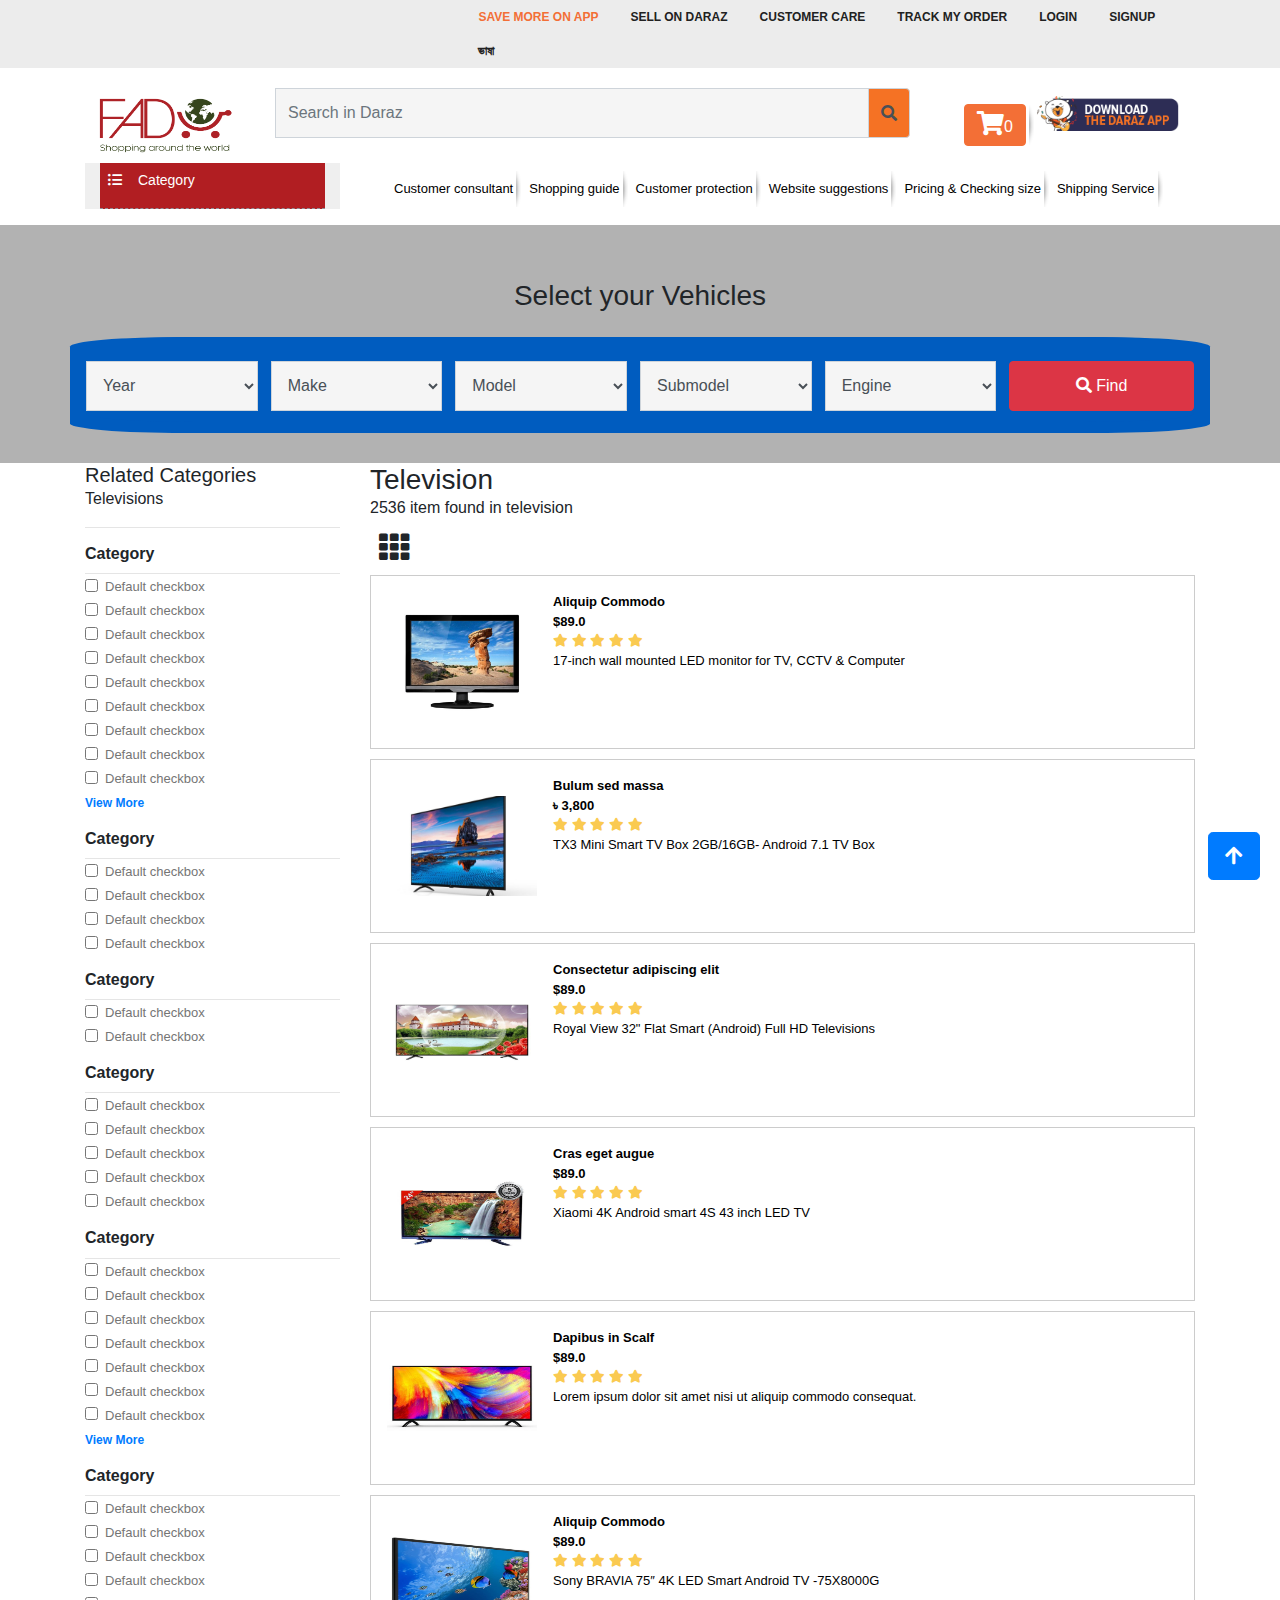
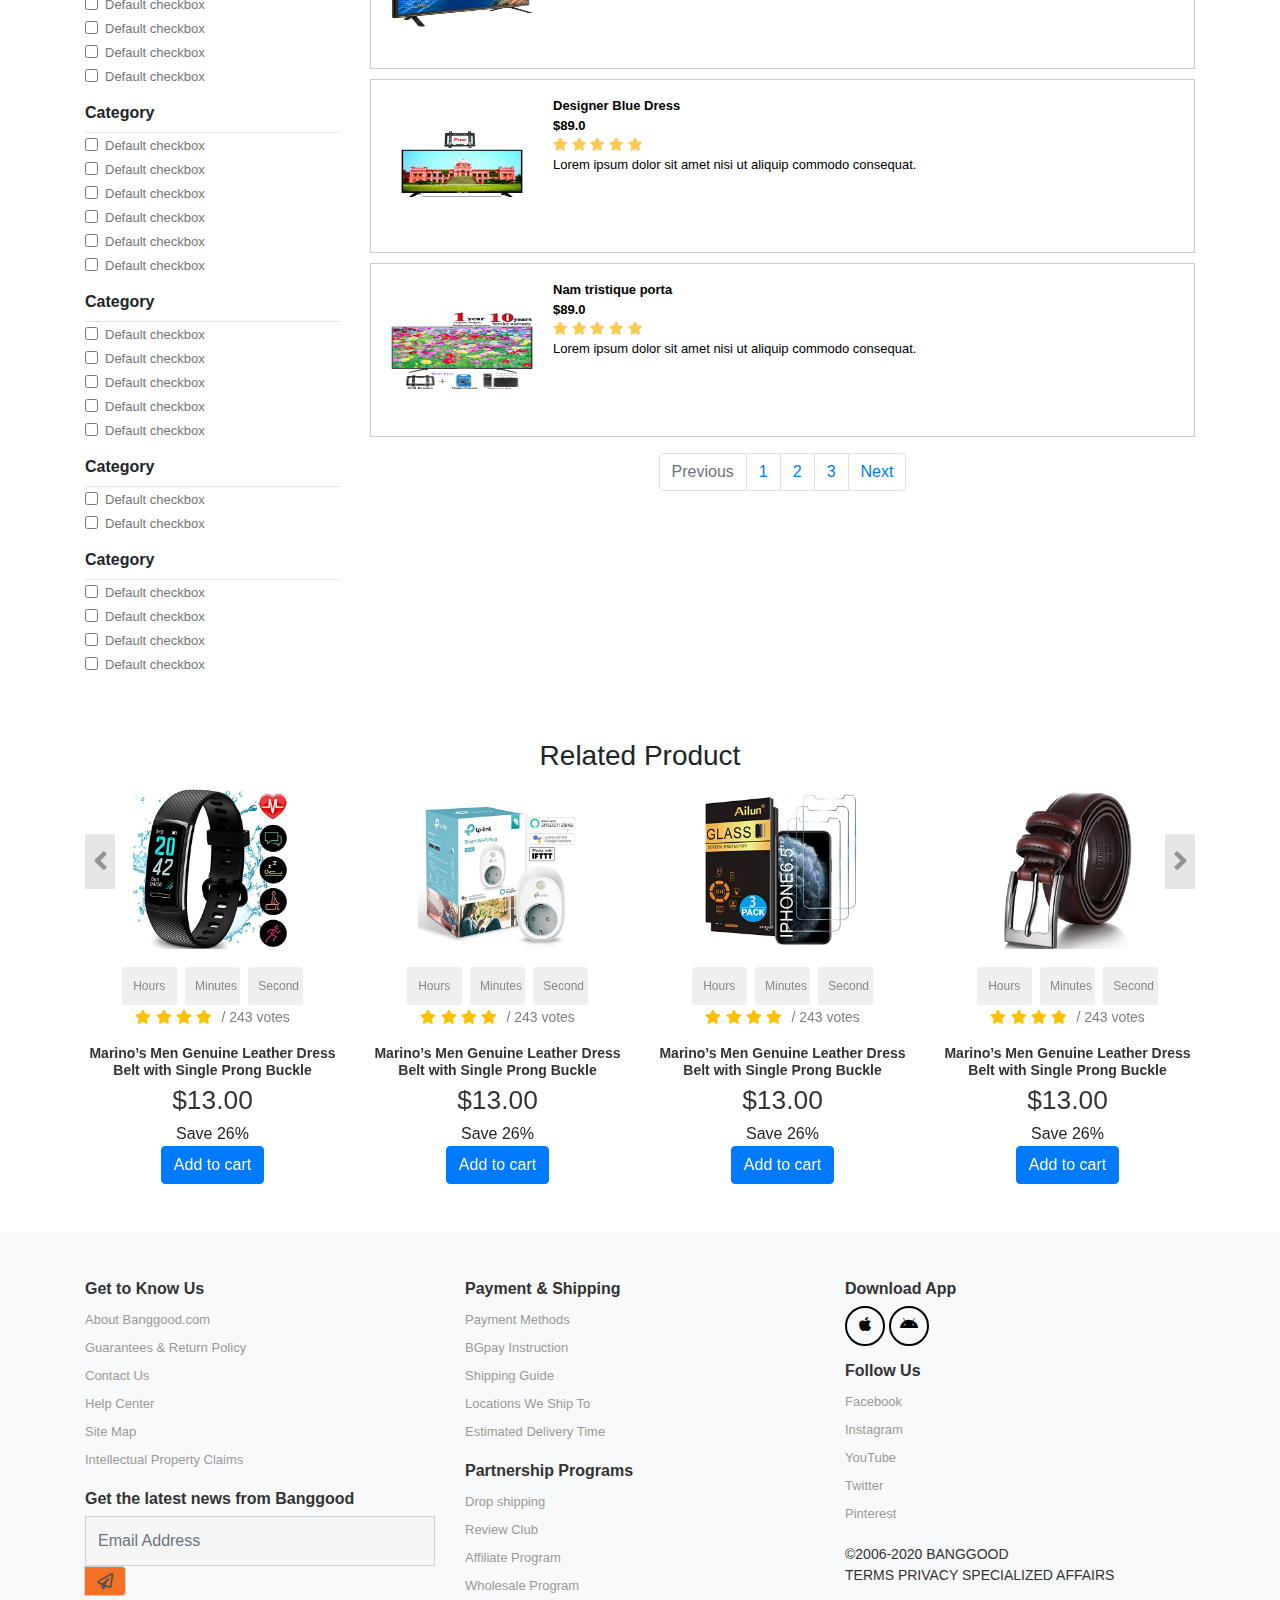
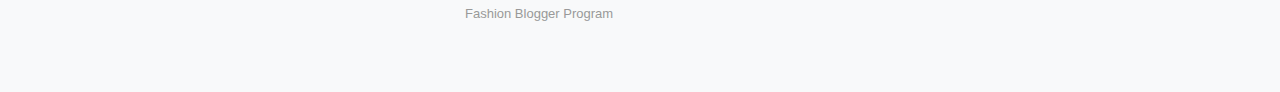
<file: automobile-category.html>
<!DOCTYPE html>
<html lang="en">
<head>
    <meta charset="UTF-8">
    <title>Fedo</title>
    <link rel="stylesheet" href="css/style.css">
    <link rel="stylesheet" href="css/bootstrap.min.css">
    <link rel="stylesheet" href="css/all.min.css">
    <link rel="stylesheet" href="css/responsive.css">
</head>
<body>
<!--header area goes here-->
<header>
    <div class="top-header">
        <div class="container">
            <ul class="nav ml-5">
                <li class="nav-item active">
                    <a class="nav-link" href="#">SAVE MORE ON APP</a>
                </li>
                <li class="nav-item">
                    <a class="nav-link" href="#">Sell on Daraz</a>
                </li>
                <li class="nav-item">
                    <a class="nav-link" href="#">CUSTOMER CARE</a>
                </li>
                <li class="nav-item">
                    <a class="nav-link" href="#">Track my order</a>
                </li>
                <li class="nav-item">
                    <a class="nav-link" href="#">Login</a>
                </li>
                <li class="nav-item">
                    <a class="nav-link" href="#">SIGNUP</a>
                </li>
                <li class="nav-item">
                    <a class="nav-link" href="#">ভাষা</a>
                </li>
            </ul>
        </div>
    </div>
    <nav class="fixed">
        <div class="container">
            <div class="row">
                <div class="col-sm-2">
                    <a class="navbar-brand" href="index.html"><img src="img/logo.png" alt="logo" height="65" width="160"></a>
                </div>
                <div class="col-sm-7">
                    <div class="input-group mb-3">
                        <input type="text" class="form-control" placeholder="Search in Daraz" aria-label="Recipient's username" aria-describedby="basic-addon2">
                        <div class="input-group-append">
                            <span class="input-group-text" id="basic-addon2"><i class="fas fa-search"></i></span>
                        </div>
                    </div>
                </div>
                <div class="col-sm-3">
                    <nav class="navbar navbar-expand-lg navbar-light bg-light">
                        <ul class="navbar-nav">
                            <li class="nav-item active">
                                <a class="nav-link" href="#">
                                    <button type="button" class="btn btn-primary cartI" data-toggle="modal" data-target="#cart"><i class="fas fa-2x fa-shopping-cart my-cart-icon"></i><span class="total-count"></span></button>
                                </a>
                            </li>
                            <li class="nav-item d-none d-xl-block d-lg-block">
                                <img src="img/d_app.png" alt="download_app" height="40" width="170" class="img-fluid">
                            </li>
                        </ul>
                    </nav>
                </div>
            </div>
        </div>
    </nav>
</header>
<!--navbar area goes here-->
<section id="navbar-area">
    <div class="container">
        <div class="row">
            <div class="col-md-3">
                <div id="categoryArea">
                    <div class="container">
                        <div class="position-div">
                            <ul>
                                <li class="pb-3"data-toggle="collapse" data-target="#navbarSupported"><a href="#"><i class="fas fa-list-ul ml-2 mr-3"></i>Category</a></li>
                                <div class="collapse navbar-collapse" id="navbarSupported">
                                    <li><a href="#"><i class="fas fa-tshirt ml-2 mr-3"></i>Clothing,Shoes & Jewelry</a>
                                        <div class="sub-menu">
                                            <div class="row">
                                                <div class="col-8">
                                                    <div class="row ml-3 mb-1">
                                                        <div class="col-md-4">
                                                            <ul>
                                                                <li><h6>Women</h6></li>
                                                                <li><a href="">Clothing</a></li>
                                                                <li><a href="">Shoes</a></li>
                                                                <li><a href="">Jewelry</a></li>
                                                                <li><a href="">Watch</a></li>
                                                            </ul>
                                                        </div>
                                                        <div class="col-md-4">
                                                            <ul>
                                                                <li><h6>Men</h6></li>
                                                                <li><a href="">Clothing</a></li>
                                                                <li><a href="">Shoes</a></li>
                                                                <li><a href="">Jewelry</a></li>
                                                                <li><a href="">Watch</a></li>
                                                            </ul>
                                                        </div>
                                                        <div class="col-md-4">
                                                            <ul>
                                                                <li><h6>Girls</h6></li>
                                                                <li><a href="">Clothing</a></li>
                                                                <li><a href="">Shoes</a></li>
                                                                <li><a href="">Jewelry</a></li>
                                                                <li><a href="">Watch</a></li>
                                                            </ul>
                                                        </div>
                                                        <div class="col-md-4">
                                                            <ul>
                                                                <li><h6>Boys</h6></li>
                                                                <li><a href="">Clothing</a></li>
                                                                <li><a href="">Shoes</a></li>
                                                                <li><a href="">Jewelry</a></li>
                                                                <li><a href="">Watch</a></li>
                                                            </ul>
                                                        </div>
                                                    </div>
                                                    <div class="row ml-3">
                                                        <div class="col-md-4">
                                                            <ul>
                                                                <li><h6>Baby</h6></li>
                                                                <li><a href="">Baby Girls</a></li>
                                                                <li><a href="">Baby Boys</a></li>
                                                            </ul>
                                                        </div>
                                                        <div class="col-md-4">
                                                            <ul>
                                                                <li><h6>Novelty,Costumes & More</h6></li>
                                                                <li><a href="">Novelty</a></li>
                                                                <li><a href="">Work Wear & Uniforms</a></li>
                                                                <li><a href="">Body Jewelry</a></li>
                                                                <li><a href="">Band & Music Fan</a></li>
                                                            </ul>
                                                        </div>
                                                        <div class="col-md-4">
                                                            <ul>
                                                                <li><h6>luggage & Travel Gear</h6></li>
                                                                <li><a href="">Backpacks</a></li>
                                                                <li><a href="">Briefcases</a></li>
                                                                <li><a href="">Diaper Bags</a></li>
                                                                <li><a href="">Fashion Waist Packs</a></li>
                                                            </ul>
                                                        </div>

                                                    </div>
                                                </div>
                                                <div class="col-4">
                                                    <img src="img/c1.png" alt="cloth-pic" class="img-fluid">
                                                </div>
                                            </div>
                                        </div>
                                    </li>
                                    <li><a href="#"><i class="far fa-clock ml-2 mr-3"></i>Watch</a>
                                        <div class="sub-menu">
                                            <div class="row">
                                                <div class="col-8">
                                                    <div class="row ml-3 mb-1">
                                                        <div class="col-md-3">
                                                            <ul>
                                                                <li><h6>Boys</h6></li>
                                                                <li><a href="">Pocket Watches</a></li>
                                                                <li><a href="">Watch Bands</a></li>
                                                                <li><a href="">Wrist Watches</a></li>
                                                            </ul>
                                                        </div>
                                                        <div class="col-md-3">
                                                            <ul>
                                                                <li><h6>Accessories</h6></li>
                                                                <li><a href="">Batteries</a></li>
                                                                <li><a href="">Pocket Watch Chains</a></li>
                                                                <li><a href="">Repair Tools & Kits</a></li>
                                                            </ul>
                                                        </div>
                                                        <div class="col-md-3">
                                                            <ul>
                                                                <li><h6>Girls</h6></li>
                                                                <li><a href="">Pocket Watches</a></li>
                                                                <li><a href="">Watch Bands</a></li>
                                                                <li><a href="">Wrist Watches</a></li>
                                                            </ul>
                                                        </div>
                                                        <div class="col-md-3">
                                                            <ul>
                                                                <li><h6>Men</h6></li>
                                                                <li><a href="">Pocket Watches</a></li>
                                                                <li><a href="">Watch Bands</a></li>
                                                                <li><a href="">Wrist Watches</a></li>
                                                            </ul>
                                                        </div>
                                                    </div>
                                                    <div class="row ml-3">
                                                        <div class="col-md-3">
                                                            <ul>
                                                                <li><h6>Women</h6></li>
                                                                <li><a href="">Pocket Watches</a></li>
                                                                <li><a href="">Watch Bands</a></li>
                                                                <li><a href="">Wrist Watches</a></li>
                                                            </ul>
                                                        </div>

                                                    </div>
                                                </div>
                                                <div class="col-3">
                                                    <img src="img/c2.png" alt="cloth-pic" class="img-fluid">
                                                </div>
                                            </div>
                                        </div>
                                    </li>
                                    <li><a href="#"><i class="fas fa-paint-brush ml-2 mr-3"></i>Beauty</a>
                                        <div class="sub-menu">
                                            <div class="row">
                                                <div class="col-8">
                                                    <div class="row ml-3 mb-1">
                                                        <div class="col-md-3">
                                                            <ul>
                                                                <li><h6>Bath & Body</h6></li>
                                                                <li><a href="">Bath</a></li>
                                                                <li><a href="">Cleansers</a></li>
                                                                <li><a href="">Bathing Accessories</a></li>
                                                            </ul>
                                                        </div>
                                                        <div class="col-md-3">
                                                            <ul>
                                                                <li><h6>Fragrance</h6></li>
                                                                <li><a href="">Candles & Home Scents</a></li>
                                                                <li><a href="">Children\'s</a></li>
                                                                <li><a href="">Men\'s</a></li>
                                                                <li><a href="">Sets</a></li>
                                                            </ul>
                                                        </div>
                                                        <div class="col-md-3">
                                                            <ul>
                                                                <li><h6>Hair Care</h6></li>
                                                                <li><a href="">Conditioners</a></li>
                                                                <li><a href="">Hair & Scalp Treatments</a></li>
                                                                <li><a href="">Hair Color</a></li>
                                                                <li><a href="">Hair Loss Products</a></li>
                                                            </ul>
                                                        </div>
                                                        <div class="col-md-3">
                                                            <ul>
                                                                <li><h6>Makeup</h6></li>
                                                                <li><a href="">Body</a></li>
                                                                <li><a href="">Eyes</a></li>
                                                                <li><a href="">Brushes & Applicators</a></li>
                                                                <li><a href="">Face</a></li>
                                                            </ul>
                                                        </div>
                                                    </div>
                                                    <div class="row ml-3">
                                                        <div class="col-md-3">
                                                            <ul>
                                                                <li><h6>Skin Care</h6></li>
                                                                <li><a href="">Body</a></li>
                                                                <li><a href="">Eyes</a></li>
                                                                <li><a href="">Face</a></li>
                                                                <li><a href="">Feet</a></li>

                                                            </ul>
                                                        </div>
                                                        <div class="col-md-3">
                                                            <ul>
                                                                <li><h6>Tools & Accessories</h6></li>
                                                                <li><a href="">Bags & Cases</a></li>
                                                                <li><a href="">Bathing Accessories</a></li>
                                                                <li><a href="">Cotton & Swabs</a></li>
                                                                <li><a href="">Epilators</a></li>
                                                            </ul>
                                                        </div>
                                                    </div>
                                                </div>
                                                <div class="col-4">
                                                    <img src="img/c3.png" alt="cloth-pic" class="img-fluid">
                                                </div>
                                            </div>
                                        </div>
                                    </li>
                                    <li><a href="#"><i class="fas fa-camera-retro ml-2 mr-3"></i>Electronics</a>
                                        <div class="sub-menu">
                                            <div class="row">
                                                <div class="col-8">
                                                    <div class="row ml-3 mb-1">
                                                        <div class="col-md-3">
                                                            <ul>
                                                                <li><h6>Accessories & Supplies</h6></li>
                                                                <li><a href="">Audio & Video Accessories</a></li>
                                                                <li><a href="">Blank Media</a></li>
                                                                <li><a href="">Cables</a></li>
                                                            </ul>
                                                        </div>
                                                        <div class="col-md-3">
                                                            <ul>
                                                                <li><h6>Camera & Photo</h6></li>
                                                                <li><a href="">Accessories</a></li>
                                                                <li><a href="">Binoculars & Scopes</a></li>
                                                                <li><a href="">Bags & Cases</a></li>
                                                                <li><a href="">Digital Cameras</a></li>
                                                            </ul>
                                                        </div>
                                                        <div class="col-md-3">
                                                            <ul>
                                                                <li><h6>Car & Vehicle Electronics</h6></li>
                                                                <li><a href="">Aviation Electronics</a></li>
                                                                <li><a href="">Car Electronics</a></li>
                                                                <li><a href="">Motorcycle Electronics</a></li>
                                                            </ul>
                                                        </div>
                                                        <div class="col-md-3">
                                                            <ul>
                                                                <li><h6>Cell Phones & Accessories</h6></li>
                                                                <li><a href="">Cases, Holsters & Clips</a></li>
                                                                <li><a href="">Accessories</a></li>
                                                                <li><a href="">Cases</a></li>
                                                                <li><a href="">No-Contract Phones</a></li>
                                                            </ul>
                                                        </div>
                                                    </div>
                                                    <div class="row ml-3">
                                                        <div class="col-md-3">
                                                            <ul>
                                                                <li><h6>Computers & Accessories</h6></li>
                                                                <li><a href="">Cables & Accessories</a></li>
                                                                <li><a href="">Computer Components</a></li>
                                                                <li><a href="">Data Storage</a></li>
                                                                <li><a href="">Desktops</a></li>
                                                            </ul>
                                                        </div>
                                                        <div class="col-md-3">
                                                            <ul>
                                                                <li><h6>GPS & Navigation</h6></li>
                                                                <li><a href="">GPS System Accessories</a></li>
                                                                <li><a href="">GPS Trackers</a></li>
                                                                <li><a href="">Sports & Handheld GPS</a></li>
                                                            </ul>
                                                        </div>
                                                        <div class="col-md-3">
                                                            <ul>
                                                                <li><h6>Home Audio</h6></li>
                                                                <li><a href="">Compact Stereos</a></li>
                                                                <li><a href="">Docking Stations</a></li>
                                                                <li><a href="">Home Audio Accessories</a></li>
                                                                <li><a href="">Home Theater Systems</a></li>
                                                            </ul>
                                                        </div>
                                                        <div class="col-md-3">
                                                            <ul>
                                                                <li><h6>Office Electronics</h6></li>
                                                                <li><a href="">Calculators</a></li>
                                                                <li><a href="">Copiers</a></li>
                                                                <li><a href="">Document Cameras</a></li>
                                                            </ul>
                                                        </div>
                                                    </div>
                                                </div>
                                                <div class="col-4">
                                                    <img src="img/c4.png" alt="cloth-pic" class="img-fluid">
                                                </div>
                                            </div>
                                        </div>
                                    </li>
                                    <li><a href="#"><i class="fas fa-baby ml-2 mr-3"></i>Baby Products</a>
                                        <div class="sub-menu">
                                            <div class="row">
                                                <div class="col-8">
                                                    <div class="row ml-3 mb-1">
                                                        <div class="col-md-3">
                                                            <ul>
                                                                <li><h6>Apparel & Accessories</h6></li>
                                                                <li><a href="">Baby Boys</a></li>
                                                                <li><a href="">Baby Girls</a></li>
                                                                <li><a href="">Unisex</a></li>
                                                            </ul>
                                                        </div>
                                                        <div class="col-md-3">
                                                            <ul>
                                                                <li><h6>Baby & Toddler Toys</h6></li>
                                                                <li><a href="">Activity Play Centers</a></li>
                                                                <li><a href="">Balls</a></li>
                                                                <li><a href="">Blocks</a></li>
                                                            </ul>
                                                        </div>
                                                        <div class="col-md-3">
                                                            <ul>
                                                                <li><h6>Baby Stationery</h6></li>
                                                                <li><a href="">Birth Announcements</a></li>
                                                                <li><a href="">Invitations</a></li>
                                                                <li><a href="">Thank You Cards</a></li>
                                                            </ul>
                                                        </div>
                                                        <div class="col-md-3">
                                                            <ul>
                                                                <li><h6>Bathing & Skin Care</h6></li>
                                                                <li><a href="">Aromatherapy</a></li>>
                                                                <li><a href="">Bathroom Safety</a></li>
                                                                <li><a href="">Bubble Bath</a></li>
                                                            </ul>
                                                        </div>
                                                    </div>
                                                    <div class="row ml-3">
                                                        <div class="col-md-3">
                                                            <ul>
                                                                <li><h6>Car Seats & Accessories</h6></li>
                                                                <li><a href="">Accessories</a></li>
                                                                <li><a href="">Car Beds</a></li>
                                                                <li><a href="">Car Seats</a></li>
                                                            </ul>
                                                        </div>
                                                        <div class="col-md-3">
                                                            <ul>
                                                                <li><h6>Diapering</h6></li>
                                                                <li><a href="">Changing Tables</a></li>
                                                                <li><a href="">Cloth Diaper Accessories</a></li>
                                                                <li><a href="">Cloth Diapers</a></li>
                                                            </ul>
                                                        </div>
                                                        <div class="col-md-3">
                                                            <ul>
                                                                <li><h6>Feeding</h6></li>
                                                                <li><a href="">Bibs & Burp Cloths</a></li>
                                                                <li><a href="">Bottle-Feeding</a></li>
                                                                <li><a href="">Breastfeeding</a></li>
                                                            </ul>
                                                        </div>
                                                    </div>
                                                </div>
                                                <div class="col-4">
                                                    <img src="img/c5.png" alt="cloth-pic" class="img-fluid">
                                                </div>
                                            </div>
                                        </div>
                                    </li>
                                    <li><a href="#"><i class="fas fa-mobile-alt ml-2 mr-3"></i>Cell Phone & Accessories</a>
                                        <div class="sub-menu">
                                            <div class="row">
                                                <div class="col-8">
                                                    <div class="row ml-3 mb-1">
                                                        <div class="col-md-3">
                                                            <ul>
                                                                <li><h6>Accessories</h6></li>
                                                                <li><a href="">Audio Adapters</a></li>
                                                                <li><a href="">Batteries</a></li>
                                                                <li><a href="">Car Accessories</a></li>
                                                            </ul>
                                                        </div>
                                                        <div class="col-md-3">
                                                            <ul>
                                                                <li><h6>No-Contract Phones</h6></li>
                                                                <li><a href="">Broadband</a></li>
                                                                <li><a href="">Minutes</a></li>
                                                                <li><a href="">Phones</a></li>
                                                            </ul>
                                                        </div>
                                                        <div class="col-md-3">
                                                            <ul>
                                                                <li><h6>Cases, Holsters & Clips</h6></li>
                                                                <li><a href="">Cases</a></li>
                                                                <li><a href="">Wallet Cases</a></li>
                                                                <li><a href="">Sleeves</a></li>
                                                            </ul>
                                                        </div>
                                                        <div class="col-md-3">
                                                            <ul>
                                                                <li><h6>Sim Cards</h6></li>
                                                            </ul>
                                                        </div>
                                                    </div>
                                                    <div class="row ml-3">
                                                        <div class="col-md-4">
                                                            <ul>
                                                                <li><h6>Unlocked Phones</h6></li>
                                                            </ul>
                                                        </div>
                                                        <div class="col-md-4">
                                                            <ul>
                                                                <li><h6>Cases</h6></li>
                                                            </ul>
                                                        </div>
                                                        <div class="col-md-4">
                                                            <ul>
                                                                <li><h6>Cell Phones</h6></li>
                                                                <li><a href="">Unlocked Cell Phones</a></li>
                                                                <li><a href="">Contract Cell Phones</a></li>
                                                                <li><a href="">Carrier Cell Phones</a></li>
                                                            </ul>
                                                        </div>

                                                    </div>
                                                </div>
                                                <div class="col-4">
                                                    <img src="img/c6.png" alt="cloth-pic" class="img-fluid">
                                                </div>
                                            </div>
                                        </div>
                                    </li>
                                    <li><a href="#"><i class="fas fa-heartbeat ml-2 mr-3"></i>Health & Personal Care</a>
                                        <div class="sub-menu">
                                            <div class="row">
                                                <div class="col-8">
                                                    <div class="row ml-3 mb-1">
                                                        <div class="col-md-3">
                                                            <ul>
                                                                <li><h6>Baby & Child Care</h6></li>
                                                                <li><a href="">Diaper Care</a></li>
                                                                <li><a href="">Health Care</a></li>
                                                                <li><a href="">Personal Care</a></li>
                                                            </ul>
                                                        </div>
                                                        <div class="col-md-3">
                                                            <ul>
                                                                <li><h6>Health Care</h6></li>
                                                                <li><a href="">Alternative Medicine</a></li>
                                                                <li><a href="">Allergy, Sinus & Asthma</a></li>
                                                                <li><a href="">Cold Sore</a></li>
                                                            </ul>
                                                        </div>
                                                        <div class="col-md-3">
                                                            <ul>
                                                                <li><h6>Household Supplies</h6></li>
                                                                <li><a href="">Air Fresheners</a></li>
                                                                <li><a href="">Cleaning Tools</a></li>
                                                                <li><a href="">Dishwashing</a></li>
                                                            </ul>
                                                        </div>
                                                        <div class="col-md-3">
                                                            <ul>
                                                                <li><h6>Medical Supplies</h6></li>
                                                                <li><a href="">Bathroom Aids</a></li>
                                                                <li><a href="">Beds & Accessories</a></li>
                                                                <li><a href="">Splints & Slings</a></li>
                                                            </ul>
                                                        </div>
                                                    </div>
                                                    <div class="row ml-3">
                                                        <div class="col-md-4">
                                                            <ul>
                                                                <li><h6>Personal Care</h6></li>
                                                                <li><a href="">Bath & Body</a></li>
                                                                <li><a href="">Body Art</a></li>
                                                                <li><a href="">Ear Care</a></li>

                                                            </ul>
                                                        </div>
                                                        <div class="col-md-4">
                                                            <ul>
                                                                <li><h6>Sports Nutrition</h6></li>
                                                                <li><a href="">Accessories</a></li>
                                                                <li><a href="">Amino Acids</a></li>
                                                                <li><a href="">Endurance & Energy</a></li>
                                                            </ul>
                                                        </div>
                                                        <div class="col-md-4">
                                                            <ul>
                                                                <li><h6>Stationery</h6></li>
                                                                <li><a href="">Backpacks</a></li>
                                                                <li><a href="">Party Supplies</a></li>
                                                                <li><a href="">Supplements</a></li>
                                                            </ul>
                                                        </div>
                                                    </div>
                                                </div>
                                                <div class="col-4">
                                                    <img src="img/c7.png" alt="cloth-pic" class="img-fluid">
                                                </div>
                                            </div>
                                        </div>
                                    </li>
                                    <li><a href="#"><i class="fas fa-book ml-2 mr-3"></i>Books</a>
                                        <div class="sub-menu">
                                            <div class="row">
                                                <div class="col-8">
                                                    <div class="row ml-3 mb-1">
                                                        <div class="col-md-3">
                                                            <ul>
                                                                <li><h6>Arts & Photography</h6></li>
                                                                <li><a href="">Business of Art</a></li>
                                                                <li><a href="">Collections</a></li>
                                                                <li><a href="">Jewelry</a></li>
                                                                <li><a href="">Arts & Design</a></li>
                                                            </ul>
                                                        </div>
                                                        <div class="col-md-3">
                                                            <ul>
                                                                <li><h6>Biographies & Memoirs</h6></li>
                                                                <li><a href="">Ethnic & National</a></li>
                                                                <li><a href="">General</a></li>
                                                                <li><a href="">Historical</a></li>
                                                            </ul>
                                                        </div>
                                                        <div class="col-md-3">
                                                            <ul>
                                                                <li><h6>Business & Money</h6></li>
                                                                <li><a href="">Biography & History</a></li>
                                                                <li><a href="">Business Life</a></li>
                                                                <li><a href="">Economics</a></li>
                                                            </ul>
                                                        </div>
                                                        <div class="col-md-3">
                                                            <ul>
                                                                <li><h6>Children\'s Books</h6></li>
                                                                <li><a href="">Action & Adventure</a></li>
                                                                <li><a href="">Activities</a></li>
                                                                <li><a href="">Arts & Music</a></li>
                                                            </ul>
                                                        </div>
                                                    </div>
                                                    <div class="row ml-3">
                                                        <div class="col-md-3">
                                                            <ul>
                                                                <li><h6>Christian Books & Bibles</h6></li>
                                                                <li><a href="">Bibles</a></li>
                                                                <li><a href="">Biographies</a></li>
                                                                <li><a href="">Catholicism</a></li>

                                                            </ul>
                                                        </div>
                                                        <div class="col-md-3">
                                                            <ul>
                                                                <li><h6>Comics & Graphic Novels</h6></li>
                                                                <li><a href="">Adventure Manga</a></li>
                                                                <li><a href="">Art of Comics</a></li>
                                                                <li><a href="">History Graphic Novels</a></li>
                                                                <li><a href="">Comic Strips</a></li>
                                                            </ul>
                                                        </div>
                                                        <div class="col-md-3">
                                                            <ul>
                                                                <li><h6>Computers & Technology</h6></li>
                                                                <li><a href="">Apple</a></li>
                                                                <li><a href="">Certification</a></li>
                                                                <li><a href="">Computer Science</a></li>
                                                            </ul>
                                                        </div>
                                                        <div class="col-md-3">
                                                            <ul>
                                                                <li><h6>Cookbooks, Food & Wine</h6></li>
                                                                <li><a href="">Baking</a></li>
                                                                <li><a href="">Beverages & Wine</a></li>
                                                                <li><a href="">Canning & Preserving</a></li>
                                                            </ul>
                                                        </div>
                                                    </div>
                                                </div>
                                                <div class="col-4">
                                                    <img src="img/c8.png" alt="cloth-pic" class="img-fluid">
                                                </div>
                                            </div>
                                        </div>
                                    </li>
                                    <li><a href="#"><i class="fas fa-volleyball-ball ml-2 mr-3"></i>Toy & Games</a>
                                        <div class="sub-menu">
                                            <div class="row">
                                                <div class="col-8">
                                                    <div class="row ml-3 mb-1">
                                                        <div class="col-md-3">
                                                            <ul>
                                                                <li><h6>Action Figures</h6></li>
                                                                <li><a href="">Accessories</a></li>
                                                                <li><a href="">Action Figures</a></li>
                                                                <li><a href="">Playsets & Vehicles</a></li>
                                                                <li><a href="">Statues & Bobbleheads</a></li>
                                                            </ul>
                                                        </div>
                                                        <div class="col-md-3">
                                                            <ul>
                                                                <li><h6>Arts & Crafts</h6></li>
                                                                <li><a href="">Aprons & Smocks</a></li>
                                                                <li><a href="">Art & Craft Sets</a></li>
                                                                <li><a href="">Beads</a></li>
                                                            </ul>
                                                        </div>
                                                        <div class="col-md-3">
                                                            <ul>
                                                                <li><h6>Baby & Toddler Toys</h6></li>
                                                                <li><a href="">Balls</a></li>
                                                                <li><a href="">Bath Toys</a></li>
                                                                <li><a href="">Blocks</a></li>
                                                            </ul>
                                                        </div>
                                                        <div class="col-md-3">
                                                            <ul>
                                                                <li><h6>Building Toys</h6></li>
                                                                <li><a href="">Building Sets</a></li>
                                                                <li><a href="">Gear Sets</a></li>
                                                                <li><a href="">Marble Runs</a></li>
                                                                <li><a href="">Stacking Blocks</a></li>
                                                            </ul>
                                                        </div>
                                                    </div>
                                                    <div class="row ml-3">
                                                        <div class="col-md-3">
                                                            <ul>
                                                                <li><h6>Dolls & Accessories</h6></li>
                                                                <li><a href="">Dollhouses</a></li>
                                                                <li><a href="">Dollhouse</a></li>
                                                                <li><a href="">Dolls</a></li>
                                                            </ul>
                                                        </div>
                                                        <div class="col-md-3">
                                                            <ul>
                                                                <li><h6>Dress Up & Pretend Play</h6></li>
                                                                <li><a href="">Accessories</a></li>
                                                                <li><a href="">Costumes</a></li>
                                                                <li><a href="">Hair & Nails</a></li>
                                                                <li><a href="">Beauty & Fashion</a></li>
                                                            </ul>
                                                        </div>
                                                        <div class="col-md-3">
                                                            <ul>
                                                                <li><h6>Electronics for Kids</h6></li>
                                                                <li><a href="">Arcade Games</a></li>
                                                                <li><a href="">Dance Mats</a></li>
                                                                <li><a href="">Electronic Pets</a></li>
                                                            </ul>
                                                        </div>
                                                        <div class="col-md-3">
                                                            <ul>
                                                                <li><h6>Games</h6></li>
                                                                <li><a href="">Battling Tops</a></li>
                                                                <li><a href="">Board Games</a></li>
                                                                <li><a href="">Card Games</a></li>
                                                                <li><a href="">DVD Games</a></li>
                                                            </ul>
                                                        </div>
                                                    </div>
                                                </div>
                                                <div class="col-4">
                                                    <img src="img/c9.png" alt="cloth-pic" class="img-fluid">
                                                </div>
                                            </div>
                                        </div>
                                    </li>
                                    <li><a href="#"><i class="fas fa-gamepad ml-2 mr-3"></i>Video Games</a>
                                        <div class="sub-menu">
                                            <div class="row">
                                                <div class="col-8">
                                                    <div class="row ml-3 mb-1">
                                                        <div class="col-md-3">
                                                            <ul>
                                                                <li><h6>Digital Games</h6></li>
                                                                <li><a href="">Casual Games</a></li>
                                                                <li><a href="">Free-to-Play Games</a></li>
                                                                <li><a href="">PC Game Downloads</a></li>
                                                                <li><a href="">PC</a></li>
                                                            </ul>
                                                        </div>
                                                        <div class="col-md-3">
                                                            <ul>
                                                                <li><h6>Mac</h6></li>
                                                                <li><a href="">Accessories</a></li>
                                                                <li><a href="">Games</a></li>
                                                            </ul>
                                                        </div>
                                                        <div class="col-md-3">
                                                            <ul>
                                                                <li><h6>More Systems</h6></li>
                                                                <li><a href="">3DO</a></li>
                                                                <li><a href="">Atari 2600</a></li>
                                                                <li><a href="">Atari 5200</a></li>
                                                            </ul>
                                                        </div>
                                                        <div class="col-md-3">
                                                            <ul>
                                                                <li><h6>Nintendo 3DS</h6></li>
                                                                <li><a href="">Accessories</a></li>
                                                                <li><a href="">Consoles</a></li>
                                                                <li><a href="">Games</a></li>
                                                            </ul>
                                                        </div>
                                                    </div>
                                                    <div class="row ml-3">
                                                        <div class="col-md-4">
                                                            <ul>
                                                                <li><h6>PC</h6></li>
                                                                <li><a href="">Games</a></li>
                                                                <li><a href="">Virtual Reality</a></li>
                                                            </ul>
                                                        </div>
                                                        <div class="col-md-4">
                                                            <ul>
                                                                <li><h6>PlayStation 3</h6></li>
                                                                <li><a href="">Accessories</a></li>
                                                                <li><a href="">Consoles</a></li>
                                                                <li><a href="">Games</a></li>
                                                                <li><a href="">Subscription Cards</a></li>
                                                            </ul>
                                                        </div>
                                                        <div class="col-md-4">
                                                            <ul>
                                                                <li><h6>PlayStation 4</h6></li>
                                                                <li><a href="">Accessories</a></li>
                                                                <li><a href="">Consoles</a></li>
                                                                <li><a href="">Games</a></li>
                                                                <li><a href="">Digital Games</a></li>
                                                            </ul>
                                                        </div>
                                                    </div>
                                                </div>
                                                <div class="col-4">
                                                    <img src="img/c10.png" alt="cloth-pic" class="img-fluid">
                                                </div>
                                            </div>
                                        </div>
                                    </li>
                                    <li><a href="product-category.html" class="ml-2">Automobiles</a></li>
                                    <li><a href="#" class="ml-2">View all category</a></li>
                                </div>
                            </ul>
                        </div>
                    </div>
                </div>

            </div>
            <div class="col-md-9">
                <nav class="navbar navbar-expand-lg navbar-light bg-light">
                    <button class="navbar-toggler" type="button" data-toggle="collapse" data-target="#navbarSupportedContent" aria-controls="navbarSupportedContent" aria-expanded="false" aria-label="Toggle navigation">
                        <span class="navbar-toggler-icon"></span>
                    </button>
                    <div class="collapse navbar-collapse" id="navbarSupportedContent">
                        <ul class="navbar-nav mr-auto">
                            <li class="nav-item active">
                                <a class="nav-link" href="#">Customer consultant</a>
                            </li>
                            <li class="nav-item">
                                <a class="nav-link" href="#">Shopping guide</a>
                            </li>
                            <li class="nav-item active">
                                <a class="nav-link" href="#">Customer protection</a>
                            </li>
                            <li class="nav-item">
                                <a class="nav-link" href="#">Website suggestions</a>
                            </li>
                            <li class="nav-item active">
                                <a class="nav-link" href="#">Pricing & Checking size</a>
                            </li>
                            <li class="nav-item">
                                <a class="nav-link" href="#">Shipping Service</a>
                            </li>
                        </ul>
                    </div>
                </nav>
            </div>
        </div>
    </div>
</section>


<!--selection aria goes here-->
<section id="find-sec">
    <div class="container">
        <h3 class="text-center p-4">Select your Vehicles</h3>
        <form action="#" method="post">
            <div class="row pl-3 pr-3">
                <div class="col-lg-12">
                    <div class="row">
                        <div class="col-md-2 col-sm-12 p-0">
                            <label for="date"></label>
                            <select class="form-control find-slt" id="date">
                                <option>Year</option>
                                <option value="apartments">2020</option>
                                <option value="villa">2019</option>
                                <option value="cottage">2018</option>
                            </select>
                        </div>
                        <div class="col-md-2 col-sm-12 p-0">
                            <label for="make"></label>
                            <select class="form-control find-slt" id="make">
                                <option>Make</option>
                                <option value="apartments">Acura</option>
                                <option value="villa">Audi</option>
                                <option value="cottage">BMW</option>
                            </select>
                        </div>
                        <div class="col-md-2 col-sm-12 p-0">
                            <label for="model"></label>
                            <select class="form-control find-slt" id="model">
                                <option>Model</option>
                                <option value="apartments">ATS</option>
                                <option value="villa">CT6</option>
                                <option value="cottage">CTS</option>
                            </select>
                        </div>
                        <div class="col-md-2 col-sm-12 p-0">
                            <label for="submodel"></label>
                            <select class="form-control find-slt" id="submodel">
                                <option>Submodel</option>
                                <option value="1">Base</option>
                                <option value="2">Luxury</option>
                                <option value="3">Premium</option>
                                <option value="4">V</option>
                                <option value="5">Vsport</option>
                            </select>
                        </div>
                        <div class="col-md-2 col-sm-12 p-0">
                            <label for="engine"></label>
                            <select class="form-control find-slt" id="engine">
                                <option>Engine</option>
                                <option value="1">1</option>
                                <option value="2">2</option>
                                <option value="3">3</option>
                                <option value="4">4</option>
                            </select>
                        </div>
                        <div class="col-md-2 col-sm-12 p-0">
                            <label for="find"></label>
                            <button type="button" id="find" class="btn btn-danger wrn-btn"><i class="fas fa-search"></i> Find</button>
                        </div>
                    </div>
                </div>
            </div>
        </form>
    </div>
</section>
<!--related category aria goes here-->
<section id="relatedCategory">
    <div class="container">
        <div class="row">
            <div class="col-sm-3">
                <h5>Related Categories</h5>
                <p><span>Televisions</span></p>
                <hr>
                <div class="cb-aria">
                    <h6>Category</h6>
                    <hr class="m-0">
                    <div class="form-check">
                        <input class="form-check-input" type="checkbox" value="" id="defaultCheck1">
                        <label class="form-check-label" for="defaultCheck1">
                            Default checkbox
                        </label>
                    </div>
                    <div class="form-check">
                        <input class="form-check-input" type="checkbox" value="" id="defaultCheck2">
                        <label class="form-check-label" for="defaultCheck2">
                            Default checkbox
                        </label>
                    </div>
                    <div class="form-check">
                        <input class="form-check-input" type="checkbox" value="" id="defaultCheck3">
                        <label class="form-check-label" for="defaultCheck3">
                            Default checkbox
                        </label>
                    </div>
                    <div class="form-check">
                        <input class="form-check-input" type="checkbox" value="" id="defaultCheck4">
                        <label class="form-check-label" for="defaultCheck4">
                            Default checkbox
                        </label>
                    </div>
                    <div class="form-check">
                        <input class="form-check-input" type="checkbox" value="" id="defaultCheck5">
                        <label class="form-check-label" for="defaultCheck5">
                            Default checkbox
                        </label>
                    </div>
                    <div class="form-check">
                        <input class="form-check-input" type="checkbox" value="" id="defaultCheck6">
                        <label class="form-check-label" for="defaultCheck6">
                            Default checkbox
                        </label>
                    </div>
                    <div class="form-check">
                        <input class="form-check-input" type="checkbox" value="" id="defaultCheck7">
                        <label class="form-check-label" for="defaultCheck7">
                            Default checkbox
                        </label>
                    </div>
                    <div class="form-check">
                        <input class="form-check-input" type="checkbox" value="" id="defaultCheck8">
                        <label class="form-check-label" for="defaultCheck8">
                            Default checkbox
                        </label>
                    </div>
                    <div class="form-check">
                        <input class="form-check-input" type="checkbox" value="" id="defaultCheck9">
                        <label class="form-check-label" for="defaultCheck9">
                            Default checkbox
                        </label>
                    </div>
                    <a href="#">View More</a>
                </div>
                <div class="cb-aria">
                    <h6>Category</h6>
                    <hr class="m-0">
                    <div class="form-check">
                        <input class="form-check-input" type="checkbox" value="" id="defaultCheck10">
                        <label class="form-check-label" for="defaultCheck10">
                            Default checkbox
                        </label>
                    </div>
                    <div class="form-check">
                        <input class="form-check-input" type="checkbox" value="" id="defaultCheck11">
                        <label class="form-check-label" for="defaultCheck11">
                            Default checkbox
                        </label>
                    </div>
                    <div class="form-check">
                        <input class="form-check-input" type="checkbox" value="" id="defaultCheck12">
                        <label class="form-check-label" for="defaultCheck12">
                            Default checkbox
                        </label>
                    </div>
                    <div class="form-check">
                        <input class="form-check-input" type="checkbox" value="" id="defaultCheck13">
                        <label class="form-check-label" for="defaultCheck13">
                            Default checkbox
                        </label>
                    </div>
                </div>
                <div class="cb-aria">
                    <h6>Category</h6>
                    <hr class="m-0">
                    <div class="form-check">
                        <input class="form-check-input" type="checkbox" value="" id="defaultCheck14">
                        <label class="form-check-label" for="defaultCheck14">
                            Default checkbox
                        </label>
                    </div>
                    <div class="form-check">
                        <input class="form-check-input" type="checkbox" value="" id="defaultCheck15">
                        <label class="form-check-label" for="defaultCheck15">
                            Default checkbox
                        </label>
                    </div>
                </div>
                <div class="cb-aria">
                    <h6>Category</h6>
                    <hr class="m-0">
                    <div class="form-check">
                        <input class="form-check-input" type="checkbox" value="" id="defaultCheck16">
                        <label class="form-check-label" for="defaultCheck16">
                            Default checkbox
                        </label>
                    </div>
                    <div class="form-check">
                        <input class="form-check-input" type="checkbox" value="" id="defaultCheck17">
                        <label class="form-check-label" for="defaultCheck17">
                            Default checkbox
                        </label>
                    </div>
                    <div class="form-check">
                        <input class="form-check-input" type="checkbox" value="" id="defaultCheck18">
                        <label class="form-check-label" for="defaultCheck18">
                            Default checkbox
                        </label>
                    </div>
                    <div class="form-check">
                        <input class="form-check-input" type="checkbox" value="" id="defaultCheck19">
                        <label class="form-check-label" for="defaultCheck19">
                            Default checkbox
                        </label>
                    </div>
                    <div class="form-check">
                        <input class="form-check-input" type="checkbox" value="" id="defaultCheck20">
                        <label class="form-check-label" for="defaultCheck20">
                            Default checkbox
                        </label>
                    </div>
                </div>
                <div class="cb-aria">
                    <h6>Category</h6>
                    <hr class="m-0">
                    <div class="form-check">
                        <input class="form-check-input" type="checkbox" value="" id="defaultCheck21">
                        <label class="form-check-label" for="defaultCheck21">
                            Default checkbox
                        </label>
                    </div>
                    <div class="form-check">
                        <input class="form-check-input" type="checkbox" value="" id="defaultCheck22">
                        <label class="form-check-label" for="defaultCheck22">
                            Default checkbox
                        </label>
                    </div>
                    <div class="form-check">
                        <input class="form-check-input" type="checkbox" value="" id="defaultCheck23">
                        <label class="form-check-label" for="defaultCheck23">
                            Default checkbox
                        </label>
                    </div>
                    <div class="form-check">
                        <input class="form-check-input" type="checkbox" value="" id="defaultCheck24">
                        <label class="form-check-label" for="defaultCheck24">
                            Default checkbox
                        </label>
                    </div>
                    <div class="form-check">
                        <input class="form-check-input" type="checkbox" value="" id="defaultCheck25">
                        <label class="form-check-label" for="defaultCheck25">
                            Default checkbox
                        </label>
                    </div>
                    <div class="form-check">
                        <input class="form-check-input" type="checkbox" value="" id="defaultCheck27">
                        <label class="form-check-label" for="defaultCheck27">
                            Default checkbox
                        </label>
                    </div>
                    <div class="form-check">
                        <input class="form-check-input" type="checkbox" value="" id="defaultCheck28">
                        <label class="form-check-label" for="defaultCheck28">
                            Default checkbox
                        </label>
                    </div>
                    <a href="#">View More</a>
                </div>
                <div class="cb-aria">
                    <h6>Category</h6>
                    <hr class="m-0">
                    <div class="form-check">
                        <input class="form-check-input" type="checkbox" value="" id="defaultCheck29">
                        <label class="form-check-label" for="defaultCheck29">
                            Default checkbox
                        </label>
                    </div>
                    <div class="form-check">
                        <input class="form-check-input" type="checkbox" value="" id="defaultCheck30">
                        <label class="form-check-label" for="defaultCheck30">
                            Default checkbox
                        </label>
                    </div>
                    <div class="form-check">
                        <input class="form-check-input" type="checkbox" value="" id="defaultCheck31">
                        <label class="form-check-label" for="defaultCheck31">
                            Default checkbox
                        </label>
                    </div>
                    <div class="form-check">
                        <input class="form-check-input" type="checkbox" value="" id="defaultCheck32">
                        <label class="form-check-label" for="defaultCheck32">
                            Default checkbox
                        </label>
                    </div>
                    <div class="form-check">
                        <input class="form-check-input" type="checkbox" value="" id="defaultCheck33">
                        <label class="form-check-label" for="defaultCheck33">
                            Default checkbox
                        </label>
                    </div>
                    <div class="form-check">
                        <input class="form-check-input" type="checkbox" value="" id="defaultCheck34">
                        <label class="form-check-label" for="defaultCheck34">
                            Default checkbox
                        </label>
                    </div>
                    <div class="form-check">
                        <input class="form-check-input" type="checkbox" value="" id="defaultCheck35">
                        <label class="form-check-label" for="defaultCheck35">
                            Default checkbox
                        </label>
                    </div>
                    <div class="form-check">
                        <input class="form-check-input" type="checkbox" value="" id="defaultCheck36">
                        <label class="form-check-label" for="defaultCheck36">
                            Default checkbox
                        </label>
                    </div>
                </div>
                <div class="cb-aria">
                    <h6>Category</h6>
                    <hr class="m-0">
                    <div class="form-check">
                        <input class="form-check-input" type="checkbox" value="" id="defaultCheck37">
                        <label class="form-check-label" for="defaultCheck37">
                            Default checkbox
                        </label>
                    </div>
                    <div class="form-check">
                        <input class="form-check-input" type="checkbox" value="" id="defaultCheck38">
                        <label class="form-check-label" for="defaultCheck38">
                            Default checkbox
                        </label>
                    </div>
                    <div class="form-check">
                        <input class="form-check-input" type="checkbox" value="" id="defaultCheck39">
                        <label class="form-check-label" for="defaultCheck39">
                            Default checkbox
                        </label>
                    </div>
                    <div class="form-check">
                        <input class="form-check-input" type="checkbox" value="" id="defaultCheck40">
                        <label class="form-check-label" for="defaultCheck40">
                            Default checkbox
                        </label>
                    </div>
                    <div class="form-check">
                        <input class="form-check-input" type="checkbox" value="" id="defaultCheck41">
                        <label class="form-check-label" for="defaultCheck41">
                            Default checkbox
                        </label>
                    </div>
                    <div class="form-check">
                        <input class="form-check-input" type="checkbox" value="" id="defaultCheck42">
                        <label class="form-check-label" for="defaultCheck42">
                            Default checkbox
                        </label>
                    </div>
                </div>
                <div class="cb-aria">
                    <h6>Category</h6>
                    <hr class="m-0">
                    <div class="form-check">
                        <input class="form-check-input" type="checkbox" value="" id="defaultCheck43">
                        <label class="form-check-label" for="defaultCheck43">
                            Default checkbox
                        </label>
                    </div>
                    <div class="form-check">
                        <input class="form-check-input" type="checkbox" value="" id="defaultCheck44">
                        <label class="form-check-label" for="defaultCheck44">
                            Default checkbox
                        </label>
                    </div>
                    <div class="form-check">
                        <input class="form-check-input" type="checkbox" value="" id="defaultCheck46">
                        <label class="form-check-label" for="defaultCheck46">
                            Default checkbox
                        </label>
                    </div>
                    <div class="form-check">
                        <input class="form-check-input" type="checkbox" value="" id="defaultCheck47">
                        <label class="form-check-label" for="defaultCheck47">
                            Default checkbox
                        </label>
                    </div>
                    <div class="form-check">
                        <input class="form-check-input" type="checkbox" value="" id="defaultCheck48">
                        <label class="form-check-label" for="defaultCheck48">
                            Default checkbox
                        </label>
                    </div>
                </div>
                <div class="cb-aria">
                    <h6>Category</h6>
                    <hr class="m-0">
                    <div class="form-check">
                        <input class="form-check-input" type="checkbox" value="" id="defaultCheck49">
                        <label class="form-check-label" for="defaultCheck49">
                            Default checkbox
                        </label>
                    </div>
                    <div class="form-check">
                        <input class="form-check-input" type="checkbox" value="" id="defaultCheck61">
                        <label class="form-check-label" for="defaultCheck61">
                            Default checkbox
                        </label>
                    </div>
                </div>
                <div class="cb-aria">
                    <h6>Category</h6>
                    <hr class="m-0">
                    <div class="form-check">
                        <input class="form-check-input" type="checkbox" value="" id="defaultCheck50">
                        <label class="form-check-label" for="defaultCheck50">
                            Default checkbox
                        </label>
                    </div>
                    <div class="form-check">
                        <input class="form-check-input" type="checkbox" value="" id="defaultCheck51">
                        <label class="form-check-label" for="defaultCheck51">
                            Default checkbox
                        </label>
                    </div>
                    <div class="form-check">
                        <input class="form-check-input" type="checkbox" value="" id="defaultCheck52">
                        <label class="form-check-label" for="defaultCheck52">
                            Default checkbox
                        </label>
                    </div>
                    <div class="form-check">
                        <input class="form-check-input" type="checkbox" value="" id="defaultCheck53">
                        <label class="form-check-label" for="defaultCheck53">
                            Default checkbox
                        </label>
                    </div>
                </div>
            </div>
            <div class="col-sm-9">
                <h3>Television</h3>
                <p>2536 item found in television</p>
                <!--grid list html started from here-->
                <div class="simple-list-grid">
                    <ul class="list-grid-ul">
                        <a href="product-details.html">
                            <li>
                                <div class="thumb">
                                    <img src="img/tv_1.jpg" alt="gallery image or whatever" />
                                </div>
                                <div class="data">
                                    <div><b>
                                        Aliquip Commodo
                                    </b></div>
                                    <div>
                                        <span>&dollar;89.0</span>
                                        <ul>
                                            <i class="fa fa-star"></i>
                                            <i class="fa fa-star"></i>
                                            <i class="fa fa-star"></i>
                                            <i class="fa fa-star"></i>
                                            <i class="fa fa-star"></i>
                                        </ul>
                                    </div>
                                    <div>17-inch wall mounted LED monitor for TV, CCTV & Computer</div>
                                    <button class="btn btn-danger my-cart-btn mt-4" data-id="1" data-name="product 1" data-summary="summary 1" data-price="10" data-quantity="1" data-image="images/img_1.png">Add to Cart</button>
                                </div>
                            </li>
                        </a>
                        <a href="product-details.html">
                            <li>
                                <div class="thumb">
                                    <img src="img/tv_2.jpg" alt="gallery image or whatever" />
                                </div>
                                <div class="data">
                                    <div><b>
                                        Bulum sed massa
                                    </b></div>
                                    <div>
                                        <span>৳ 3,800</span>
                                        <ul>
                                            <i class="fa fa-star"></i>
                                            <i class="fa fa-star"></i>
                                            <i class="fa fa-star"></i>
                                            <i class="fa fa-star"></i>
                                            <i class="fa fa-star"></i>
                                        </ul>
                                    </div>
                                    <div>TX3 Mini Smart TV Box 2GB/16GB- Android 7.1 TV Box</div>
                                    <button class="btn btn-danger my-cart-btn mt-4" data-id="1" data-name="product 1" data-summary="summary 1" data-price="10" data-quantity="1" data-image="images/img_1.png">Add to Cart</button>
                                </div>
                            </li>
                        </a>
                        <a href="product-details.html">
                            <li>
                                <div class="thumb">
                                    <img src="img/tv_3.jpg" alt="gallery image or whatever" />
                                </div>
                                <div class="data">
                                    <div><b>
                                        Consectetur adipiscing elit
                                    </b></div>
                                    <div>
                                        <span>&dollar;89.0</span>
                                        <ul>
                                            <i class="fa fa-star"></i>
                                            <i class="fa fa-star"></i>
                                            <i class="fa fa-star"></i>
                                            <i class="fa fa-star"></i>
                                            <i class="fa fa-star"></i>
                                        </ul>
                                    </div>
                                    <div>Royal View 32" Flat Smart (Android) Full HD Televisions</div>
                                    <button class="btn btn-danger my-cart-btn mt-4" data-id="1" data-name="product 1" data-summary="summary 1" data-price="10" data-quantity="1" data-image="images/img_1.png">Add to Cart</button>
                                </div>
                            </li>
                        </a>
                        <a href="product-details.html">
                            <li>
                                <div class="thumb">
                                    <img src="img/tv_4.jpg" alt="gallery image or whatever" />
                                </div>
                                <div class="data">
                                    <div><b>
                                        Cras eget augue
                                    </b></div>
                                    <div>
                                        <span>&dollar;89.0</span>
                                        <ul>
                                            <i class="fa fa-star"></i>
                                            <i class="fa fa-star"></i>
                                            <i class="fa fa-star"></i>
                                            <i class="fa fa-star"></i>
                                            <i class="fa fa-star"></i>
                                        </ul>
                                    </div>
                                    <div>Xiaomi 4K Android smart 4S 43 inch LED TV</div>
                                    <button class="btn btn-danger my-cart-btn mt-4" data-id="1" data-name="product 1" data-summary="summary 1" data-price="10" data-quantity="1" data-image="images/img_1.png">Add to Cart</button>
                                </div>
                            </li>
                        </a>
                        <a href="product-details.html">
                            <li>
                                <div class="thumb">
                                    <img src="img/tv_5.jpg" alt="gallery image or whatever" />
                                </div>
                                <div class="data">
                                    <div><b>
                                        Dapibus in Scalf
                                    </b></div>
                                    <div>
                                        <span>&dollar;89.0</span>
                                        <ul>
                                            <i class="fa fa-star"></i>
                                            <i class="fa fa-star"></i>
                                            <i class="fa fa-star"></i>
                                            <i class="fa fa-star"></i>
                                            <i class="fa fa-star"></i>
                                        </ul>
                                    </div>
                                    <div>Lorem ipsum dolor sit amet nisi ut aliquip commodo consequat.</div>
                                    <button class="btn btn-danger my-cart-btn mt-4" data-id="1" data-name="product 1" data-summary="summary 1" data-price="10" data-quantity="1" data-image="images/img_1.png">Add to Cart</button>
                                </div>
                            </li>
                        </a>
                        <a href="product-details.html">
                            <li>
                                <div class="thumb">
                                    <img src="img/tv_6.jpg" alt="gallery image or whatever" />
                                </div>
                                <div class="data">
                                    <div><b>
                                        Aliquip Commodo
                                    </b></div>
                                    <div>
                                        <span>&dollar;89.0</span>
                                        <ul>
                                            <i class="fa fa-star"></i>
                                            <i class="fa fa-star"></i>
                                            <i class="fa fa-star"></i>
                                            <i class="fa fa-star"></i>
                                            <i class="fa fa-star"></i>
                                        </ul>
                                    </div>
                                    <div>Sony BRAVIA 75″ 4K LED Smart Android TV -75X8000G</div>
                                    <button class="btn btn-danger my-cart-btn mt-4" data-id="1" data-name="product 1" data-summary="summary 1" data-price="10" data-quantity="1" data-image="images/img_1.png">Add to Cart</button>
                                </div>
                            </li>
                        </a>
                        <a href="product-details.html">
                            <li>
                                <div class="thumb">
                                    <img src="img/tv-7.png" alt="gallery image or whatever" />
                                </div>
                                <div class="data">
                                    <div><b>
                                        Designer Blue Dress
                                    </b></div>
                                    <div>
                                        <span>&dollar;89.0</span>
                                        <ul>
                                            <i class="fa fa-star"></i>
                                            <i class="fa fa-star"></i>
                                            <i class="fa fa-star"></i>
                                            <i class="fa fa-star"></i>
                                            <i class="fa fa-star"></i>
                                        </ul>
                                    </div>
                                    <div>Lorem ipsum dolor sit amet nisi ut aliquip commodo consequat.</div>
                                    <button class="btn btn-danger my-cart-btn mt-4" data-id="1" data-name="product 1" data-summary="summary 1" data-price="10" data-quantity="1" data-image="images/img_1.png">Add to Cart</button>
                                </div>
                            </li>
                        </a>
                        <a href="product-details.html">
                            <li>
                                <div class="thumb">
                                    <img src="img/tv_8.jpg" alt="gallery image or whatever" />
                                </div>
                                <div class="data">
                                    <div><b>
                                        Nam tristique porta
                                    </b></div>
                                    <div>
                                        <span>&dollar;89.0</span>
                                        <ul>
                                            <i class="fa fa-star"></i>
                                            <i class="fa fa-star"></i>
                                            <i class="fa fa-star"></i>
                                            <i class="fa fa-star"></i>
                                            <i class="fa fa-star"></i>
                                        </ul>
                                    </div>
                                    <div>Lorem ipsum dolor sit amet nisi ut aliquip commodo consequat.</div>
                                    <button class="btn btn-danger my-cart-btn mt-4" data-id="1" data-name="product 1" data-summary="summary 1" data-price="10" data-quantity="1" data-image="images/img_1.png">Add to Cart</button>
                                </div>
                            </li>
                        </a>
                    </ul>
                </div>
<!--                pagination aria goes here-->
                <nav aria-label="Page navigation example" class="mt-3">
                    <ul class="pagination justify-content-center">
                        <li class="page-item disabled">
                            <a class="page-link" href="#" tabindex="-1">Previous</a>
                        </li>
                        <li class="page-item"><a class="page-link" href="#">1</a></li>
                        <li class="page-item"><a class="page-link" href="#">2</a></li>
                        <li class="page-item"><a class="page-link" href="#">3</a></li>
                        <li class="page-item">
                            <a class="page-link" href="#">Next</a>
                        </li>
                    </ul>
                </nav>
            </div>
        </div>
    </div>
</section>
<!--Related Product Aria goes here-->
<section id="relatedProduct" class="pt-5 pb-5">
    <div class="container">
        <h3 class="text-center mb-3">Related Product</h3>
        <div id="myCarousel" class="carousel slide" data-ride="carousel" data-interval="0">
            <!-- Wrapper for carousel items -->
            <div class="carousel-inner">
                <div class="item carousel-item active">
                    <div class="row">
                        <div class="col-md-3 col-sm-6">
                            <div class="thumb-wrapper">
                                <div class="img-box">
                                    <img src="img/product-1.jpg" class="img-responsive img-fluid" alt="product">
                                </div>
                                <div class="timer mt-2">
                                    <div>
                                        <span class="hours" id="hour"></span>
                                        <div class="smalltext">Hours</div>
                                    </div>
                                    <div>
                                        <span class="minutes" id="minute"></span>
                                        <div class="smalltext">Minutes</div>
                                    </div>
                                    <div>
                                        <span class="seconds" id="second"></span>
                                        <div class="smalltext">Second</div>
                                    </div>
                                    <p id="time-up"></p>
                                </div>
                                <div class="star-rating">
                                    <ul class="list-inline">
                                        <li class="list-inline-item"><i class="fa fa-star"></i></li>
                                        <li class="list-inline-item"><i class="fa fa-star"></i></li>
                                        <li class="list-inline-item"><i class="fa fa-star"></i></li>
                                        <li class="list-inline-item"><i class="fa fa-star"></i></li>
                                        <li class="list-inline-item"><i class="fa fa-star-o"></i></li>
                                        <li class="list-inline-item"><span>/ 243 votes</span></li>
                                    </ul>
                                </div>
                                <div class="thumb-content">
                                    <h4>Marino’s Men Genuine Leather Dress Belt with Single Prong Buckle</h4>
                                    <p class="item-price"><span>$13.00</span></p>
                                    <p>Save 26%</p>
                                    <a href="#" data-name="Lemon" data-price="5" class="add-to-cart btn btn-primary">Add to cart</a>
                                </div>
                            </div>
                        </div>
                        <div class="col-md-3 col-sm-6">
                            <div class="thumb-wrapper">
                                <div class="img-box">
                                    <img src="img/product-2.jpg" class="img-responsive img-fluid" alt="product">
                                </div>
                                <div class="timer mt-2">
                                    <div>
                                        <span class="hours" id="hour1"></span>
                                        <div class="smalltext">Hours</div>
                                    </div>
                                    <div>
                                        <span class="minutes" id="minute1"></span>
                                        <div class="smalltext">Minutes</div>
                                    </div>
                                    <div>
                                        <span class="seconds" id="second1"></span>
                                        <div class="smalltext">Second</div>
                                    </div>
                                    <p id="time-up1"></p>
                                </div>
                                <div class="star-rating">
                                    <ul class="list-inline">
                                        <li class="list-inline-item"><i class="fa fa-star"></i></li>
                                        <li class="list-inline-item"><i class="fa fa-star"></i></li>
                                        <li class="list-inline-item"><i class="fa fa-star"></i></li>
                                        <li class="list-inline-item"><i class="fa fa-star"></i></li>
                                        <li class="list-inline-item"><i class="fa fa-star-o"></i></li>
                                        <li class="list-inline-item"><span>/ 243 votes</span></li>
                                    </ul>
                                </div>
                                <div class="thumb-content">
                                    <h4>Marino’s Men Genuine Leather Dress Belt with Single Prong Buckle</h4>
                                    <p class="item-price"><span>$13.00</span></p>
                                    <p>Save 26%</p>
                                    <a href="#" data-name="Watch" data-price="6" class="add-to-cart btn btn-primary">Add to cart</a>
                                </div>
                            </div>
                        </div>
                        <div class="col-md-3 col-sm-6">
                            <div class="thumb-wrapper">
                                <div class="img-box">
                                    <img src="img/product-3.jpg" class="img-responsive img-fluid" alt="product">
                                </div>
                                <div class="timer mt-2">
                                    <div>
                                        <span class="hours" id="hour2"></span>
                                        <div class="smalltext">Hours</div>
                                    </div>
                                    <div>
                                        <span class="minutes" id="minute2"></span>
                                        <div class="smalltext">Minutes</div>
                                    </div>
                                    <div>
                                        <span class="seconds" id="second2"></span>
                                        <div class="smalltext">Second</div>
                                    </div>
                                    <p id="time-up2"></p>
                                </div>
                                <div class="star-rating">
                                    <ul class="list-inline">
                                        <li class="list-inline-item"><i class="fa fa-star"></i></li>
                                        <li class="list-inline-item"><i class="fa fa-star"></i></li>
                                        <li class="list-inline-item"><i class="fa fa-star"></i></li>
                                        <li class="list-inline-item"><i class="fa fa-star"></i></li>
                                        <li class="list-inline-item"><i class="fa fa-star-o"></i></li>
                                        <li class="list-inline-item"><span>/ 243 votes</span></li>
                                    </ul>
                                </div>
                                <div class="thumb-content">
                                    <h4>Marino’s Men Genuine Leather Dress Belt with Single Prong Buckle</h4>
                                    <p class="item-price"><span>$13.00</span></p>
                                    <p>Save 26%</p>
                                    <a href="#" data-name="Lemon" data-price="5" class="add-to-cart btn btn-primary">Add to cart</a>
                                </div>
                            </div>
                        </div>
                        <div class="col-md-3 col-sm-6">
                            <div class="thumb-wrapper">
                                <div class="img-box">
                                    <img src="img/product-4.jpg" class="img-responsive img-fluid" alt="product">
                                </div>
                                <div class="timer mt-2">
                                    <div>
                                        <span class="hours" id="hour3"></span>
                                        <div class="smalltext">Hours</div>
                                    </div>
                                    <div>
                                        <span class="minutes" id="minute3"></span>
                                        <div class="smalltext">Minutes</div>
                                    </div>
                                    <div>
                                        <span class="seconds" id="second3"></span>
                                        <div class="smalltext">Second</div>
                                    </div>
                                    <p id="time-up3"></p>
                                </div>
                                <div class="star-rating">
                                    <ul class="list-inline">
                                        <li class="list-inline-item"><i class="fa fa-star"></i></li>
                                        <li class="list-inline-item"><i class="fa fa-star"></i></li>
                                        <li class="list-inline-item"><i class="fa fa-star"></i></li>
                                        <li class="list-inline-item"><i class="fa fa-star"></i></li>
                                        <li class="list-inline-item"><i class="fa fa-star-o"></i></li>
                                        <li class="list-inline-item"><span>/ 243 votes</span></li>
                                    </ul>
                                </div>
                                <div class="thumb-content">
                                    <h4>Marino’s Men Genuine Leather Dress Belt with Single Prong Buckle</h4>
                                    <p class="item-price"><span>$13.00</span></p>
                                    <p>Save 26%</p>
                                    <a href="#" data-name="Lemon" data-price="5" class="add-to-cart btn btn-primary">Add to cart</a>
                                </div>
                            </div>
                        </div>
                    </div>
                </div>
                <div class="item carousel-item">
                    <div class="row">
                        <div class="col-md-3 col-sm-3">
                            <div class="thumb-wrapper">
                                <div class="img-box">
                                    <img src="img/product-5.jpg" class="img-responsive img-fluid" alt="product">
                                </div>
                                <div class="timer mt-2">
                                    <div>
                                        <span class="hours" id="hour4"></span>
                                        <div class="smalltext">Hours</div>
                                    </div>
                                    <div>
                                        <span class="minutes" id="minute4"></span>
                                        <div class="smalltext">Minutes</div>
                                    </div>
                                    <div>
                                        <span class="seconds" id="second4"></span>
                                        <div class="smalltext">Second</div>
                                    </div>
                                    <p id="time-up4"></p>
                                </div>
                                <div class="star-rating">
                                    <ul class="list-inline">
                                        <li class="list-inline-item"><i class="fa fa-star"></i></li>
                                        <li class="list-inline-item"><i class="fa fa-star"></i></li>
                                        <li class="list-inline-item"><i class="fa fa-star"></i></li>
                                        <li class="list-inline-item"><i class="fa fa-star"></i></li>
                                        <li class="list-inline-item"><i class="fa fa-star-o"></i></li>
                                        <li class="list-inline-item"><span>/ 243 votes</span></li>
                                    </ul>
                                </div>
                                <div class="thumb-content">
                                    <h4>Marino’s Men Genuine Leather Dress Belt with Single Prong Buckle</h4>
                                    <p class="item-price"><span>$13.00</span></p>
                                    <p>Save 26%</p>
                                    <a href="#" data-name="Lemon" data-price="5" class="add-to-cart btn btn-primary">Add to cart</a>
                                </div>
                            </div>
                        </div>
                        <div class="col-md-3 col-sm-3">
                            <div class="thumb-wrapper">
                                <div class="img-box">
                                    <img src="img/product-6.jpg" class="img-responsive img-fluid" alt="product">
                                </div>
                                <div class="timer mt-2">
                                    <div>
                                        <span class="hours" id="hour5"></span>
                                        <div class="smalltext">Hours</div>
                                    </div>
                                    <div>
                                        <span class="minutes" id="minute5"></span>
                                        <div class="smalltext">Minutes</div>
                                    </div>
                                    <div>
                                        <span class="seconds" id="second5"></span>
                                        <div class="smalltext">Second</div>
                                    </div>
                                    <p id="time-up5"></p>
                                </div>
                                <div class="star-rating">
                                    <ul class="list-inline">
                                        <li class="list-inline-item"><i class="fa fa-star"></i></li>
                                        <li class="list-inline-item"><i class="fa fa-star"></i></li>
                                        <li class="list-inline-item"><i class="fa fa-star"></i></li>
                                        <li class="list-inline-item"><i class="fa fa-star"></i></li>
                                        <li class="list-inline-item"><i class="fa fa-star-o"></i></li>
                                        <li class="list-inline-item"><span>/ 243 votes</span></li>
                                    </ul>
                                </div>
                                <div class="thumb-content">
                                    <h4>Marino’s Men Genuine Leather Dress Belt with Single Prong Buckle</h4>
                                    <p class="item-price"><span>$13.00</span></p>
                                    <p>Save 26%</p>
                                    <a href="#" data-name="Lemon" data-price="5" class="add-to-cart btn btn-primary">Add to cart</a>
                                </div>
                            </div>
                        </div>
                        <div class="col-md-3 col-sm-3">
                            <div class="thumb-wrapper">
                                <div class="img-box">
                                    <img src="img/product-7.jpg" class="img-responsive img-fluid" alt="product">
                                </div>
                                <div class="timer mt-2">
                                    <div>
                                        <span class="hours" id="hour6"></span>
                                        <div class="smalltext">Hours</div>
                                    </div>
                                    <div>
                                        <span class="minutes" id="minute6"></span>
                                        <div class="smalltext">Minutes</div>
                                    </div>
                                    <div>
                                        <span class="seconds" id="second6"></span>
                                        <div class="smalltext">Second</div>
                                    </div>
                                    <p id="time-up6"></p>
                                </div>
                                <div class="star-rating">
                                    <ul class="list-inline">
                                        <li class="list-inline-item"><i class="fa fa-star"></i></li>
                                        <li class="list-inline-item"><i class="fa fa-star"></i></li>
                                        <li class="list-inline-item"><i class="fa fa-star"></i></li>
                                        <li class="list-inline-item"><i class="fa fa-star"></i></li>
                                        <li class="list-inline-item"><i class="fa fa-star-o"></i></li>
                                        <li class="list-inline-item"><span>/ 243 votes</span></li>
                                    </ul>
                                </div>
                                <div class="thumb-content">
                                    <h4>Marino’s Men Genuine Leather Dress Belt with Single Prong Buckle</h4>
                                    <p class="item-price"><span>$13.00</span></p>
                                    <p>Save 26%</p>
                                    <a href="#" data-name="Lemon" data-price="5" class="add-to-cart btn btn-primary">Add to cart</a>
                                </div>
                            </div>
                        </div>
                        <div class="col-md-3 col-sm-3">
                            <div class="thumb-wrapper">
                                <div class="img-box">
                                    <img src="img/product-8.jpg" class="img-responsive img-fluid" alt="product">
                                </div>
                                <div class="timer mt-2">
                                    <div>
                                        <span class="hours" id="hour7"></span>
                                        <div class="smalltext">Hours</div>
                                    </div>
                                    <div>
                                        <span class="minutes" id="minute7"></span>
                                        <div class="smalltext">Minutes</div>
                                    </div>
                                    <div>
                                        <span class="seconds" id="second7"></span>
                                        <div class="smalltext">Second</div>
                                    </div>
                                    <p id="time-up7"></p>
                                </div>
                                <div class="star-rating">
                                    <ul class="list-inline">
                                        <li class="list-inline-item"><i class="fa fa-star"></i></li>
                                        <li class="list-inline-item"><i class="fa fa-star"></i></li>
                                        <li class="list-inline-item"><i class="fa fa-star"></i></li>
                                        <li class="list-inline-item"><i class="fa fa-star"></i></li>
                                        <li class="list-inline-item"><i class="fa fa-star-o"></i></li>
                                        <li class="list-inline-item"><span>/ 243 votes</span></li>
                                    </ul>
                                </div>
                                <div class="thumb-content">
                                    <h4>Marino’s Men Genuine Leather Dress Belt with Single Prong Buckle</h4>
                                    <p class="item-price"><span>$13.00</span></p>
                                    <p>Save 26%</p>
                                    <a href="#" data-name="Lemon" data-price="5" class="add-to-cart btn btn-primary">Add to cart</a>
                                </div>
                            </div>
                        </div>
                    </div>
                </div>
            </div>
            <!-- Carousel controls -->
            <a class="carousel-control left carousel-control-prev" href="#myCarousel" data-slide="prev">
                <i class="fa fa-angle-left"></i>
            </a>
            <a class="carousel-control right carousel-control-next" href="#myCarousel" data-slide="next">
                <i class="fa fa-angle-right"></i>
            </a>
        </div>
    </div>
</section>

<!--footer aria goes here-->
<footer class="pt-5 pb-5 bg-light">
    <div class="container">
        <div class="row">
            <div class="col-sm-4">
                <ul>
                    <li class="mb-2"><h6>Get to Know Us</h6></li>
                    <li><a href="#">About Banggood.com</a></li>
                    <li><a href="#">Guarantees & Return Policy</a></li>
                    <li><a href="#">Contact Us</a></li>
                    <li><a href="#">Help Center</a></li>
                    <li><a href="#">Site Map</a></li>
                    <li><a href="#">Intellectual Property Claims</a></li>
                </ul>
                <h6 class="mb-2">Get the latest news from Banggood</h6>
                <form action="#">
                    <div class="input-group mb-3">
                        <input type="email" class="form-control" placeholder="Email Address" aria-label="Recipient's username" aria-describedby="basic-addon3">
                        <div class="input-group-append">
                            <span class="input-group-text" id="basic-addon3"><i class="far fa-paper-plane"></i></span>
                        </div>
                    </div>
                </form>
            </div>
            <div class="col-sm-4">
                <ul>
                    <li class="mb-2"><h6>Payment & Shipping</h6></li>
                    <li><a href="#">Payment Methods</a></li>
                    <li><a href="#">BGpay Instruction</a></li>
                    <li><a href="#">Shipping Guide</a></li>
                    <li><a href="#">Locations We Ship To</a></li>
                    <li><a href="#">Estimated Delivery Time</a></li>
                </ul>
                <ul>
                    <li class="mb-2"><h6>Partnership Programs</h6></li>
                    <li><a href="#">Drop shipping</a></li>
                    <li><a href="#">Review Club</a></li>
                    <li><a href="#">Affiliate Program</a></li>
                    <li><a href="#">Wholesale Program</a></li>
                    <li><a href="#">Fashion Blogger Program</a></li>
                </ul>
            </div>
            <div class="col-sm-4">
                <div class="app-icon">
                    <h6 class="mb-2">Download App</h6>
                    <p>
                        <a href="#"><i class="fab fa-apple mt-2"></i></a>
                        <a href="#"><i class="fab fa-android mt-2"></i></a>
                    </p>
                </div>
                <ul>
                    <li class="mb-2 mt-3"><h6>Follow Us</h6></li>
                    <li><a href="#">Facebook</a></li>
                    <li><a href="#">Instagram</a></li>
                    <li><a href="#">YouTube</a></li>
                    <li><a href="#">Twitter</a></li>
                    <li><a href="#">Pinterest</a></li>
                </ul>
                <div class="f-c">
                    <p>&copy;2006-2020 Banggood</p>
                    <p>Terms  Privacy  Specialized Affairs</p>
                </div>
            </div>
        </div>
        <a id="back-to-top" href="#" class="btn btn-primary btn-lg back-to-top" role="button" title="Click to return on the top page" data-toggle="tooltip" data-placement="left"><span class="glyphicon glyphicon-chevron-up"><i class="fas fa-arrow-up"></i></span></a>
    </div>
</footer>

<!-- Modal for shopping cart-->
<div class="modal fade" id="cart" tabindex="-1" role="dialog" aria-labelledby="exampleModalLabel" aria-hidden="true">
    <div class="modal-dialog modal-lg" role="document">
        <div class="modal-content">
            <div class="modal-header">
                <h5 class="modal-title" id="exampleModalLabel">Cart</h5>
                <button type="button" class="close" data-dismiss="modal" aria-label="Close">
                    <span aria-hidden="true">&times;</span>
                </button>
            </div>
            <div class="modal-body">
                <table class="show-cart table">

                </table>
                <div>Total price: $<span class="total-cart"></span></div>
            </div>
            <div class="modal-footer">
                <button type="button" class="btn btn-secondary" data-dismiss="modal">Close</button>
                <button type="button" class="btn btn-primary">Order now</button>
            </div>
        </div>
    </div>
</div>





<!--optional javascript-->

<script src="https://cdnjs.cloudflare.com/ajax/libs/popper.js/1.12.9/umd/popper.min.js" integrity="sha384-ApNbgh9B+Y1QKtv3Rn7W3mgPxhU9K/ScQsAP7hUibX39j7fakFPskvXusvfa0b4Q" crossorigin="anonymous"></script>
<script src="https://maxcdn.bootstrapcdn.com/bootstrap/4.0.0/js/bootstrap.min.js" integrity="sha384-JZR6Spejh4U02d8jOt6vLEHfe/JQGiRRSQQxSfFWpi1MquVdAyjUar5+76PVCmYl" crossorigin="anonymous"></script>
<script src="js/timer.js"></script>
<script src="js/jquery-2.2.3.min.js"></script>
<script type='text/javascript' src="js/bootstrap.min.js"></script>
<script type='text/javascript' src="js/jquery.mycart.js"></script>
<script src="js/simple-list-grid.js"></script>
<script src="js/main.js"></script>
<script src="js/shopping-cart.js"></script>

<script>

    $(document).on('click', '.panel-heading span.clickable', function(e){
        var $this = $(this);
        if(!$this.hasClass('panel-collapsed')) {
            $this.parents('.panel').find('.panel-body').slideUp();
            $this.addClass('panel-collapsed');
            $this.find('i').removeClass('glyphicon-chevron-down').addClass('glyphicon-chevron-up');

        } else {
            $this.parents('.panel').find('.panel-body').slideDown();
            $this.removeClass('panel-collapsed');
            $this.find('i').removeClass('glyphicon-chevron-up').addClass('glyphicon-chevron-down');

        }
    })
</script>
</file>
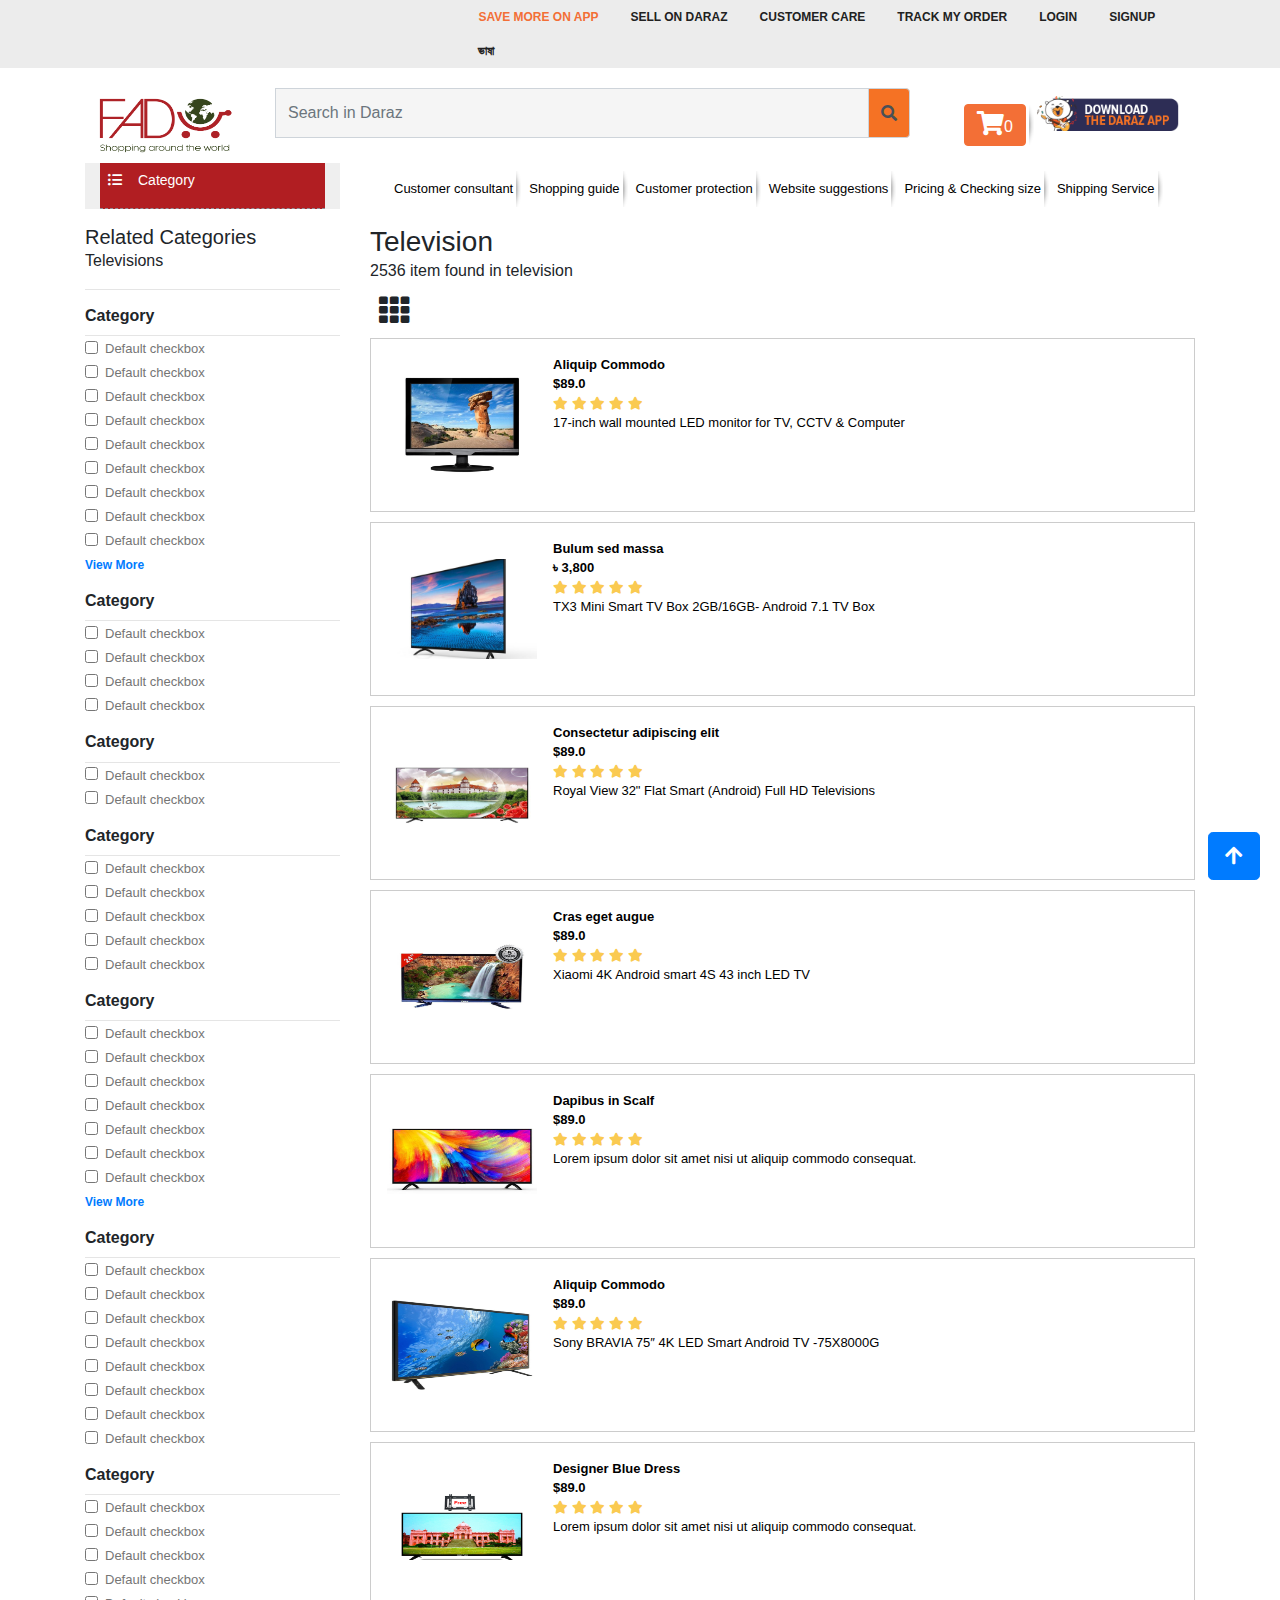
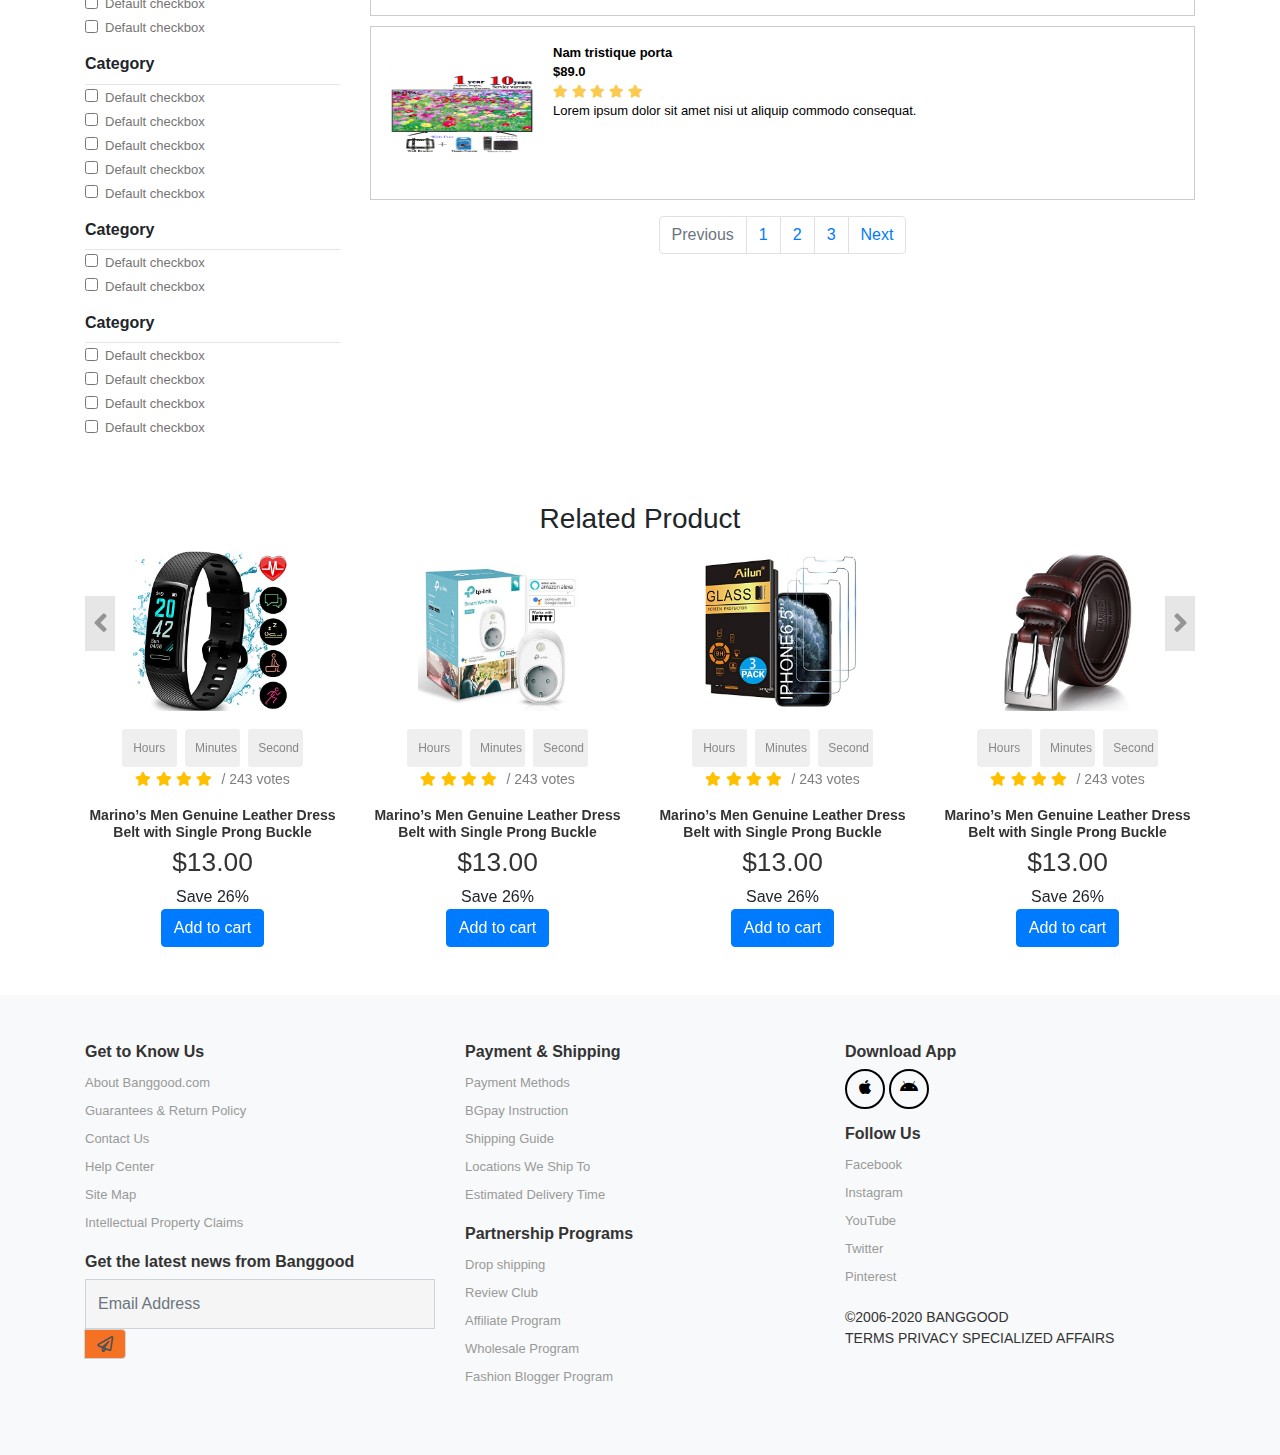
<file: product-category.html>
<!DOCTYPE html>
<html lang="en">
<head>
    <meta charset="UTF-8">
    <title>Fedo</title>
    <link rel="stylesheet" href="css/style.css">
    <link rel="stylesheet" href="css/bootstrap.min.css">
    <link rel="stylesheet" href="css/all.min.css">
    <link rel="stylesheet" href="css/responsive.css">
</head>
<body>
<!--header area goes here-->
<header>
    <div class="top-header">
        <div class="container">
            <ul class="nav ml-5">
                <li class="nav-item active">
                    <a class="nav-link" href="#">SAVE MORE ON APP</a>
                </li>
                <li class="nav-item">
                    <a class="nav-link" href="#">Sell on Daraz</a>
                </li>
                <li class="nav-item">
                    <a class="nav-link" href="#">CUSTOMER CARE</a>
                </li>
                <li class="nav-item">
                    <a class="nav-link" href="#">Track my order</a>
                </li>
                <li class="nav-item">
                    <a class="nav-link" href="#">Login</a>
                </li>
                <li class="nav-item">
                    <a class="nav-link" href="#">SIGNUP</a>
                </li>
                <li class="nav-item">
                    <a class="nav-link" href="#">ভাষা</a>
                </li>
            </ul>
        </div>
    </div>
    <nav class="fixed">
        <div class="container">
            <div class="row">
                <div class="col-sm-2">
                    <a class="navbar-brand" href="index.html"><img src="img/logo.png" alt="logo" height="65" width="160"></a>
                </div>
                <div class="col-sm-7">
                    <div class="input-group mb-3">
                        <input type="text" class="form-control" placeholder="Search in Daraz" aria-label="Recipient's username" aria-describedby="basic-addon2">
                        <div class="input-group-append">
                            <span class="input-group-text" id="basic-addon2"><i class="fas fa-search"></i></span>
                        </div>
                    </div>
                </div>
                <div class="col-sm-3">
                    <nav class="navbar navbar-expand-lg navbar-light bg-light">
                        <ul class="navbar-nav">
                            <li class="nav-item active">
                                <a class="nav-link" href="#">
                                    <button type="button" class="btn btn-primary cartI" data-toggle="modal" data-target="#cart"><i class="fas fa-2x fa-shopping-cart my-cart-icon"></i><span class="total-count"></span></button>
                                </a>
                            </li>
                            <li class="nav-item d-none d-xl-block d-lg-block">
                                <img src="img/d_app.png" alt="download_app" height="40" width="170" class="img-fluid">
                            </li>
                        </ul>
                    </nav>
                </div>
            </div>
        </div>
    </nav>
</header>
<!--navbar area goes here-->
<section id="navbar-area">
    <div class="container">
        <div class="row">
            <div class="col-md-3">
                <div id="categoryArea">
                    <div class="container">
                        <div class="position-div">
                            <ul>
                                <li class="pb-3"data-toggle="collapse" data-target="#navbarSupported"><a href="#"><i class="fas fa-list-ul ml-2 mr-3"></i>Category</a></li>
                                <div class="collapse navbar-collapse" id="navbarSupported">
                                    <li><a href="product-details.html"><i class="fas fa-tshirt ml-2 mr-3"></i>Clothing,Shoes & Jewelry</a>
                                        <div class="sub-menu">
                                            <div class="row">
                                                <div class="col-8">
                                                    <div class="row ml-3 mb-1">
                                                        <div class="col-md-4">
                                                            <ul>
                                                                <li><h6>Women</h6></li>
                                                                <li><a href="">Clothing</a></li>
                                                                <li><a href="">Shoes</a></li>
                                                                <li><a href="">Jewelry</a></li>
                                                                <li><a href="">Watch</a></li>
                                                            </ul>
                                                        </div>
                                                        <div class="col-md-4">
                                                            <ul>
                                                                <li><h6>Men</h6></li>
                                                                <li><a href="">Clothing</a></li>
                                                                <li><a href="">Shoes</a></li>
                                                                <li><a href="">Jewelry</a></li>
                                                                <li><a href="">Watch</a></li>
                                                            </ul>
                                                        </div>
                                                        <div class="col-md-4">
                                                            <ul>
                                                                <li><h6>Girls</h6></li>
                                                                <li><a href="">Clothing</a></li>
                                                                <li><a href="">Shoes</a></li>
                                                                <li><a href="">Jewelry</a></li>
                                                                <li><a href="">Watch</a></li>
                                                            </ul>
                                                        </div>
                                                        <div class="col-md-4">
                                                            <ul>
                                                                <li><h6>Boys</h6></li>
                                                                <li><a href="">Clothing</a></li>
                                                                <li><a href="">Shoes</a></li>
                                                                <li><a href="">Jewelry</a></li>
                                                                <li><a href="">Watch</a></li>
                                                            </ul>
                                                        </div>
                                                    </div>
                                                    <div class="row ml-3">
                                                        <div class="col-md-4">
                                                            <ul>
                                                                <li><h6>Baby</h6></li>
                                                                <li><a href="">Baby Girls</a></li>
                                                                <li><a href="">Baby Boys</a></li>
                                                            </ul>
                                                        </div>
                                                        <div class="col-md-4">
                                                            <ul>
                                                                <li><h6>Novelty,Costumes & More</h6></li>
                                                                <li><a href="">Novelty</a></li>
                                                                <li><a href="">Work Wear & Uniforms</a></li>
                                                                <li><a href="">Body Jewelry</a></li>
                                                                <li><a href="">Band & Music Fan</a></li>
                                                            </ul>
                                                        </div>
                                                        <div class="col-md-4">
                                                            <ul>
                                                                <li><h6>luggage & Travel Gear</h6></li>
                                                                <li><a href="">Backpacks</a></li>
                                                                <li><a href="">Briefcases</a></li>
                                                                <li><a href="">Diaper Bags</a></li>
                                                                <li><a href="">Fashion Waist Packs</a></li>
                                                            </ul>
                                                        </div>

                                                    </div>
                                                </div>
                                                <div class="col-4">
                                                    <img src="img/c1.png" alt="cloth-pic" class="img-fluid">
                                                </div>
                                            </div>
                                        </div>
                                    </li>
                                    <li><a href="product-details.html"><i class="far fa-clock ml-2 mr-3"></i>Watch</a>
                                        <div class="sub-menu">
                                            <div class="row">
                                                <div class="col-8">
                                                    <div class="row ml-3 mb-1">
                                                        <div class="col-md-3">
                                                            <ul>
                                                                <li><h6>Boys</h6></li>
                                                                <li><a href="">Pocket Watches</a></li>
                                                                <li><a href="">Watch Bands</a></li>
                                                                <li><a href="">Wrist Watches</a></li>
                                                            </ul>
                                                        </div>
                                                        <div class="col-md-3">
                                                            <ul>
                                                                <li><h6>Accessories</h6></li>
                                                                <li><a href="">Batteries</a></li>
                                                                <li><a href="">Pocket Watch Chains</a></li>
                                                                <li><a href="">Repair Tools & Kits</a></li>
                                                            </ul>
                                                        </div>
                                                        <div class="col-md-3">
                                                            <ul>
                                                                <li><h6>Girls</h6></li>
                                                                <li><a href="">Pocket Watches</a></li>
                                                                <li><a href="">Watch Bands</a></li>
                                                                <li><a href="">Wrist Watches</a></li>
                                                            </ul>
                                                        </div>
                                                        <div class="col-md-3">
                                                            <ul>
                                                                <li><h6>Men</h6></li>
                                                                <li><a href="">Pocket Watches</a></li>
                                                                <li><a href="">Watch Bands</a></li>
                                                                <li><a href="">Wrist Watches</a></li>
                                                            </ul>
                                                        </div>
                                                    </div>
                                                    <div class="row ml-3">
                                                        <div class="col-md-3">
                                                            <ul>
                                                                <li><h6>Women</h6></li>
                                                                <li><a href="">Pocket Watches</a></li>
                                                                <li><a href="">Watch Bands</a></li>
                                                                <li><a href="">Wrist Watches</a></li>
                                                            </ul>
                                                        </div>

                                                    </div>
                                                </div>
                                                <div class="col-3">
                                                    <img src="img/c2.png" alt="cloth-pic" class="img-fluid">
                                                </div>
                                            </div>
                                        </div>
                                    </li>
                                    <li><a href="#"><i class="fas fa-paint-brush ml-2 mr-3"></i>Beauty</a>
                                        <div class="sub-menu">
                                            <div class="row">
                                                <div class="col-8">
                                                    <div class="row ml-3 mb-1">
                                                        <div class="col-md-3">
                                                            <ul>
                                                                <li><h6>Bath & Body</h6></li>
                                                                <li><a href="">Bath</a></li>
                                                                <li><a href="">Cleansers</a></li>
                                                                <li><a href="">Bathing Accessories</a></li>
                                                            </ul>
                                                        </div>
                                                        <div class="col-md-3">
                                                            <ul>
                                                                <li><h6>Fragrance</h6></li>
                                                                <li><a href="">Candles & Home Scents</a></li>
                                                                <li><a href="">Children\'s</a></li>
                                                                <li><a href="">Men\'s</a></li>
                                                                <li><a href="">Sets</a></li>
                                                            </ul>
                                                        </div>
                                                        <div class="col-md-3">
                                                            <ul>
                                                                <li><h6>Hair Care</h6></li>
                                                                <li><a href="">Conditioners</a></li>
                                                                <li><a href="">Hair & Scalp Treatments</a></li>
                                                                <li><a href="">Hair Color</a></li>
                                                                <li><a href="">Hair Loss Products</a></li>
                                                            </ul>
                                                        </div>
                                                        <div class="col-md-3">
                                                            <ul>
                                                                <li><h6>Makeup</h6></li>
                                                                <li><a href="">Body</a></li>
                                                                <li><a href="">Eyes</a></li>
                                                                <li><a href="">Brushes & Applicators</a></li>
                                                                <li><a href="">Face</a></li>
                                                            </ul>
                                                        </div>
                                                    </div>
                                                    <div class="row ml-3">
                                                        <div class="col-md-3">
                                                            <ul>
                                                                <li><h6>Skin Care</h6></li>
                                                                <li><a href="">Body</a></li>
                                                                <li><a href="">Eyes</a></li>
                                                                <li><a href="">Face</a></li>
                                                                <li><a href="">Feet</a></li>

                                                            </ul>
                                                        </div>
                                                        <div class="col-md-3">
                                                            <ul>
                                                                <li><h6>Tools & Accessories</h6></li>
                                                                <li><a href="">Bags & Cases</a></li>
                                                                <li><a href="">Bathing Accessories</a></li>
                                                                <li><a href="">Cotton & Swabs</a></li>
                                                                <li><a href="">Epilators</a></li>
                                                            </ul>
                                                        </div>
                                                    </div>
                                                </div>
                                                <div class="col-4">
                                                    <img src="img/c3.png" alt="cloth-pic" class="img-fluid">
                                                </div>
                                            </div>
                                        </div>
                                    </li>
                                    <li><a href="#"><i class="fas fa-camera-retro ml-2 mr-3"></i>Electronics</a>
                                        <div class="sub-menu">
                                            <div class="row">
                                                <div class="col-8">
                                                    <div class="row ml-3 mb-1">
                                                        <div class="col-md-3">
                                                            <ul>
                                                                <li><h6>Accessories & Supplies</h6></li>
                                                                <li><a href="">Audio & Video Accessories</a></li>
                                                                <li><a href="">Blank Media</a></li>
                                                                <li><a href="">Cables</a></li>
                                                            </ul>
                                                        </div>
                                                        <div class="col-md-3">
                                                            <ul>
                                                                <li><h6>Camera & Photo</h6></li>
                                                                <li><a href="">Accessories</a></li>
                                                                <li><a href="">Binoculars & Scopes</a></li>
                                                                <li><a href="">Bags & Cases</a></li>
                                                                <li><a href="">Digital Cameras</a></li>
                                                            </ul>
                                                        </div>
                                                        <div class="col-md-3">
                                                            <ul>
                                                                <li><h6>Car & Vehicle Electronics</h6></li>
                                                                <li><a href="">Aviation Electronics</a></li>
                                                                <li><a href="">Car Electronics</a></li>
                                                                <li><a href="">Motorcycle Electronics</a></li>
                                                            </ul>
                                                        </div>
                                                        <div class="col-md-3">
                                                            <ul>
                                                                <li><h6>Cell Phones & Accessories</h6></li>
                                                                <li><a href="">Cases, Holsters & Clips</a></li>
                                                                <li><a href="">Accessories</a></li>
                                                                <li><a href="">Cases</a></li>
                                                                <li><a href="">No-Contract Phones</a></li>
                                                            </ul>
                                                        </div>
                                                    </div>
                                                    <div class="row ml-3">
                                                        <div class="col-md-3">
                                                            <ul>
                                                                <li><h6>Computers & Accessories</h6></li>
                                                                <li><a href="">Cables & Accessories</a></li>
                                                                <li><a href="">Computer Components</a></li>
                                                                <li><a href="">Data Storage</a></li>
                                                                <li><a href="">Desktops</a></li>
                                                            </ul>
                                                        </div>
                                                        <div class="col-md-3">
                                                            <ul>
                                                                <li><h6>GPS & Navigation</h6></li>
                                                                <li><a href="">GPS System Accessories</a></li>
                                                                <li><a href="">GPS Trackers</a></li>
                                                                <li><a href="">Sports & Handheld GPS</a></li>
                                                            </ul>
                                                        </div>
                                                        <div class="col-md-3">
                                                            <ul>
                                                                <li><h6>Home Audio</h6></li>
                                                                <li><a href="">Compact Stereos</a></li>
                                                                <li><a href="">Docking Stations</a></li>
                                                                <li><a href="">Home Audio Accessories</a></li>
                                                                <li><a href="">Home Theater Systems</a></li>
                                                            </ul>
                                                        </div>
                                                        <div class="col-md-3">
                                                            <ul>
                                                                <li><h6>Office Electronics</h6></li>
                                                                <li><a href="">Calculators</a></li>
                                                                <li><a href="">Copiers</a></li>
                                                                <li><a href="">Document Cameras</a></li>
                                                            </ul>
                                                        </div>
                                                    </div>
                                                </div>
                                                <div class="col-4">
                                                    <img src="img/c4.png" alt="cloth-pic" class="img-fluid">
                                                </div>
                                            </div>
                                        </div>
                                    </li>
                                    <li><a href="#"><i class="fas fa-baby ml-2 mr-3"></i>Baby Products</a>
                                        <div class="sub-menu">
                                            <div class="row">
                                                <div class="col-8">
                                                    <div class="row ml-3 mb-1">
                                                        <div class="col-md-3">
                                                            <ul>
                                                                <li><h6>Apparel & Accessories</h6></li>
                                                                <li><a href="">Baby Boys</a></li>
                                                                <li><a href="">Baby Girls</a></li>
                                                                <li><a href="">Unisex</a></li>
                                                            </ul>
                                                        </div>
                                                        <div class="col-md-3">
                                                            <ul>
                                                                <li><h6>Baby & Toddler Toys</h6></li>
                                                                <li><a href="">Activity Play Centers</a></li>
                                                                <li><a href="">Balls</a></li>
                                                                <li><a href="">Blocks</a></li>
                                                            </ul>
                                                        </div>
                                                        <div class="col-md-3">
                                                            <ul>
                                                                <li><h6>Baby Stationery</h6></li>
                                                                <li><a href="">Birth Announcements</a></li>
                                                                <li><a href="">Invitations</a></li>
                                                                <li><a href="">Thank You Cards</a></li>
                                                            </ul>
                                                        </div>
                                                        <div class="col-md-3">
                                                            <ul>
                                                                <li><h6>Bathing & Skin Care</h6></li>
                                                                <li><a href="">Aromatherapy</a></li>>
                                                                <li><a href="">Bathroom Safety</a></li>
                                                                <li><a href="">Bubble Bath</a></li>
                                                            </ul>
                                                        </div>
                                                    </div>
                                                    <div class="row ml-3">
                                                        <div class="col-md-3">
                                                            <ul>
                                                                <li><h6>Car Seats & Accessories</h6></li>
                                                                <li><a href="">Accessories</a></li>
                                                                <li><a href="">Car Beds</a></li>
                                                                <li><a href="">Car Seats</a></li>
                                                            </ul>
                                                        </div>
                                                        <div class="col-md-3">
                                                            <ul>
                                                                <li><h6>Diapering</h6></li>
                                                                <li><a href="">Changing Tables</a></li>
                                                                <li><a href="">Cloth Diaper Accessories</a></li>
                                                                <li><a href="">Cloth Diapers</a></li>
                                                            </ul>
                                                        </div>
                                                        <div class="col-md-3">
                                                            <ul>
                                                                <li><h6>Feeding</h6></li>
                                                                <li><a href="">Bibs & Burp Cloths</a></li>
                                                                <li><a href="">Bottle-Feeding</a></li>
                                                                <li><a href="">Breastfeeding</a></li>
                                                            </ul>
                                                        </div>
                                                    </div>
                                                </div>
                                                <div class="col-4">
                                                    <img src="img/c5.png" alt="cloth-pic" class="img-fluid">
                                                </div>
                                            </div>
                                        </div>
                                    </li>
                                    <li><a href="#"><i class="fas fa-mobile-alt ml-2 mr-3"></i>Cell Phone & Accessories</a>
                                        <div class="sub-menu">
                                            <div class="row">
                                                <div class="col-8">
                                                    <div class="row ml-3 mb-1">
                                                        <div class="col-md-3">
                                                            <ul>
                                                                <li><h6>Accessories</h6></li>
                                                                <li><a href="">Audio Adapters</a></li>
                                                                <li><a href="">Batteries</a></li>
                                                                <li><a href="">Car Accessories</a></li>
                                                            </ul>
                                                        </div>
                                                        <div class="col-md-3">
                                                            <ul>
                                                                <li><h6>No-Contract Phones</h6></li>
                                                                <li><a href="">Broadband</a></li>
                                                                <li><a href="">Minutes</a></li>
                                                                <li><a href="">Phones</a></li>
                                                            </ul>
                                                        </div>
                                                        <div class="col-md-3">
                                                            <ul>
                                                                <li><h6>Cases, Holsters & Clips</h6></li>
                                                                <li><a href="">Cases</a></li>
                                                                <li><a href="">Wallet Cases</a></li>
                                                                <li><a href="">Sleeves</a></li>
                                                            </ul>
                                                        </div>
                                                        <div class="col-md-3">
                                                            <ul>
                                                                <li><h6>Sim Cards</h6></li>
                                                            </ul>
                                                        </div>
                                                    </div>
                                                    <div class="row ml-3">
                                                        <div class="col-md-4">
                                                            <ul>
                                                                <li><h6>Unlocked Phones</h6></li>
                                                            </ul>
                                                        </div>
                                                        <div class="col-md-4">
                                                            <ul>
                                                                <li><h6>Cases</h6></li>
                                                            </ul>
                                                        </div>
                                                        <div class="col-md-4">
                                                            <ul>
                                                                <li><h6>Cell Phones</h6></li>
                                                                <li><a href="">Unlocked Cell Phones</a></li>
                                                                <li><a href="">Contract Cell Phones</a></li>
                                                                <li><a href="">Carrier Cell Phones</a></li>
                                                            </ul>
                                                        </div>

                                                    </div>
                                                </div>
                                                <div class="col-4">
                                                    <img src="img/c6.png" alt="cloth-pic" class="img-fluid">
                                                </div>
                                            </div>
                                        </div>
                                    </li>
                                    <li><a href="#"><i class="fas fa-heartbeat ml-2 mr-3"></i>Health & Personal Care</a>
                                        <div class="sub-menu">
                                            <div class="row">
                                                <div class="col-8">
                                                    <div class="row ml-3 mb-1">
                                                        <div class="col-md-3">
                                                            <ul>
                                                                <li><h6>Baby & Child Care</h6></li>
                                                                <li><a href="">Diaper Care</a></li>
                                                                <li><a href="">Health Care</a></li>
                                                                <li><a href="">Personal Care</a></li>
                                                            </ul>
                                                        </div>
                                                        <div class="col-md-3">
                                                            <ul>
                                                                <li><h6>Health Care</h6></li>
                                                                <li><a href="">Alternative Medicine</a></li>
                                                                <li><a href="">Allergy, Sinus & Asthma</a></li>
                                                                <li><a href="">Cold Sore</a></li>
                                                            </ul>
                                                        </div>
                                                        <div class="col-md-3">
                                                            <ul>
                                                                <li><h6>Household Supplies</h6></li>
                                                                <li><a href="">Air Fresheners</a></li>
                                                                <li><a href="">Cleaning Tools</a></li>
                                                                <li><a href="">Dishwashing</a></li>
                                                            </ul>
                                                        </div>
                                                        <div class="col-md-3">
                                                            <ul>
                                                                <li><h6>Medical Supplies</h6></li>
                                                                <li><a href="">Bathroom Aids</a></li>
                                                                <li><a href="">Beds & Accessories</a></li>
                                                                <li><a href="">Splints & Slings</a></li>
                                                            </ul>
                                                        </div>
                                                    </div>
                                                    <div class="row ml-3">
                                                        <div class="col-md-4">
                                                            <ul>
                                                                <li><h6>Personal Care</h6></li>
                                                                <li><a href="">Bath & Body</a></li>
                                                                <li><a href="">Body Art</a></li>
                                                                <li><a href="">Ear Care</a></li>

                                                            </ul>
                                                        </div>
                                                        <div class="col-md-4">
                                                            <ul>
                                                                <li><h6>Sports Nutrition</h6></li>
                                                                <li><a href="">Accessories</a></li>
                                                                <li><a href="">Amino Acids</a></li>
                                                                <li><a href="">Endurance & Energy</a></li>
                                                            </ul>
                                                        </div>
                                                        <div class="col-md-4">
                                                            <ul>
                                                                <li><h6>Stationery</h6></li>
                                                                <li><a href="">Backpacks</a></li>
                                                                <li><a href="">Party Supplies</a></li>
                                                                <li><a href="">Supplements</a></li>
                                                            </ul>
                                                        </div>
                                                    </div>
                                                </div>
                                                <div class="col-4">
                                                    <img src="img/c7.png" alt="cloth-pic" class="img-fluid">
                                                </div>
                                            </div>
                                        </div>
                                    </li>
                                    <li><a href="#"><i class="fas fa-book ml-2 mr-3"></i>Books</a>
                                        <div class="sub-menu">
                                            <div class="row">
                                                <div class="col-8">
                                                    <div class="row ml-3 mb-1">
                                                        <div class="col-md-3">
                                                            <ul>
                                                                <li><h6>Arts & Photography</h6></li>
                                                                <li><a href="">Business of Art</a></li>
                                                                <li><a href="">Collections</a></li>
                                                                <li><a href="">Jewelry</a></li>
                                                                <li><a href="">Arts & Design</a></li>
                                                            </ul>
                                                        </div>
                                                        <div class="col-md-3">
                                                            <ul>
                                                                <li><h6>Biographies & Memoirs</h6></li>
                                                                <li><a href="">Ethnic & National</a></li>
                                                                <li><a href="">General</a></li>
                                                                <li><a href="">Historical</a></li>
                                                            </ul>
                                                        </div>
                                                        <div class="col-md-3">
                                                            <ul>
                                                                <li><h6>Business & Money</h6></li>
                                                                <li><a href="">Biography & History</a></li>
                                                                <li><a href="">Business Life</a></li>
                                                                <li><a href="">Economics</a></li>
                                                            </ul>
                                                        </div>
                                                        <div class="col-md-3">
                                                            <ul>
                                                                <li><h6>Children\'s Books</h6></li>
                                                                <li><a href="">Action & Adventure</a></li>
                                                                <li><a href="">Activities</a></li>
                                                                <li><a href="">Arts & Music</a></li>
                                                            </ul>
                                                        </div>
                                                    </div>
                                                    <div class="row ml-3">
                                                        <div class="col-md-3">
                                                            <ul>
                                                                <li><h6>Christian Books & Bibles</h6></li>
                                                                <li><a href="">Bibles</a></li>
                                                                <li><a href="">Biographies</a></li>
                                                                <li><a href="">Catholicism</a></li>

                                                            </ul>
                                                        </div>
                                                        <div class="col-md-3">
                                                            <ul>
                                                                <li><h6>Comics & Graphic Novels</h6></li>
                                                                <li><a href="">Adventure Manga</a></li>
                                                                <li><a href="">Art of Comics</a></li>
                                                                <li><a href="">History Graphic Novels</a></li>
                                                                <li><a href="">Comic Strips</a></li>
                                                            </ul>
                                                        </div>
                                                        <div class="col-md-3">
                                                            <ul>
                                                                <li><h6>Computers & Technology</h6></li>
                                                                <li><a href="">Apple</a></li>
                                                                <li><a href="">Certification</a></li>
                                                                <li><a href="">Computer Science</a></li>
                                                            </ul>
                                                        </div>
                                                        <div class="col-md-3">
                                                            <ul>
                                                                <li><h6>Cookbooks, Food & Wine</h6></li>
                                                                <li><a href="">Baking</a></li>
                                                                <li><a href="">Beverages & Wine</a></li>
                                                                <li><a href="">Canning & Preserving</a></li>
                                                            </ul>
                                                        </div>
                                                    </div>
                                                </div>
                                                <div class="col-4">
                                                    <img src="img/c8.png" alt="cloth-pic" class="img-fluid">
                                                </div>
                                            </div>
                                        </div>
                                    </li>
                                    <li><a href="#"><i class="fas fa-volleyball-ball ml-2 mr-3"></i>Toy & Games</a>
                                        <div class="sub-menu">
                                            <div class="row">
                                                <div class="col-8">
                                                    <div class="row ml-3 mb-1">
                                                        <div class="col-md-3">
                                                            <ul>
                                                                <li><h6>Action Figures</h6></li>
                                                                <li><a href="">Accessories</a></li>
                                                                <li><a href="">Action Figures</a></li>
                                                                <li><a href="">Playsets & Vehicles</a></li>
                                                                <li><a href="">Statues & Bobbleheads</a></li>
                                                            </ul>
                                                        </div>
                                                        <div class="col-md-3">
                                                            <ul>
                                                                <li><h6>Arts & Crafts</h6></li>
                                                                <li><a href="">Aprons & Smocks</a></li>
                                                                <li><a href="">Art & Craft Sets</a></li>
                                                                <li><a href="">Beads</a></li>
                                                            </ul>
                                                        </div>
                                                        <div class="col-md-3">
                                                            <ul>
                                                                <li><h6>Baby & Toddler Toys</h6></li>
                                                                <li><a href="">Balls</a></li>
                                                                <li><a href="">Bath Toys</a></li>
                                                                <li><a href="">Blocks</a></li>
                                                            </ul>
                                                        </div>
                                                        <div class="col-md-3">
                                                            <ul>
                                                                <li><h6>Building Toys</h6></li>
                                                                <li><a href="">Building Sets</a></li>
                                                                <li><a href="">Gear Sets</a></li>
                                                                <li><a href="">Marble Runs</a></li>
                                                                <li><a href="">Stacking Blocks</a></li>
                                                            </ul>
                                                        </div>
                                                    </div>
                                                    <div class="row ml-3">
                                                        <div class="col-md-3">
                                                            <ul>
                                                                <li><h6>Dolls & Accessories</h6></li>
                                                                <li><a href="">Dollhouses</a></li>
                                                                <li><a href="">Dollhouse</a></li>
                                                                <li><a href="">Dolls</a></li>
                                                            </ul>
                                                        </div>
                                                        <div class="col-md-3">
                                                            <ul>
                                                                <li><h6>Dress Up & Pretend Play</h6></li>
                                                                <li><a href="">Accessories</a></li>
                                                                <li><a href="">Costumes</a></li>
                                                                <li><a href="">Hair & Nails</a></li>
                                                                <li><a href="">Beauty & Fashion</a></li>
                                                            </ul>
                                                        </div>
                                                        <div class="col-md-3">
                                                            <ul>
                                                                <li><h6>Electronics for Kids</h6></li>
                                                                <li><a href="">Arcade Games</a></li>
                                                                <li><a href="">Dance Mats</a></li>
                                                                <li><a href="">Electronic Pets</a></li>
                                                            </ul>
                                                        </div>
                                                        <div class="col-md-3">
                                                            <ul>
                                                                <li><h6>Games</h6></li>
                                                                <li><a href="">Battling Tops</a></li>
                                                                <li><a href="">Board Games</a></li>
                                                                <li><a href="">Card Games</a></li>
                                                                <li><a href="">DVD Games</a></li>
                                                            </ul>
                                                        </div>
                                                    </div>
                                                </div>
                                                <div class="col-4">
                                                    <img src="img/c9.png" alt="cloth-pic" class="img-fluid">
                                                </div>
                                            </div>
                                        </div>
                                    </li>
                                    <li><a href="#"><i class="fas fa-gamepad ml-2 mr-3"></i>Video Games</a>
                                        <div class="sub-menu">
                                            <div class="row">
                                                <div class="col-8">
                                                    <div class="row ml-3 mb-1">
                                                        <div class="col-md-3">
                                                            <ul>
                                                                <li><h6>Digital Games</h6></li>
                                                                <li><a href="">Casual Games</a></li>
                                                                <li><a href="">Free-to-Play Games</a></li>
                                                                <li><a href="">PC Game Downloads</a></li>
                                                                <li><a href="">PC</a></li>
                                                            </ul>
                                                        </div>
                                                        <div class="col-md-3">
                                                            <ul>
                                                                <li><h6>Mac</h6></li>
                                                                <li><a href="">Accessories</a></li>
                                                                <li><a href="">Games</a></li>
                                                            </ul>
                                                        </div>
                                                        <div class="col-md-3">
                                                            <ul>
                                                                <li><h6>More Systems</h6></li>
                                                                <li><a href="">3DO</a></li>
                                                                <li><a href="">Atari 2600</a></li>
                                                                <li><a href="">Atari 5200</a></li>
                                                            </ul>
                                                        </div>
                                                        <div class="col-md-3">
                                                            <ul>
                                                                <li><h6>Nintendo 3DS</h6></li>
                                                                <li><a href="">Accessories</a></li>
                                                                <li><a href="">Consoles</a></li>
                                                                <li><a href="">Games</a></li>
                                                            </ul>
                                                        </div>
                                                    </div>
                                                    <div class="row ml-3">
                                                        <div class="col-md-4">
                                                            <ul>
                                                                <li><h6>PC</h6></li>
                                                                <li><a href="">Games</a></li>
                                                                <li><a href="">Virtual Reality</a></li>
                                                            </ul>
                                                        </div>
                                                        <div class="col-md-4">
                                                            <ul>
                                                                <li><h6>PlayStation 3</h6></li>
                                                                <li><a href="">Accessories</a></li>
                                                                <li><a href="">Consoles</a></li>
                                                                <li><a href="">Games</a></li>
                                                                <li><a href="">Subscription Cards</a></li>
                                                            </ul>
                                                        </div>
                                                        <div class="col-md-4">
                                                            <ul>
                                                                <li><h6>PlayStation 4</h6></li>
                                                                <li><a href="">Accessories</a></li>
                                                                <li><a href="">Consoles</a></li>
                                                                <li><a href="">Games</a></li>
                                                                <li><a href="">Digital Games</a></li>
                                                            </ul>
                                                        </div>
                                                    </div>
                                                </div>
                                                <div class="col-4">
                                                    <img src="img/c10.png" alt="cloth-pic" class="img-fluid">
                                                </div>
                                            </div>
                                        </div>
                                    </li>
                                    <li><a href="automobile-category.html" class="ml-2">Automobiles</a></li>
                                    <li><a href="#" class="ml-2">View all category</a></li>
                                </div>
                            </ul>
                        </div>
                    </div>
                </div>

            </div>
            <div class="col-md-9">
                <nav class="navbar navbar-expand-lg navbar-light bg-light">
                    <button class="navbar-toggler" type="button" data-toggle="collapse" data-target="#navbarSupportedContent" aria-controls="navbarSupportedContent" aria-expanded="false" aria-label="Toggle navigation">
                        <span class="navbar-toggler-icon"></span>
                    </button>
                    <div class="collapse navbar-collapse" id="navbarSupportedContent">
                        <ul class="navbar-nav mr-auto">
                            <li class="nav-item active">
                                <a class="nav-link" href="#">Customer consultant</a>
                            </li>
                            <li class="nav-item">
                                <a class="nav-link" href="#">Shopping guide</a>
                            </li>
                            <li class="nav-item active">
                                <a class="nav-link" href="#">Customer protection</a>
                            </li>
                            <li class="nav-item">
                                <a class="nav-link" href="#">Website suggestions</a>
                            </li>
                            <li class="nav-item active">
                                <a class="nav-link" href="#">Pricing & Checking size</a>
                            </li>
                            <li class="nav-item">
                                <a class="nav-link" href="#">Shipping Service</a>
                            </li>
                        </ul>
                    </div>
                </nav>
            </div>
        </div>
    </div>
</section>
<!--related category aria goes here-->
<section id="relatedCategory">
    <div class="container">
        <div class="row">
            <div class="col-sm-3">
                <h5>Related Categories</h5>
                <p><span>Televisions</span></p>
                <hr>
                <div class="cb-aria">
                    <h6>Category</h6>
                    <hr class="m-0">
                    <div class="form-check">
                        <input class="form-check-input" type="checkbox" value="" id="defaultCheck1">
                        <label class="form-check-label" for="defaultCheck1">
                            Default checkbox
                        </label>
                    </div>
                    <div class="form-check">
                        <input class="form-check-input" type="checkbox" value="" id="defaultCheck2">
                        <label class="form-check-label" for="defaultCheck2">
                            Default checkbox
                        </label>
                    </div>
                    <div class="form-check">
                        <input class="form-check-input" type="checkbox" value="" id="defaultCheck3">
                        <label class="form-check-label" for="defaultCheck3">
                            Default checkbox
                        </label>
                    </div>
                    <div class="form-check">
                        <input class="form-check-input" type="checkbox" value="" id="defaultCheck4">
                        <label class="form-check-label" for="defaultCheck4">
                            Default checkbox
                        </label>
                    </div>
                    <div class="form-check">
                        <input class="form-check-input" type="checkbox" value="" id="defaultCheck5">
                        <label class="form-check-label" for="defaultCheck5">
                            Default checkbox
                        </label>
                    </div>
                    <div class="form-check">
                        <input class="form-check-input" type="checkbox" value="" id="defaultCheck6">
                        <label class="form-check-label" for="defaultCheck6">
                            Default checkbox
                        </label>
                    </div>
                    <div class="form-check">
                        <input class="form-check-input" type="checkbox" value="" id="defaultCheck7">
                        <label class="form-check-label" for="defaultCheck7">
                            Default checkbox
                        </label>
                    </div>
                    <div class="form-check">
                        <input class="form-check-input" type="checkbox" value="" id="defaultCheck8">
                        <label class="form-check-label" for="defaultCheck8">
                            Default checkbox
                        </label>
                    </div>
                    <div class="form-check">
                        <input class="form-check-input" type="checkbox" value="" id="defaultCheck9">
                        <label class="form-check-label" for="defaultCheck9">
                            Default checkbox
                        </label>
                    </div>
                    <a href="#">View More</a>
                </div>
                <div class="cb-aria">
                    <h6>Category</h6>
                    <hr class="m-0">
                    <div class="form-check">
                        <input class="form-check-input" type="checkbox" value="" id="defaultCheck10">
                        <label class="form-check-label" for="defaultCheck10">
                            Default checkbox
                        </label>
                    </div>
                    <div class="form-check">
                        <input class="form-check-input" type="checkbox" value="" id="defaultCheck11">
                        <label class="form-check-label" for="defaultCheck11">
                            Default checkbox
                        </label>
                    </div>
                    <div class="form-check">
                        <input class="form-check-input" type="checkbox" value="" id="defaultCheck12">
                        <label class="form-check-label" for="defaultCheck12">
                            Default checkbox
                        </label>
                    </div>
                    <div class="form-check">
                        <input class="form-check-input" type="checkbox" value="" id="defaultCheck13">
                        <label class="form-check-label" for="defaultCheck13">
                            Default checkbox
                        </label>
                    </div>
                </div>
                <div class="cb-aria">
                    <h6>Category</h6>
                    <hr class="m-0">
                    <div class="form-check">
                        <input class="form-check-input" type="checkbox" value="" id="defaultCheck14">
                        <label class="form-check-label" for="defaultCheck14">
                            Default checkbox
                        </label>
                    </div>
                    <div class="form-check">
                        <input class="form-check-input" type="checkbox" value="" id="defaultCheck15">
                        <label class="form-check-label" for="defaultCheck15">
                            Default checkbox
                        </label>
                    </div>
                </div>
                <div class="cb-aria">
                    <h6>Category</h6>
                    <hr class="m-0">
                    <div class="form-check">
                        <input class="form-check-input" type="checkbox" value="" id="defaultCheck16">
                        <label class="form-check-label" for="defaultCheck16">
                            Default checkbox
                        </label>
                    </div>
                    <div class="form-check">
                        <input class="form-check-input" type="checkbox" value="" id="defaultCheck17">
                        <label class="form-check-label" for="defaultCheck17">
                            Default checkbox
                        </label>
                    </div>
                    <div class="form-check">
                        <input class="form-check-input" type="checkbox" value="" id="defaultCheck18">
                        <label class="form-check-label" for="defaultCheck18">
                            Default checkbox
                        </label>
                    </div>
                    <div class="form-check">
                        <input class="form-check-input" type="checkbox" value="" id="defaultCheck19">
                        <label class="form-check-label" for="defaultCheck19">
                            Default checkbox
                        </label>
                    </div>
                    <div class="form-check">
                        <input class="form-check-input" type="checkbox" value="" id="defaultCheck20">
                        <label class="form-check-label" for="defaultCheck20">
                            Default checkbox
                        </label>
                    </div>
                </div>
                <div class="cb-aria">
                    <h6>Category</h6>
                    <hr class="m-0">
                    <div class="form-check">
                        <input class="form-check-input" type="checkbox" value="" id="defaultCheck21">
                        <label class="form-check-label" for="defaultCheck21">
                            Default checkbox
                        </label>
                    </div>
                    <div class="form-check">
                        <input class="form-check-input" type="checkbox" value="" id="defaultCheck22">
                        <label class="form-check-label" for="defaultCheck22">
                            Default checkbox
                        </label>
                    </div>
                    <div class="form-check">
                        <input class="form-check-input" type="checkbox" value="" id="defaultCheck23">
                        <label class="form-check-label" for="defaultCheck23">
                            Default checkbox
                        </label>
                    </div>
                    <div class="form-check">
                        <input class="form-check-input" type="checkbox" value="" id="defaultCheck24">
                        <label class="form-check-label" for="defaultCheck24">
                            Default checkbox
                        </label>
                    </div>
                    <div class="form-check">
                        <input class="form-check-input" type="checkbox" value="" id="defaultCheck25">
                        <label class="form-check-label" for="defaultCheck25">
                            Default checkbox
                        </label>
                    </div>
                    <div class="form-check">
                        <input class="form-check-input" type="checkbox" value="" id="defaultCheck27">
                        <label class="form-check-label" for="defaultCheck27">
                            Default checkbox
                        </label>
                    </div>
                    <div class="form-check">
                        <input class="form-check-input" type="checkbox" value="" id="defaultCheck28">
                        <label class="form-check-label" for="defaultCheck28">
                            Default checkbox
                        </label>
                    </div>
                    <a href="#">View More</a>
                </div>
                <div class="cb-aria">
                    <h6>Category</h6>
                    <hr class="m-0">
                    <div class="form-check">
                        <input class="form-check-input" type="checkbox" value="" id="defaultCheck29">
                        <label class="form-check-label" for="defaultCheck29">
                            Default checkbox
                        </label>
                    </div>
                    <div class="form-check">
                        <input class="form-check-input" type="checkbox" value="" id="defaultCheck30">
                        <label class="form-check-label" for="defaultCheck30">
                            Default checkbox
                        </label>
                    </div>
                    <div class="form-check">
                        <input class="form-check-input" type="checkbox" value="" id="defaultCheck31">
                        <label class="form-check-label" for="defaultCheck31">
                            Default checkbox
                        </label>
                    </div>
                    <div class="form-check">
                        <input class="form-check-input" type="checkbox" value="" id="defaultCheck32">
                        <label class="form-check-label" for="defaultCheck32">
                            Default checkbox
                        </label>
                    </div>
                    <div class="form-check">
                        <input class="form-check-input" type="checkbox" value="" id="defaultCheck33">
                        <label class="form-check-label" for="defaultCheck33">
                            Default checkbox
                        </label>
                    </div>
                    <div class="form-check">
                        <input class="form-check-input" type="checkbox" value="" id="defaultCheck34">
                        <label class="form-check-label" for="defaultCheck34">
                            Default checkbox
                        </label>
                    </div>
                    <div class="form-check">
                        <input class="form-check-input" type="checkbox" value="" id="defaultCheck35">
                        <label class="form-check-label" for="defaultCheck35">
                            Default checkbox
                        </label>
                    </div>
                    <div class="form-check">
                        <input class="form-check-input" type="checkbox" value="" id="defaultCheck36">
                        <label class="form-check-label" for="defaultCheck36">
                            Default checkbox
                        </label>
                    </div>
                </div>
                <div class="cb-aria">
                    <h6>Category</h6>
                    <hr class="m-0">
                    <div class="form-check">
                        <input class="form-check-input" type="checkbox" value="" id="defaultCheck37">
                        <label class="form-check-label" for="defaultCheck37">
                            Default checkbox
                        </label>
                    </div>
                    <div class="form-check">
                        <input class="form-check-input" type="checkbox" value="" id="defaultCheck38">
                        <label class="form-check-label" for="defaultCheck38">
                            Default checkbox
                        </label>
                    </div>
                    <div class="form-check">
                        <input class="form-check-input" type="checkbox" value="" id="defaultCheck39">
                        <label class="form-check-label" for="defaultCheck39">
                            Default checkbox
                        </label>
                    </div>
                    <div class="form-check">
                        <input class="form-check-input" type="checkbox" value="" id="defaultCheck40">
                        <label class="form-check-label" for="defaultCheck40">
                            Default checkbox
                        </label>
                    </div>
                    <div class="form-check">
                        <input class="form-check-input" type="checkbox" value="" id="defaultCheck41">
                        <label class="form-check-label" for="defaultCheck41">
                            Default checkbox
                        </label>
                    </div>
                    <div class="form-check">
                        <input class="form-check-input" type="checkbox" value="" id="defaultCheck42">
                        <label class="form-check-label" for="defaultCheck42">
                            Default checkbox
                        </label>
                    </div>
                </div>
                <div class="cb-aria">
                    <h6>Category</h6>
                    <hr class="m-0">
                    <div class="form-check">
                        <input class="form-check-input" type="checkbox" value="" id="defaultCheck43">
                        <label class="form-check-label" for="defaultCheck43">
                            Default checkbox
                        </label>
                    </div>
                    <div class="form-check">
                        <input class="form-check-input" type="checkbox" value="" id="defaultCheck44">
                        <label class="form-check-label" for="defaultCheck44">
                            Default checkbox
                        </label>
                    </div>
                    <div class="form-check">
                        <input class="form-check-input" type="checkbox" value="" id="defaultCheck46">
                        <label class="form-check-label" for="defaultCheck46">
                            Default checkbox
                        </label>
                    </div>
                    <div class="form-check">
                        <input class="form-check-input" type="checkbox" value="" id="defaultCheck47">
                        <label class="form-check-label" for="defaultCheck47">
                            Default checkbox
                        </label>
                    </div>
                    <div class="form-check">
                        <input class="form-check-input" type="checkbox" value="" id="defaultCheck48">
                        <label class="form-check-label" for="defaultCheck48">
                            Default checkbox
                        </label>
                    </div>
                </div>
                <div class="cb-aria">
                    <h6>Category</h6>
                    <hr class="m-0">
                    <div class="form-check">
                        <input class="form-check-input" type="checkbox" value="" id="defaultCheck49">
                        <label class="form-check-label" for="defaultCheck49">
                            Default checkbox
                        </label>
                    </div>
                    <div class="form-check">
                        <input class="form-check-input" type="checkbox" value="" id="defaultCheck61">
                        <label class="form-check-label" for="defaultCheck61">
                            Default checkbox
                        </label>
                    </div>
                </div>
                <div class="cb-aria">
                    <h6>Category</h6>
                    <hr class="m-0">
                    <div class="form-check">
                        <input class="form-check-input" type="checkbox" value="" id="defaultCheck50">
                        <label class="form-check-label" for="defaultCheck50">
                            Default checkbox
                        </label>
                    </div>
                    <div class="form-check">
                        <input class="form-check-input" type="checkbox" value="" id="defaultCheck51">
                        <label class="form-check-label" for="defaultCheck51">
                            Default checkbox
                        </label>
                    </div>
                    <div class="form-check">
                        <input class="form-check-input" type="checkbox" value="" id="defaultCheck52">
                        <label class="form-check-label" for="defaultCheck52">
                            Default checkbox
                        </label>
                    </div>
                    <div class="form-check">
                        <input class="form-check-input" type="checkbox" value="" id="defaultCheck53">
                        <label class="form-check-label" for="defaultCheck53">
                            Default checkbox
                        </label>
                    </div>
                </div>
            </div>
            <div class="col-sm-9">
                <h3>Television</h3>
                <p>2536 item found in television</p>
                <!--grid list html started from here-->
                <div class="simple-list-grid">
                    <ul class="list-grid-ul">
                        <a href="product-details.html">
                            <li>
                                <div class="thumb">
                                    <img src="img/tv_1.jpg" alt="gallery image or whatever" />
                                </div>
                                <div class="data">
                                    <div><b>
                                        Aliquip Commodo
                                    </b></div>
                                    <div>
                                        <span>&dollar;89.0</span>
                                        <ul>
                                            <i class="fa fa-star"></i>
                                            <i class="fa fa-star"></i>
                                            <i class="fa fa-star"></i>
                                            <i class="fa fa-star"></i>
                                            <i class="fa fa-star"></i>
                                        </ul>
                                    </div>
                                    <div>17-inch wall mounted LED monitor for TV, CCTV & Computer</div>
                                    <button class="btn btn-danger my-cart-btn mt-4" data-id="1" data-name="product 1" data-summary="summary 1" data-price="10" data-quantity="1" data-image="images/img_1.png">Add to Cart</button>
                                </div>
                            </li>
                        </a>
                        <a href="product-details.html">
                            <li>
                                <div class="thumb">
                                    <img src="img/tv_2.jpg" alt="gallery image or whatever" />
                                </div>
                                <div class="data">
                                    <div><b>
                                        Bulum sed massa
                                    </b></div>
                                    <div>
                                        <span>৳ 3,800</span>
                                        <ul>
                                            <i class="fa fa-star"></i>
                                            <i class="fa fa-star"></i>
                                            <i class="fa fa-star"></i>
                                            <i class="fa fa-star"></i>
                                            <i class="fa fa-star"></i>
                                        </ul>
                                    </div>
                                    <div>TX3 Mini Smart TV Box 2GB/16GB- Android 7.1 TV Box</div>
                                    <button class="btn btn-danger my-cart-btn mt-4" data-id="1" data-name="product 1" data-summary="summary 1" data-price="10" data-quantity="1" data-image="images/img_1.png">Add to Cart</button>
                                </div>
                            </li>
                        </a>
                        <a href="product-details.html">
                            <li>
                                <div class="thumb">
                                    <img src="img/tv_3.jpg" alt="gallery image or whatever" />
                                </div>
                                <div class="data">
                                    <div><b>
                                        Consectetur adipiscing elit
                                    </b></div>
                                    <div>
                                        <span>&dollar;89.0</span>
                                        <ul>
                                            <i class="fa fa-star"></i>
                                            <i class="fa fa-star"></i>
                                            <i class="fa fa-star"></i>
                                            <i class="fa fa-star"></i>
                                            <i class="fa fa-star"></i>
                                        </ul>
                                    </div>
                                    <div>Royal View 32" Flat Smart (Android) Full HD Televisions</div>
                                    <button class="btn btn-danger my-cart-btn mt-4" data-id="1" data-name="product 1" data-summary="summary 1" data-price="10" data-quantity="1" data-image="images/img_1.png">Add to Cart</button>
                                </div>
                            </li>
                        </a>
                        <a href="product-details.html">
                            <li>
                                <div class="thumb">
                                    <img src="img/tv_4.jpg" alt="gallery image or whatever" />
                                </div>
                                <div class="data">
                                    <div><b>
                                        Cras eget augue
                                    </b></div>
                                    <div>
                                        <span>&dollar;89.0</span>
                                        <ul>
                                            <i class="fa fa-star"></i>
                                            <i class="fa fa-star"></i>
                                            <i class="fa fa-star"></i>
                                            <i class="fa fa-star"></i>
                                            <i class="fa fa-star"></i>
                                        </ul>
                                    </div>
                                    <div>Xiaomi 4K Android smart 4S 43 inch LED TV</div>
                                    <button class="btn btn-danger my-cart-btn mt-4" data-id="1" data-name="product 1" data-summary="summary 1" data-price="10" data-quantity="1" data-image="images/img_1.png">Add to Cart</button>
                                </div>
                            </li>
                        </a>
                        <a href="product-details.html">
                            <li>
                                <div class="thumb">
                                    <img src="img/tv_5.jpg" alt="gallery image or whatever" />
                                </div>
                                <div class="data">
                                    <div><b>
                                        Dapibus in Scalf
                                    </b></div>
                                    <div>
                                        <span>&dollar;89.0</span>
                                        <ul>
                                            <i class="fa fa-star"></i>
                                            <i class="fa fa-star"></i>
                                            <i class="fa fa-star"></i>
                                            <i class="fa fa-star"></i>
                                            <i class="fa fa-star"></i>
                                        </ul>
                                    </div>
                                    <div>Lorem ipsum dolor sit amet nisi ut aliquip commodo consequat.</div>
                                    <button class="btn btn-danger my-cart-btn mt-4" data-id="1" data-name="product 1" data-summary="summary 1" data-price="10" data-quantity="1" data-image="images/img_1.png">Add to Cart</button>
                                </div>
                            </li>
                        </a>
                        <a href="product-details.html">
                            <li>
                                <div class="thumb">
                                    <img src="img/tv_6.jpg" alt="gallery image or whatever" />
                                </div>
                                <div class="data">
                                    <div><b>
                                        Aliquip Commodo
                                    </b></div>
                                    <div>
                                        <span>&dollar;89.0</span>
                                        <ul>
                                            <i class="fa fa-star"></i>
                                            <i class="fa fa-star"></i>
                                            <i class="fa fa-star"></i>
                                            <i class="fa fa-star"></i>
                                            <i class="fa fa-star"></i>
                                        </ul>
                                    </div>
                                    <div>Sony BRAVIA 75″ 4K LED Smart Android TV -75X8000G</div>
                                    <button class="btn btn-danger my-cart-btn mt-4" data-id="1" data-name="product 1" data-summary="summary 1" data-price="10" data-quantity="1" data-image="images/img_1.png">Add to Cart</button>
                                </div>
                            </li>
                        </a>
                        <a href="product-details.html">
                            <li>
                                <div class="thumb">
                                    <img src="img/tv-7.png" alt="gallery image or whatever" />
                                </div>
                                <div class="data">
                                    <div><b>
                                        Designer Blue Dress
                                    </b></div>
                                    <div>
                                        <span>&dollar;89.0</span>
                                        <ul>
                                            <i class="fa fa-star"></i>
                                            <i class="fa fa-star"></i>
                                            <i class="fa fa-star"></i>
                                            <i class="fa fa-star"></i>
                                            <i class="fa fa-star"></i>
                                        </ul>
                                    </div>
                                    <div>Lorem ipsum dolor sit amet nisi ut aliquip commodo consequat.</div>
                                    <button class="btn btn-danger my-cart-btn mt-4" data-id="1" data-name="product 1" data-summary="summary 1" data-price="10" data-quantity="1" data-image="images/img_1.png">Add to Cart</button>
                                </div>
                            </li>
                        </a>
                        <a href="product-details.html">
                            <li>
                                <div class="thumb">
                                    <img src="img/tv_8.jpg" alt="gallery image or whatever" />
                                </div>
                                <div class="data">
                                    <div><b>
                                        Nam tristique porta
                                    </b></div>
                                    <div>
                                        <span>&dollar;89.0</span>
                                        <ul>
                                            <i class="fa fa-star"></i>
                                            <i class="fa fa-star"></i>
                                            <i class="fa fa-star"></i>
                                            <i class="fa fa-star"></i>
                                            <i class="fa fa-star"></i>
                                        </ul>
                                    </div>
                                    <div>Lorem ipsum dolor sit amet nisi ut aliquip commodo consequat.</div>
                                    <button class="btn btn-danger my-cart-btn mt-4" data-id="1" data-name="product 1" data-summary="summary 1" data-price="10" data-quantity="1" data-image="images/img_1.png">Add to Cart</button>
                                </div>
                            </li>
                        </a>
                    </ul>
                </div>
<!--                pagination aria goes here-->
                <nav aria-label="Page navigation example" class="mt-3">
                    <ul class="pagination justify-content-center">
                        <li class="page-item disabled">
                            <a class="page-link" href="#" tabindex="-1">Previous</a>
                        </li>
                        <li class="page-item"><a class="page-link" href="#">1</a></li>
                        <li class="page-item"><a class="page-link" href="#">2</a></li>
                        <li class="page-item"><a class="page-link" href="#">3</a></li>
                        <li class="page-item">
                            <a class="page-link" href="#">Next</a>
                        </li>
                    </ul>
                </nav>
            </div>
        </div>
    </div>
</section>
<!--Related Product Aria goes here-->
<section id="relatedProduct" class="pt-5 pb-5">
    <div class="container">
        <h3 class="text-center mb-3">Related Product</h3>
        <div id="myCarousel" class="carousel slide" data-ride="carousel" data-interval="0">
            <!-- Wrapper for carousel items -->
            <div class="carousel-inner">
                <div class="item carousel-item active">
                    <div class="row">
                        <div class="col-md-3 col-sm-6">
                            <div class="thumb-wrapper">
                                <div class="img-box">
                                    <img src="img/product-1.jpg" class="img-responsive img-fluid" alt="product">
                                </div>
                                <div class="timer mt-2">
                                    <div>
                                        <span class="hours" id="hour"></span>
                                        <div class="smalltext">Hours</div>
                                    </div>
                                    <div>
                                        <span class="minutes" id="minute"></span>
                                        <div class="smalltext">Minutes</div>
                                    </div>
                                    <div>
                                        <span class="seconds" id="second"></span>
                                        <div class="smalltext">Second</div>
                                    </div>
                                    <p id="time-up"></p>
                                </div>
                                <div class="star-rating">
                                    <ul class="list-inline">
                                        <li class="list-inline-item"><i class="fa fa-star"></i></li>
                                        <li class="list-inline-item"><i class="fa fa-star"></i></li>
                                        <li class="list-inline-item"><i class="fa fa-star"></i></li>
                                        <li class="list-inline-item"><i class="fa fa-star"></i></li>
                                        <li class="list-inline-item"><i class="fa fa-star-o"></i></li>
                                        <li class="list-inline-item"><span>/ 243 votes</span></li>
                                    </ul>
                                </div>
                                <div class="thumb-content">
                                    <h4>Marino’s Men Genuine Leather Dress Belt with Single Prong Buckle</h4>
                                    <p class="item-price"><span>$13.00</span></p>
                                    <p>Save 26%</p>
                                    <a href="#" data-name="Lemon" data-price="5" class="add-to-cart btn btn-primary">Add to cart</a>
                                </div>
                            </div>
                        </div>
                        <div class="col-md-3 col-sm-6">
                            <div class="thumb-wrapper">
                                <div class="img-box">
                                    <img src="img/product-2.jpg" class="img-responsive img-fluid" alt="product">
                                </div>
                                <div class="timer mt-2">
                                    <div>
                                        <span class="hours" id="hour1"></span>
                                        <div class="smalltext">Hours</div>
                                    </div>
                                    <div>
                                        <span class="minutes" id="minute1"></span>
                                        <div class="smalltext">Minutes</div>
                                    </div>
                                    <div>
                                        <span class="seconds" id="second1"></span>
                                        <div class="smalltext">Second</div>
                                    </div>
                                    <p id="time-up1"></p>
                                </div>
                                <div class="star-rating">
                                    <ul class="list-inline">
                                        <li class="list-inline-item"><i class="fa fa-star"></i></li>
                                        <li class="list-inline-item"><i class="fa fa-star"></i></li>
                                        <li class="list-inline-item"><i class="fa fa-star"></i></li>
                                        <li class="list-inline-item"><i class="fa fa-star"></i></li>
                                        <li class="list-inline-item"><i class="fa fa-star-o"></i></li>
                                        <li class="list-inline-item"><span>/ 243 votes</span></li>
                                    </ul>
                                </div>
                                <div class="thumb-content">
                                    <h4>Marino’s Men Genuine Leather Dress Belt with Single Prong Buckle</h4>
                                    <p class="item-price"><span>$13.00</span></p>
                                    <p>Save 26%</p>
                                    <a href="#" data-name="Watch" data-price="6" class="add-to-cart btn btn-primary">Add to cart</a>
                                </div>
                            </div>
                        </div>
                        <div class="col-md-3 col-sm-6">
                            <div class="thumb-wrapper">
                                <div class="img-box">
                                    <img src="img/product-3.jpg" class="img-responsive img-fluid" alt="product">
                                </div>
                                <div class="timer mt-2">
                                    <div>
                                        <span class="hours" id="hour2"></span>
                                        <div class="smalltext">Hours</div>
                                    </div>
                                    <div>
                                        <span class="minutes" id="minute2"></span>
                                        <div class="smalltext">Minutes</div>
                                    </div>
                                    <div>
                                        <span class="seconds" id="second2"></span>
                                        <div class="smalltext">Second</div>
                                    </div>
                                    <p id="time-up2"></p>
                                </div>
                                <div class="star-rating">
                                    <ul class="list-inline">
                                        <li class="list-inline-item"><i class="fa fa-star"></i></li>
                                        <li class="list-inline-item"><i class="fa fa-star"></i></li>
                                        <li class="list-inline-item"><i class="fa fa-star"></i></li>
                                        <li class="list-inline-item"><i class="fa fa-star"></i></li>
                                        <li class="list-inline-item"><i class="fa fa-star-o"></i></li>
                                        <li class="list-inline-item"><span>/ 243 votes</span></li>
                                    </ul>
                                </div>
                                <div class="thumb-content">
                                    <h4>Marino’s Men Genuine Leather Dress Belt with Single Prong Buckle</h4>
                                    <p class="item-price"><span>$13.00</span></p>
                                    <p>Save 26%</p>
                                    <a href="#" data-name="Lemon" data-price="5" class="add-to-cart btn btn-primary">Add to cart</a>
                                </div>
                            </div>
                        </div>
                        <div class="col-md-3 col-sm-6">
                            <div class="thumb-wrapper">
                                <div class="img-box">
                                    <img src="img/product-4.jpg" class="img-responsive img-fluid" alt="product">
                                </div>
                                <div class="timer mt-2">
                                    <div>
                                        <span class="hours" id="hour3"></span>
                                        <div class="smalltext">Hours</div>
                                    </div>
                                    <div>
                                        <span class="minutes" id="minute3"></span>
                                        <div class="smalltext">Minutes</div>
                                    </div>
                                    <div>
                                        <span class="seconds" id="second3"></span>
                                        <div class="smalltext">Second</div>
                                    </div>
                                    <p id="time-up3"></p>
                                </div>
                                <div class="star-rating">
                                    <ul class="list-inline">
                                        <li class="list-inline-item"><i class="fa fa-star"></i></li>
                                        <li class="list-inline-item"><i class="fa fa-star"></i></li>
                                        <li class="list-inline-item"><i class="fa fa-star"></i></li>
                                        <li class="list-inline-item"><i class="fa fa-star"></i></li>
                                        <li class="list-inline-item"><i class="fa fa-star-o"></i></li>
                                        <li class="list-inline-item"><span>/ 243 votes</span></li>
                                    </ul>
                                </div>
                                <div class="thumb-content">
                                    <h4>Marino’s Men Genuine Leather Dress Belt with Single Prong Buckle</h4>
                                    <p class="item-price"><span>$13.00</span></p>
                                    <p>Save 26%</p>
                                    <a href="#" data-name="Lemon" data-price="5" class="add-to-cart btn btn-primary">Add to cart</a>
                                </div>
                            </div>
                        </div>
                    </div>
                </div>
                <div class="item carousel-item">
                    <div class="row">
                        <div class="col-md-3 col-sm-3">
                            <div class="thumb-wrapper">
                                <div class="img-box">
                                    <img src="img/product-5.jpg" class="img-responsive img-fluid" alt="product">
                                </div>
                                <div class="timer mt-2">
                                    <div>
                                        <span class="hours" id="hour4"></span>
                                        <div class="smalltext">Hours</div>
                                    </div>
                                    <div>
                                        <span class="minutes" id="minute4"></span>
                                        <div class="smalltext">Minutes</div>
                                    </div>
                                    <div>
                                        <span class="seconds" id="second4"></span>
                                        <div class="smalltext">Second</div>
                                    </div>
                                    <p id="time-up4"></p>
                                </div>
                                <div class="star-rating">
                                    <ul class="list-inline">
                                        <li class="list-inline-item"><i class="fa fa-star"></i></li>
                                        <li class="list-inline-item"><i class="fa fa-star"></i></li>
                                        <li class="list-inline-item"><i class="fa fa-star"></i></li>
                                        <li class="list-inline-item"><i class="fa fa-star"></i></li>
                                        <li class="list-inline-item"><i class="fa fa-star-o"></i></li>
                                        <li class="list-inline-item"><span>/ 243 votes</span></li>
                                    </ul>
                                </div>
                                <div class="thumb-content">
                                    <h4>Marino’s Men Genuine Leather Dress Belt with Single Prong Buckle</h4>
                                    <p class="item-price"><span>$13.00</span></p>
                                    <p>Save 26%</p>
                                    <a href="#" data-name="Lemon" data-price="5" class="add-to-cart btn btn-primary">Add to cart</a>
                                </div>
                            </div>
                        </div>
                        <div class="col-md-3 col-sm-3">
                            <div class="thumb-wrapper">
                                <div class="img-box">
                                    <img src="img/product-6.jpg" class="img-responsive img-fluid" alt="product">
                                </div>
                                <div class="timer mt-2">
                                    <div>
                                        <span class="hours" id="hour5"></span>
                                        <div class="smalltext">Hours</div>
                                    </div>
                                    <div>
                                        <span class="minutes" id="minute5"></span>
                                        <div class="smalltext">Minutes</div>
                                    </div>
                                    <div>
                                        <span class="seconds" id="second5"></span>
                                        <div class="smalltext">Second</div>
                                    </div>
                                    <p id="time-up5"></p>
                                </div>
                                <div class="star-rating">
                                    <ul class="list-inline">
                                        <li class="list-inline-item"><i class="fa fa-star"></i></li>
                                        <li class="list-inline-item"><i class="fa fa-star"></i></li>
                                        <li class="list-inline-item"><i class="fa fa-star"></i></li>
                                        <li class="list-inline-item"><i class="fa fa-star"></i></li>
                                        <li class="list-inline-item"><i class="fa fa-star-o"></i></li>
                                        <li class="list-inline-item"><span>/ 243 votes</span></li>
                                    </ul>
                                </div>
                                <div class="thumb-content">
                                    <h4>Marino’s Men Genuine Leather Dress Belt with Single Prong Buckle</h4>
                                    <p class="item-price"><span>$13.00</span></p>
                                    <p>Save 26%</p>
                                    <a href="#" data-name="Lemon" data-price="5" class="add-to-cart btn btn-primary">Add to cart</a>
                                </div>
                            </div>
                        </div>
                        <div class="col-md-3 col-sm-3">
                            <div class="thumb-wrapper">
                                <div class="img-box">
                                    <img src="img/product-7.jpg" class="img-responsive img-fluid" alt="product">
                                </div>
                                <div class="timer mt-2">
                                    <div>
                                        <span class="hours" id="hour6"></span>
                                        <div class="smalltext">Hours</div>
                                    </div>
                                    <div>
                                        <span class="minutes" id="minute6"></span>
                                        <div class="smalltext">Minutes</div>
                                    </div>
                                    <div>
                                        <span class="seconds" id="second6"></span>
                                        <div class="smalltext">Second</div>
                                    </div>
                                    <p id="time-up6"></p>
                                </div>
                                <div class="star-rating">
                                    <ul class="list-inline">
                                        <li class="list-inline-item"><i class="fa fa-star"></i></li>
                                        <li class="list-inline-item"><i class="fa fa-star"></i></li>
                                        <li class="list-inline-item"><i class="fa fa-star"></i></li>
                                        <li class="list-inline-item"><i class="fa fa-star"></i></li>
                                        <li class="list-inline-item"><i class="fa fa-star-o"></i></li>
                                        <li class="list-inline-item"><span>/ 243 votes</span></li>
                                    </ul>
                                </div>
                                <div class="thumb-content">
                                    <h4>Marino’s Men Genuine Leather Dress Belt with Single Prong Buckle</h4>
                                    <p class="item-price"><span>$13.00</span></p>
                                    <p>Save 26%</p>
                                    <a href="#" data-name="Lemon" data-price="5" class="add-to-cart btn btn-primary">Add to cart</a>
                                </div>
                            </div>
                        </div>
                        <div class="col-md-3 col-sm-3">
                            <div class="thumb-wrapper">
                                <div class="img-box">
                                    <img src="img/product-8.jpg" class="img-responsive img-fluid" alt="product">
                                </div>
                                <div class="timer mt-2">
                                    <div>
                                        <span class="hours" id="hour7"></span>
                                        <div class="smalltext">Hours</div>
                                    </div>
                                    <div>
                                        <span class="minutes" id="minute7"></span>
                                        <div class="smalltext">Minutes</div>
                                    </div>
                                    <div>
                                        <span class="seconds" id="second7"></span>
                                        <div class="smalltext">Second</div>
                                    </div>
                                    <p id="time-up7"></p>
                                </div>
                                <div class="star-rating">
                                    <ul class="list-inline">
                                        <li class="list-inline-item"><i class="fa fa-star"></i></li>
                                        <li class="list-inline-item"><i class="fa fa-star"></i></li>
                                        <li class="list-inline-item"><i class="fa fa-star"></i></li>
                                        <li class="list-inline-item"><i class="fa fa-star"></i></li>
                                        <li class="list-inline-item"><i class="fa fa-star-o"></i></li>
                                        <li class="list-inline-item"><span>/ 243 votes</span></li>
                                    </ul>
                                </div>
                                <div class="thumb-content">
                                    <h4>Marino’s Men Genuine Leather Dress Belt with Single Prong Buckle</h4>
                                    <p class="item-price"><span>$13.00</span></p>
                                    <p>Save 26%</p>
                                    <a href="#" data-name="Lemon" data-price="5" class="add-to-cart btn btn-primary">Add to cart</a>
                                </div>
                            </div>
                        </div>
                    </div>
                </div>
            </div>
            <!-- Carousel controls -->
            <a class="carousel-control left carousel-control-prev" href="#myCarousel" data-slide="prev">
                <i class="fa fa-angle-left"></i>
            </a>
            <a class="carousel-control right carousel-control-next" href="#myCarousel" data-slide="next">
                <i class="fa fa-angle-right"></i>
            </a>
        </div>
    </div>
</section>

<!--footer aria goes here-->
<footer class="pt-5 pb-5 bg-light">
    <div class="container">
        <div class="row">
            <div class="col-sm-4">
                <ul>
                    <li class="mb-2"><h6>Get to Know Us</h6></li>
                    <li><a href="#">About Banggood.com</a></li>
                    <li><a href="#">Guarantees & Return Policy</a></li>
                    <li><a href="#">Contact Us</a></li>
                    <li><a href="#">Help Center</a></li>
                    <li><a href="#">Site Map</a></li>
                    <li><a href="#">Intellectual Property Claims</a></li>
                </ul>
                <h6 class="mb-2">Get the latest news from Banggood</h6>
                <form action="#">
                    <div class="input-group mb-3">
                        <input type="email" class="form-control" placeholder="Email Address" aria-label="Recipient's username" aria-describedby="basic-addon3">
                        <div class="input-group-append">
                            <span class="input-group-text" id="basic-addon3"><i class="far fa-paper-plane"></i></span>
                        </div>
                    </div>
                </form>
            </div>
            <div class="col-sm-4">
                <ul>
                    <li class="mb-2"><h6>Payment & Shipping</h6></li>
                    <li><a href="#">Payment Methods</a></li>
                    <li><a href="#">BGpay Instruction</a></li>
                    <li><a href="#">Shipping Guide</a></li>
                    <li><a href="#">Locations We Ship To</a></li>
                    <li><a href="#">Estimated Delivery Time</a></li>
                </ul>
                <ul>
                    <li class="mb-2"><h6>Partnership Programs</h6></li>
                    <li><a href="#">Drop shipping</a></li>
                    <li><a href="#">Review Club</a></li>
                    <li><a href="#">Affiliate Program</a></li>
                    <li><a href="#">Wholesale Program</a></li>
                    <li><a href="#">Fashion Blogger Program</a></li>
                </ul>
            </div>
            <div class="col-sm-4">
                <div class="app-icon">
                    <h6 class="mb-2">Download App</h6>
                    <p>
                        <a href="#"><i class="fab fa-apple mt-2"></i></a>
                        <a href="#"><i class="fab fa-android mt-2"></i></a>
                    </p>
                </div>
                <ul>
                    <li class="mb-2 mt-3"><h6>Follow Us</h6></li>
                    <li><a href="#">Facebook</a></li>
                    <li><a href="#">Instagram</a></li>
                    <li><a href="#">YouTube</a></li>
                    <li><a href="#">Twitter</a></li>
                    <li><a href="#">Pinterest</a></li>
                </ul>
                <div class="f-c">
                    <p>&copy;2006-2020 Banggood</p>
                    <p>Terms  Privacy  Specialized Affairs</p>
                </div>
            </div>
        </div>
        <a id="back-to-top" href="#" class="btn btn-primary btn-lg back-to-top" role="button" title="Click to return on the top page" data-toggle="tooltip" data-placement="left"><span class="glyphicon glyphicon-chevron-up"><i class="fas fa-arrow-up"></i></span></a>
    </div>
</footer>

<!-- Modal for shopping cart-->
<div class="modal fade" id="cart" tabindex="-1" role="dialog" aria-labelledby="exampleModalLabel" aria-hidden="true">
    <div class="modal-dialog modal-lg" role="document">
        <div class="modal-content">
            <div class="modal-header">
                <h5 class="modal-title" id="exampleModalLabel">Cart</h5>
                <button type="button" class="close" data-dismiss="modal" aria-label="Close">
                    <span aria-hidden="true">&times;</span>
                </button>
            </div>
            <div class="modal-body">
                <table class="show-cart table">

                </table>
                <div>Total price: $<span class="total-cart"></span></div>
            </div>
            <div class="modal-footer">
                <button type="button" class="btn btn-secondary" data-dismiss="modal">Close</button>
                <button type="button" class="btn btn-primary">Order now</button>
            </div>
        </div>
    </div>
</div>





<!--optional javascript-->

<script src="https://cdnjs.cloudflare.com/ajax/libs/popper.js/1.12.9/umd/popper.min.js" integrity="sha384-ApNbgh9B+Y1QKtv3Rn7W3mgPxhU9K/ScQsAP7hUibX39j7fakFPskvXusvfa0b4Q" crossorigin="anonymous"></script>
<script src="https://maxcdn.bootstrapcdn.com/bootstrap/4.0.0/js/bootstrap.min.js" integrity="sha384-JZR6Spejh4U02d8jOt6vLEHfe/JQGiRRSQQxSfFWpi1MquVdAyjUar5+76PVCmYl" crossorigin="anonymous"></script>
<script src="js/timer.js"></script>
<script src="js/jquery-2.2.3.min.js"></script>
<script type='text/javascript' src="js/bootstrap.min.js"></script>
<script type='text/javascript' src="js/jquery.mycart.js"></script>
<script src="js/simple-list-grid.js"></script>
<script src="js/main.js"></script>
<script src="js/shopping-cart.js"></script>

<script>

    $(document).on('click', '.panel-heading span.clickable', function(e){
        var $this = $(this);
        if(!$this.hasClass('panel-collapsed')) {
            $this.parents('.panel').find('.panel-body').slideUp();
            $this.addClass('panel-collapsed');
            $this.find('i').removeClass('glyphicon-chevron-down').addClass('glyphicon-chevron-up');

        } else {
            $this.parents('.panel').find('.panel-body').slideDown();
            $this.removeClass('panel-collapsed');
            $this.find('i').removeClass('glyphicon-chevron-up').addClass('glyphicon-chevron-down');

        }
    })
</script>
</file>
<file: css/style.css>
h1 ,h2 ,h3 ,h4, h5, h6 ,p{
    margin: 0 !important;
}
body{
    overflow-x: hidden;
    padding: 0 !important;
}
ul{
    margin: 0;
    padding: 0;
}
li{
    list-style: none;
}
*,*::before ,*::after {
    box-sizing: border-box;
}
.badge{
    display: inline !important;
}
.cartI{
    background-color: #f36f36 !important;
    border-color: #f36f36 !important;
}
button i{
    color: #FFFFFF;
}
.fa-2x{
    font-size: 1.5rem !important;
}

/*style for header*/
header .top-header .ml-5{
    margin-left: 34% !important;
}
header .top-header ul .nav-link{
    color: #212121;
    font-size: 12px !important;
    text-transform: uppercase;
    text-decoration: none;
    font-weight: bold;
    -webkit-transition: color .2s;
    transition: color .2s;
}
header .top-header ul .nav-link:hover{
    color: #f36f36;
}
.top-header{
    background-color: #ECECEC;
}
.nav .active .nav-link{
    color: #f36f36 !important;
}
header .bg-light{
    background-color: #FFFFFF !important;
}
header .container .row{
    padding-top: 20px;
}
.form-control{
    width: 93% !important;
    height: 50px !important;
    background-color: #F5F5F5 !important;
    border-radius: 0 !important;
}
.input-group-text{
    background-color: #F57224 !important;
    cursor: pointer;
}
header .col-3 i{
    font-size: 22px;
    color: #404040;
}
header nav:last-child{
    background-color: #FFFFFF;
}
/*style for navbar area*/

.navbar .nav-link{
    color: #000000 !important;
    font-size: 13px;
    background: url(../img/bg-menutop-shadow-right.png) right center no-repeat;
}
.navbar .nav-link:hover{
    color: #B11E22 !important;
}
#navbar-area .col-9 .bg-light, #navbar-area .col-md-9 .bg-light{
    background-color: #FFFFFF !important;
}

/*style for category area*/
#categoryArea{
    background-color: #EFEFEF;
}
#categoryArea ul{
    background-color: #34495E;
    width: 100%;
}
#categoryArea ul li:first-child{
    background-color: #B11E22;
}
#categoryArea ul li{
    list-style: none;
    border-bottom: 1px dashed #938F98;
    padding-top: 5px;
    padding-bottom: 5px;
}
#categoryArea ul li a{
    color: #FFFFFF;
    font-size: 14px;
    text-decoration: none;
}
.carousel{
    margin: 0 !important;
    padding: 0 !important;
}
/*for submenu*/
#categoryArea .container .position-div{
    position: relative;
}
#categoryArea .container ul .sub-menu{
    position: absolute;
    right: -320%;
    top: 0;
    z-index: 99;
    background-color: #FFFFFF;
    height: 90%;
    width: 325%;
}
#categoryArea .sub-menu .row .col-4 img{
    height: 392px;
    width: 280px;
}
.sub-menu ul{
    background-color: #FFFFFF !important;
    width: 100%;
    display: inline-block;
}
.sub-menu ul li h6, .sub-menu ul li:first-child{
    background-color: #FFFFFF !important;
    color: #333333;
    font-size: 14px !important;
    font-weight: 600;
    border-bottom: 1px solid #DDDDDD;
    padding-bottom: 5px;
}
.sub-menu ul li{
    border: none !important;
    padding: 0 !important;
    background-color: #FFFFFF !important;
}
.sub-menu ul li a{
    color: #333333 !important;
    font-size: 13px !important;
    font-weight: 400;
    text-decoration: none;
}
.sub-menu{
    display: none;
}
#categoryArea ul li:hover .sub-menu{
    display: block;
}
#categoryArea ul li:hover{
    background-color: #F57224;
}










    /*style for service aria*/
#serviceAria{
    background-color: #EFEFEF;
    padding-top: 10px;
}
#serviceAria .col-md-2{
    height: 190px;
    text-align: center;
    position: relative;
}
#serviceAria .col-md-2 span{
    height: 40px;
    width: 40px;
    display: inline-block;
    background-color: #B11E22;
    border-radius: 100%;
    text-align: center;
    position: absolute;
    top: -10%;
    left: 41%;;
}
#serviceAria .col-md-2 span i{
    color: #FFFFFF;
    margin-top: 11px;
}
#serviceAria .col-md-2 .content{
    background-color: #FFFFFF;
    border-radius: 10px;
    height: 160px;
}
#serviceAria .col-md-2 .content h6{
    font-size: 14px;
    color: #B11E22;
    padding-top: 30px;
    cursor: pointer;
}
#serviceAria .col-md-2 .content p{
    font-size: 13px;
}


/*style for product list carousel*/
.carousel {
    margin: 50px auto;
    padding: 0 70px;
}
.carousel .item {
    min-height: 330px;
    text-align: center;
    overflow: hidden;
}
.carousel .item .img-box {
    height: 160px;
    width: 100%;
    position: relative;
}
.carousel .item img {
    max-width: 100%;
    max-height: 100%;
    display: inline-block;
    position: absolute;
    bottom: 0;
    margin: 0 auto;
    left: 0;
    right: 0;
}
.carousel .item h4 {
    font-size: 14px;
    font-weight: 600;
    color: #333333;
}
.carousel .item .btn i {
    font-size: 14px;
    font-weight: bold;
    margin-left: 5px;
}
.carousel .thumb-wrapper {
    text-align: center;
}
.carousel .carousel-control {
    height: 55px;
    width: 30px;
    background: none;
    margin: 45px 0;
    background: rgba(0, 0, 0, 0.2);
}
.carousel .carousel-control i {
    font-size: 30px;
    position: absolute;
    top: 50%;
    display: inline-block;
    margin: -16px 0 0 0;
    z-index: 5;
    left: 0;
    right: 0;
    color: rgba(0, 0, 0, 0.8);
    text-shadow: none;
    font-weight: bold;
}
.carousel .item-price {
    font-size: 24px;
    padding: 2px 0;
}
.carousel .item-price strike {
    color: #999;
    margin-right: 5px;
}
.carousel .item-price span {
    font-size: 110%;
    color: #333333;
}
.carousel .carousel-control.left i {
    margin-left: -3px;
}
.carousel .carousel-control.left i {
    margin-right: -3px;
}
.star-rating li {
    padding: 0;
}
.star-rating i {
    font-size: 14px;
    color: #ffc000;
}
.list-inline-item:not(:last-child){
    margin: 0 !important;
}
.list-inline .list-inline-item:last-child span{
    font-size: 14px;
    color: gray;
}
.thumb-content p:last-child{
    color: #b11e22;
}
/*style for timer*/
.timer {
    font-family: sans-serif;
    color: #fff;
    display: inline-block;
    font-weight: 100;
    text-align: center;
    font-size: 30px;
}
.timer div {
    padding: 10px;
    border-radius: 3px;
    background: #EFEFEF;
    display: inline-block;
    font-size: 16px;
    font-weight: 400;
    width: 55px;
    color: #000000;
}
.timer .smalltext {
    color: #888888;
    font-size: 12px;
    font-weight: 500;
    display: block;
    padding: 0;
    width: auto;
}
.timer #time-up {
    margin: 8px 0 0;
    text-align: left;
    font-size: 14px;
    font-style: normal;
    color: #000000;
    font-weight: 500;
    letter-spacing: 1px;
}
/*my custom css*/
#productList #usaProduct, #japanProduct, #germanyProduct, #ukProduct{
    padding-bottom: 15px;
}
#productList .container{
    border: 1px solid #efefef;
    margin-top: 30px;
    padding-bottom: 50px;
}
#productList .container h5 img{
    border-bottom: 2px solid #B11E22;
}
#productList .col-sm-3{
    border-right: 1px solid #efefef;
}
#productList .btn-outline-primary{
    display: inline-block;
    height: 40px;
    line-height: 38px;
    padding: 0 30px;
    border: 1px solid #b11e22;
    color: #333;
    border-radius: 20px;
    font-size: 16px;
}
.btn:hover, .btn:hover .btn-outline-primary{
    background-color: #b11e22 !important;
    color: #FFFFFF !important;
}
/*style for individual product aria*/
#individualProduct .container img:first-child{
    background-color: #00AEEF;
}
#individualProduct .row .col-sm-6, #individualProduct .row .col-sm-3{
    border: 1px solid #efefef;
    overflow: hidden;
}
#individualProduct .row .col-sm-3 img:hover{
    transform: scale(1.08);
    transition: transform 0.5s;
}
#individualProduct .carousel-control-prev-icon, #individualProduct .carousel-control-next-icon{
    height: 25px !important;
    width: 25px !important;
    background-color: #EFEFEF !important;
}
#individualProduct .btn-outline-primary{
    display: inline-block;
    height: 40px;
    line-height: 38px;
    padding: 0 30px;
    border: 1px solid #b11e22;
    color: #333;
    border-radius: 20px;
    font-size: 16px;
}
/*style for used product aria*/
#usedProduct .container h6{
    text-transform: uppercase;
    font-size: 18px;
    line-height: 1.3;
    font-weight: 800;
    margin-bottom: 5px;
}
#usedProduct ul li{
    list-style: none;
    font-size: 14px;
    line-height: 19px;
}
#usedProduct ul li a{
    color: #000000;
}
#usedProduct .col-md-3 .row{
    border: 1px solid #efefef;
    border-radius: 5px;
}
#usedProduct .col-md-3 .row .col-9 li i{
    color: #b11e22;
}
#usedProduct .col-md-3 .row .col-9 li:hover a{
    color: #b11e22;
}
/*style for intellegence consumer aria*/
#intelligenceConsumer{
    background-color: rgba(0,0,0,0.5);

}
#intelligenceConsumer .btn-outline-primary{
    display: inline-block;
    height: 40px;
    line-height: 38px;
    padding: 0 30px;
    border-radius: 20px;
    font-size: 16px;
    color: #000000 !important;
    border-color: #000000 !important;
}
#intelligenceConsumer hr{
    width: 50px;
    border-top: 2px solid #000000 !important;
}
#intelligenceConsumer .col-md-3 {
    background-color: #FFFFFF;
    padding: 0 !important;
}
#intelligenceConsumer .col-md-3:hover{
    background-color: #b11e22;
    color: #FFFFFF;
}
#intelligenceConsumer .col-md-3:hover .btn-outline-primary{
    color: #FFFFFF !important;
    border-color: #FFFFFF !important;
}
/*style for footer*/
.bg-light{
    background-color: #F7F7F7 !important;
}
footer h6{
    line-height: 18px;
    color: #333;
    font-weight: 700;

}
footer ul li{
    list-style: none;
}
footer ul li a{
    text-decoration: none;
    line-height: 28px;
    font-size: 13px;
    cursor: pointer;
    color: #999999;
}
.f-c p{
    font-size: 14px;
    color: #333;
    text-transform: uppercase;
}
.app-icon a{
    height: 40px;
    width: 40px;
    border: 2px solid #000000;
    border-radius: 100%;
    display: inline-block;
    text-align: center;
    color: #000000;
}
/*style for find automobile section and category section*/
#find-sec{
    padding-top: 30px;
    padding-bottom: 30px;
    background-color: rgba(0,0,0,0.3);
}
#find-sec .row{
    background-color: #005cbf;
    padding-bottom: 11px;
    border-radius: 10%;
}
.find-slt{
    display: block;
    width: 100%;
    font-size: 0.875rem;
    line-height: 1.5;
    color: #55595c;
    /*background-color: #fff;*/
    border: 1px solid #ccc;
    height: calc(3rem + 2px) !important;
    border-radius:0;
}
.wrn-btn{
    width: 100%;
    font-size: 1.1rem;
    font-weight: 600;
    height: calc(3rem + 2px) !important;
    border-radius:0;
}
/*style for category aria*/
.form-check-label{
    font-size: 13px;
    color: #757575;
    line-height: 18px;
    cursor: pointer;
}
.cb-aria{
    margin-bottom: 15px;
}
.cb-aria h6{
    font-weight: 600;
    margin-bottom: 10px !important;
}
.cb-aria a{
    font-size: 12px;
    font-weight: 600;
}
.btn-group-sm > .btn, .btn-sm{
    font-size: 1.875rem !important;
}

/*style for list and grid view*/
.simple-list-grid ul li:after, .simple-list-grid:after {
    content: "";
    display: table;
    clear: both
}

body { padding: 20px }

.simple-list-grid {
    -webkit-transition: all .2s ease-in;
    -moz-transition: all .2s ease-in;
    -o-transition: all .2s ease-in;
    transition: all .2s ease-in
}

.simple-list-grid ul {
    list-style: none;
    position: relative;
    margin: 0;
    padding: 0
}

.simple-list-grid ul li {
    padding: 1rem;
    width: 100%;
    opacity: 0;
    border: 1px solid #ccc;
    -webkit-transition: all .2s ease-in;
    -moz-transition: all .2s ease-in;
    -o-transition: all .2s ease-in;
    transition: all .2s ease-in
}

.simple-list-grid ul li .thumb {
    float: left;
    margin-right: 1rem;
    width: 150px;
    overflow: hidden
}

.simple-list-grid ul li .thumb img { width: 100%; height:100px; margin:20px auto; }

.data b, .data div{
    color: #000000;
}
.data span{
    color: #000000;
    font-weight: 600;
}
.data ul i{
    color: #FACA51;
}
.data div{
    font-size: 13px;
}
.btn-group-sm > .btn, .btn-sm{
    font-size: 18px;
}
#relatedCategory .my-cart-btn{
    display: none;
}
.list-grid-ul a:hover .my-cart-btn{
    display: block !important;
}
/*style for product details*/
#product{
    background-color: #E9ECEF;
    padding-top: 50px;
    padding-bottom: 50px;
}
#product .container{
    background-color: #FFFFFF;
    padding-top: 20px;
    padding-bottom: 20px;
}
#product h2{
    color: #212121;
    font-size: 22px;
}
#product .fa-star{
    width: 15px;
    height: 12px;
    color: #F5C25B;
}
.price h2{
    font-size: 30px !important;
    color: #f57224 !important;
}
#product .col-sm-4:nth-child(3){
    background-color: #F8F8F8;
}
#product button{
    padding: 0;
    width: 225px;
    text-align: center;
    margin-right: 10px;
    border: 1px solid #2abbe8;
    background: #2abbe8;
    color: #fff;
    height: 44px;
    font-size: 16px;
    cursor: pointer;
}
.cart-btn{
    background-color: #F57224 !important;
    border-color: #F57224 !important;
}
#product h5{
    font-size: 18px;
    color: #757575;
    font-weight: 600;
    width: 300px;
}
#product .col-sm-4 li i{
    color: #757575;
    margin-right: 15px;
}
/*style for to-top*/
.back-to-top {
    cursor: pointer;
    position: fixed;
    bottom: 20px;
    right: 20px;
    display:none;
}


/*style for signup*/

/*style for fourth page signup*/
#signup .signup-form{
    width: 75%;
    margin: auto;
    border: 1px solid #80aa5b;
    border-radius: 1rem;
    padding: 1rem 2rem;
}
#signup .signup-form h4{
    color: #80aa5b;
}
#signup .signup-form legend{
    font-size: 1.3rem;
}

#signup .form-control{
    width: 100%;
    font-size: 0.9rem;
    border: 1px  solid #80aa5b;
}
#signup .form .btn{
    border: 1px solid #80aa5b;
    color: #000000;
}
#signup .form .btn:hover{
    background-color: #80aa5b;
    color: #FFF;
}
.sign-in{
    text-decoration: none;
    color: #80aa5b;
}
.sign-in:hover{
    color: #638543;
}
</file>
<file: css/responsive.css>
/*Responsive Breakpoints*/
/* Extra small devices (portrait phones, less than 576px)*/
@media (max-width: 575.98px) {
    header .top-header .ml-5{
        margin-left: 0 !important;
    }
    header .top-header{
        font-size: 12px;
    }
    .input-group{
        flex-wrap: nowrap;
    }
    .navbar-brand{
        margin-left: 25%;
    }
    #categoryArea .img-fluid{
        width: 100%;
    }
    #categoryArea .container ul .sub-menu{
        right: -260%;

    }
    #categoryArea .container ul .sub-menu{
        height: 179%;
    }
    #serviceAria .d-xl-none>.row .position-div{
        margin-left: 7%;
    }
    #serviceAria .d-xl-none .row:nth-child(2) .position-div{
        margin-left: 0;
    }
    #individualProduct .col-sm-3 img{
        width: 100%;
    }
    .navbar button{
        margin-left: 2%;
    }
    .form-control{
        height: 38px !important;
    }
    .nav-link button{
        margin-left: 185% !important;
        font-size: 22px;
    }
    .navbar button{
        margin-left: 17%;
    }
    #serviceAria .col-md-2{
        margin-right: 17%;
    }
    .fa-2x{
        font-size: 1rem;
    }
    .navbar .nav-link{
        background: none;
    }





}




/* Small devices (landscape phones, 576px and up)*/
@media (min-width: 576px) and (max-width: 767.98px) {
    .input-group{
        width: 75%;
        margin-left: 22%;
        flex-wrap: nowrap;
    }
    #categoryArea .container ul .sub-menu{
        right: -266%;

    }
    #categoryArea .container ul .sub-menu{
        height: 179%;
    }
    #serviceAria .col-md-2{
        margin-right: 18%;
    }
    .navbar .nav-link{
        background: none;
    }





}

/* Medium devices (tablets, 768px and up)*/
@media (min-width: 768px) and (max-width: 991.98px) {
    .input-group{
        width: 75%;
        margin-left: 22%;
    }
    #categoryArea .col-sm-3 ul li a{
        font-size: 12px;
    }
    .input-group{
        flex-wrap: nowrap;
    }
    .navbar button{
        margin-left: 27%;
    }
    .navbar .nav-link{
        background: none;
    }
    .navbar-nav{
        margin-left: 20%;
    }




}

/* Large devices (desktops, 992px and up)*/
@media (min-width: 992px) and (max-width: 1199.98px) {
    .input-group{
        width: 75%;
        margin-left: 22%;
        flex-wrap: nowrap;
    }




}

/*Extra large devices (large desktops, 1200px and up)*/
@media (min-width: 1200px) {


}
</file>
